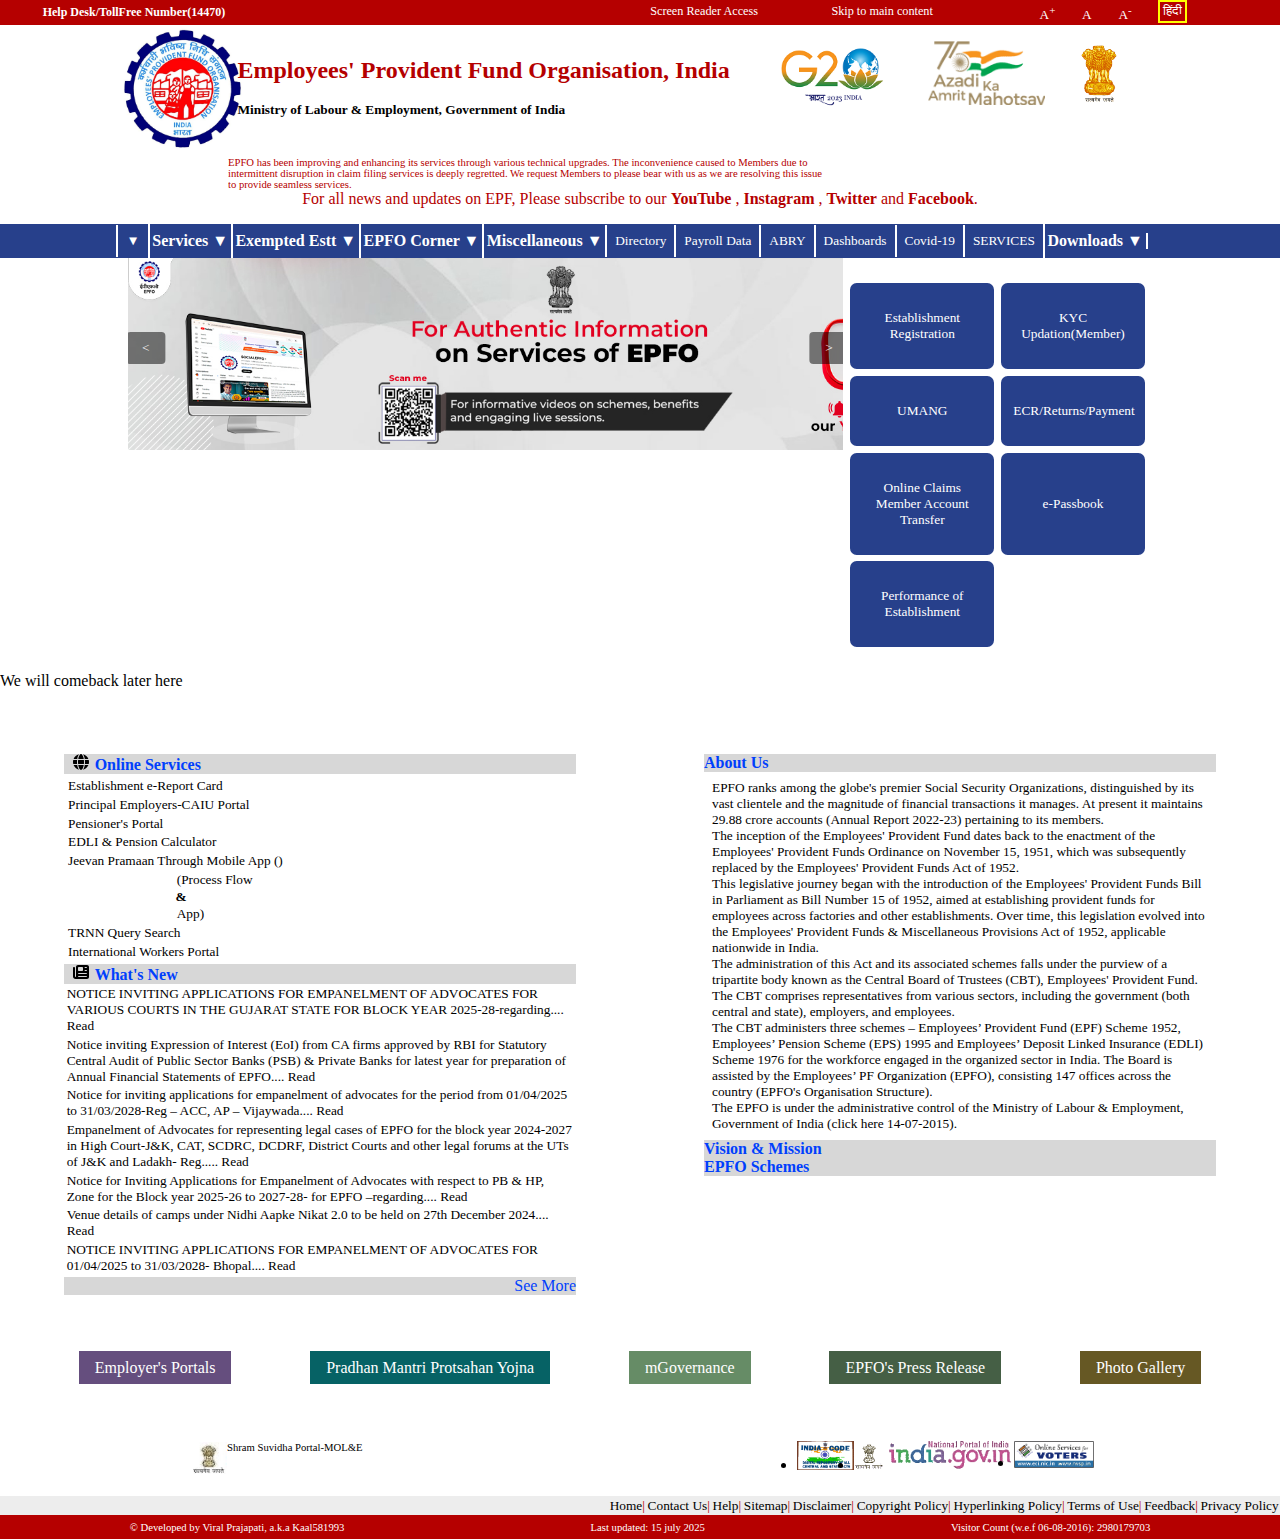
<file: EPFO Reponsive/index.html>
<!DOCTYPE html>
<html lang="en" dir="ltr">
  <head>
    <meta charset="utf-8">
    <title></title>
    <link rel="stylesheet" href="./css/index.css">
    <link rel="stylesheet" href="./css/media-query.css">
    <!-- <script src="/js/slider.js"> -->
    </script>
  </head>
  <body>
<!-- Topbar heading -->

<div class="top">
  <div class="top-bar">
    <header>
      <div class="top-bar-header">
        <div class="toll-free-heading">
          <h5>Help Desk/TollFree Number(14470)</h5>
        </div>
    <div class="topbar-object-container">
      <div class="topbar-font-container">
        <span class="top-bar-fonts">
          <small class="topbar-font-child"><a >Screen Reader Access</a></small>
          <small class="topbar-font-child"><a>Skip to main content</a></small>
        </span>
        <span class="top-bar-fonts-2">
          <small class="topbar-font-child"><a>A<sup>+</sup></a></small>
          <small class="topbar-font-child"><a>A</a></small>
          <small class="topbar-font-child"><a>A<sup>-</sup></a></small>
        </span>
      </div>
      <div class="top-bar-hindi-toggle">
        <span>
          <a href="#">हिंदी</a>
        </span>
      </div>
  </div>
      </div>
    </header>

  </div>
</div>
<!-- Header section starts here -->
<div class="head-nav">
  <div class="head-nav-container">
    <div class="head-section-top">

      <div class="logo-section">
        <span class="logo-container">
          <img src="./img/EPFO_Logo.png" alt="logo">
        </span>
      </div>
      <div class="head-text-section">
        <div class="header-text-container">
          <span class="header-text">
            <h1 id="epfo">Employees' Provident Fund Organisation, India</h1>
            <br/>
          </span>
          <span>
            <a href="index.php"><h2 id="goi">Ministry of Labour &amp; Employment, Government of India </h2></a>
          </span>
        </div>

      </div>
      <div class="amrit-kaal-images-section">
        <div class="amrit-kaal-images-conatiner">
          <span class="g20"><img src="./img/G20_0.png" alt=""></span>
          <span class="g20 c75yrs"><img src="./img/75years.png" alt=""></span>
          <span class="g20 satyamev"><img src="./img/satyamev-jayate.png" alt=""></span>
        </div>
      </div>
    </div>

    <div class="head-paragraph">
      <span>
        <p>EPFO has been improving and enhancing its services through various technical upgrades. The inconvenience caused to Members due to intermittent disruption in claim filing services is deeply regretted. We request Members to please bear with us as we are resolving this issue to provide seamless services.</p>
      </span>
      <span class="head-social-media">
            For all news and updates on EPF, Please subscribe to our
            <a href="https://www.youtube.com/socialepfo" target="_blank" rel="noopener noreferrer" style="color: #b50000;">
                <b>YouTube</b>
            </a>,
            <a href="https://instagram.com/social_epfo" target="_blank" rel="noopener noreferrer" style="color: #b50000;">
                <b>Instagram</b>
            </a>,
            <a href="https://twitter.com/socialepfo" target="_blank" rel="noopener noreferrer" style="color: #b50000;">
                <b>Twitter</b>
            </a>
            and
            <a href="https://facebook.com/socialepfo" target="_blank" rel="noopener noreferrer" style="color: #b50000;">
                <b>Facebook</b>.
            </a>
        </span>
    </div>
  </div>
</div>

<!-- responsive menu for better view -->

<div class="responsive-menu-top">
  <div class="menu-wrapper">
<!-- Menu Navigation -->
<input type="checkbox" id="nav-toggle" class="nav-toggle" hidden />
<label for="nav-toggle" class="nav-toggle-label">
  ☰
</label>
<div class="menu-nav">
    <div class="loader-overlay">
      <svg class="spinner" viewBox="0 0 50 50">
        <circle class="path" cx="25" cy="25" r="20" fill="none" stroke-width="4"/>
      </svg>
    </div>
      <nav class="menu-nav-bar">
        <ul class="menu-container">
          <li><a href="#">▼</a></li>
          <li class="dropdown">
            <input type="checkbox" id="pages-toggle" class="pages-toggle" hidden />
            <label for="pages-toggle" class="dropdown-label">
              Services ▼
            </label>
                  <ul class="drop-down-menu">
                  <li><a href="./features.html">FEATURES</a></li>
                  <li><a href="./services.html">SERVICES</a></li>
                  <li><a href="./team.html">TEAM</a></li>
                  <li><a href="./testimonial.html">TESTIMONIAL</a></li>
                  <li><a href="./appointment.html">APPOINTMENT</a></li>
                  <li><a href="./404.html">404</a></li>
            </ul>
          </li>
          <li class="dropdown">
            <input type="checkbox" id="pages-toggle" class="pages-toggle" hidden />
            <label for="pages-toggle" class="dropdown-label">
              Exempted Estt ▼
            </label>
                  <ul class="drop-down-menu">
                  <li><a href="./features.html">FEATURES</a></li>
                  <li><a href="./services.html">SERVICES</a></li>
                  <li><a href="./team.html">TEAM</a></li>
                  <li><a href="./testimonial.html">TESTIMONIAL</a></li>
                  <li><a href="./appointment.html">APPOINTMENT</a></li>
                  <li><a href="./404.html">404</a></li>
            </ul>
          </li>
          <li class="dropdown">
            <input type="checkbox" id="pages-toggle" class="pages-toggle" hidden />
            <label for="pages-toggle" class="dropdown-label">
              EPFO Corner ▼
            </label>
                  <ul class="drop-down-menu">
                  <li><a href="./features.html">FEATURES</a></li>
                  <li><a href="./services.html">SERVICES</a></li>
                  <li><a href="./team.html">TEAM</a></li>
                  <li><a href="./testimonial.html">TESTIMONIAL</a></li>
                  <li><a href="./appointment.html">APPOINTMENT</a></li>
                  <li><a href="./404.html">404</a></li>
            </ul>
          </li>
          <li class="dropdown">
            <input type="checkbox" id="pages-toggle" class="pages-toggle" hidden />
            <label for="pages-toggle" class="dropdown-label">
              Miscellaneous ▼
            </label>
                  <ul class="drop-down-menu">
                  <li><a href="./features.html">FEATURES</a></li>
                  <li><a href="./services.html">SERVICES</a></li>
                  <li><a href="./team.html">TEAM</a></li>
                  <li><a href="./testimonial.html">TESTIMONIAL</a></li>
                  <li><a href="./appointment.html">APPOINTMENT</a></li>
                  <li><a href="./404.html">404</a></li>
            </ul>
          </li>
          <li><a href="about-us.html">Directory</a></li>
          <li><a href="about-us.html">Payroll Data</a></li>
          <li><a href="about-us.html">ABRY</a></li>
          <li><a href="about-us.html">Dashboards</a></li>
          <li><a href="about-us.html">Covid-19</a></li>
          <li><a href="services.HTML">SERVICES</a></li>
          <li class="dropdown">
            <input type="checkbox" id="pages-toggle" class="pages-toggle" hidden />
            <label for="pages-toggle" class="dropdown-label">
              Downloads ▼
            </label>
                  <ul class="drop-down-menu">
                  <li><a href="./features.html">FEATURES</a></li>
                  <li><a href="./services.html">SERVICES</a></li>
                  <li><a href="./team.html">TEAM</a></li>
                  <li><a href="./testimonial.html">TESTIMONIAL</a></li>
                  <li><a href="./appointment.html">APPOINTMENT</a></li>
                  <li><a href="./404.html">404</a></li>
            </ul>
          </li>
          <li><a href="#"></a></li>
        </ul>
      </nav>
</div>
</div>
</div>
<div class="main">
  <div class="main-container">
    <div class="slide-banner">
      <div class="slide container">
        <div class="slider">
          <a href="https://www.youtube.com/channel/UClmVVcYuH0ZPm3qsPm1TQIg" target="_blank" rel="noopener noreferrer">
                <img src="./img/carousel-slider/Follow_u_tube_of_epfo.jpg" class="img-slider" title="YouTube Channel" alt="Our YouTube Channel" draggable="false"></a>
        </div>
        <div class="slider">
          <a target="_blank" rel="noopener noreferrer">
              <img src="./img/carousel-slider/ELI banner.png" class="img-slider" title="Nan Collage" alt="ELI banner " draggable="false"></a>
        </div>
        <div class="slider">
          <a target="_blank" rel="noopener noreferrer">
            <img src="./img/carousel-slider/banner_International Day Of Yoga.jpeg" class="img-slider" title="Nan Collage" Alt="banner International Day Of Yoga"/></a>
        </div>
        <div class="slider">
          <a target="_blank" rel="noopener noreferrer">
            <img src="./img/carousel-slider/banner_shebox_Picsart-AiImageEnhancer.jpg" class="img-slider" title="Nan Collage" alt="banner she box" draggable="false"></a>
        </div>
        <div class="slider">

  	       <a target="_blank" rel="noopener noreferrrer">
              <img src="./img/carousel-slider/ExtensionDate_UANActivation_BankSeeding.jpeg" class="img-slider" title="Nan Collage" Alt="Extension Date UAN"/></a>
        </div>
        <div class="slider">

	         <a target="_blank" rel="noopener noreferrer">
                <img src="./img/carousel-slider/NAN_Collage_27032025_banner.png" class="img-slider" title="Nan Collage" Alt="Nan Collage"/></a>
        </div>
        <div class="slider">
          <a target="_blank" rel="noopener noreferrer">
                <img src="./img/carousel-slider/Attention_Members_Banner.png" class="img-slider" title="Nan Collage" alt="Attention Members Banner" draggable="false"></a>
        </div>
        <div class="slider-nav">
          <button class="slider-nav" onClick="goPrevious()"><</button>
          <button class="slider-nav" onClick="goNext()"> > </button>
        </div>
      </div>
    </div>
    <div class="button-grids">
      <button type="button" name="button">Establishment Registration</button>
      <button type="button" name="button">KYC Updation(Member)</button>
      <button type="button" name="button">UMANG</button>
      <button type="button" name="button">ECR/Returns/Payment</button>
      <button type="button" name="button">Online Claims Member Account Transfer</button>
      <button type="button" name="button">e-Passbook</button>
      <button type="button" name="button">Performance of Establishment</button>

    </div>
  </div>
  <div class="marquee-section">
    <p>We will comeback later here</p>
  </div>
  <div class="EPFO-services-guide">
    <div class="section-left">
      <div class="section1">
        <div class="pane">
          <p>
            <b><svg xmlns="http://www.w3.org/2000/svg" viewBox="0 0 512 512">
              <path d="M352 256c0 22.2-1.2 43.6-3.3 64l-185.3 0c-2.2-20.4-3.3-41.8-3.3-64s1.2-43.6 3.3-64l185.3 0c2.2 20.4 3.3 41.8 3.3 64zm28.8-64l123.1 0c5.3 20.5 8.1 41.9 8.1 64s-2.8 43.5-8.1 64l-123.1 0c2.1-20.6 3.2-42 3.2-64s-1.1-43.4-3.2-64zm112.6-32l-116.7 0c-10-63.9-29.8-117.4-55.3-151.6c78.3 20.7 142 77.5 171.9 151.6zm-149.1 0l-176.6 0c6.1-36.4 15.5-68.6 27-94.7c10.5-23.6 22.2-40.7 33.5-51.5C239.4 3.2 248.7 0 256 0s16.6 3.2 27.8 13.8c11.3 10.8 23 27.9 33.5 51.5c11.6 26 20.9 58.2 27 94.7zm-209 0L18.6 160C48.6 85.9 112.2 29.1 190.6 8.4C165.1 42.6 145.3 96.1 135.3 160zM8.1 192l123.1 0c-2.1 20.6-3.2 42-3.2 64s1.1 43.4 3.2 64L8.1 320C2.8 299.5 0 278.1 0 256s2.8-43.5 8.1-64zM194.7 446.6c-11.6-26-20.9-58.2-27-94.6l176.6 0c-6.1 36.4-15.5 68.6-27 94.6c-10.5 23.6-22.2 40.7-33.5 51.5C272.6 508.8 263.3 512 256 512s-16.6-3.2-27.8-13.8c-11.3-10.8-23-27.9-33.5-51.5zM135.3 352c10 63.9 29.8 117.4 55.3 151.6C112.2 482.9 48.6 426.1 18.6 352l116.7 0zm358.1 0c-30 74.1-93.6 130.9-171.9 151.6c25.5-34.2 45.2-87.7 55.3-151.6l116.7 0z"/>
            </svg>Online Services</b>
          </p>
        </div>
        <div class="content-list">
          <div class="list-container">
            <div class="list">
              <ul>
                <li>
                  <a href="#">Establishment e-Report Card</a>
                </li>
                <li>
                  <a href="#">Principal Employers-CAIU Portal</a>
                </li>
                <li>
                  <a href="#">Pensioner's Portal</a>
                </li>
                <li>
                  <a href="#">EDLI & Pension Calculator</a>
                </li>
                <li>
                  <a href="#">Jeevan Pramaan Through Mobile App ()</a>
                  <b>
                    <a href="#">(Process Flow</a> &
                    <a href="#">App)</a>
                  </b>
                </li>
                <li>
                  <a href="#">TRNN Query Search</a>
                </li>
                <li>
                  <a href="#">International Workers Portal</a>
                </li>
              </ul>
            </div>
          </div>
        </div>
      </div>
      <div class="section2">
        <div class="pane">
          <p>
            <b>
              <svg xmlns="http://www.w3.org/2000/svg" viewBox="0 0 512 512"><!--!Font Awesome Free 6.7.2 by @fontawesome - https://fontawesome.com License - https://fontawesome.com/license/free Copyright 2025 Fonticons, Inc.--><path d="M96 96c0-35.3 28.7-64 64-64l288 0c35.3 0 64 28.7 64 64l0 320c0 35.3-28.7 64-64 64L80 480c-44.2 0-80-35.8-80-80L0 128c0-17.7 14.3-32 32-32s32 14.3 32 32l0 272c0 8.8 7.2 16 16 16s16-7.2 16-16L96 96zm64 24l0 80c0 13.3 10.7 24 24 24l112 0c13.3 0 24-10.7 24-24l0-80c0-13.3-10.7-24-24-24L184 96c-13.3 0-24 10.7-24 24zm208-8c0 8.8 7.2 16 16 16l48 0c8.8 0 16-7.2 16-16s-7.2-16-16-16l-48 0c-8.8 0-16 7.2-16 16zm0 96c0 8.8 7.2 16 16 16l48 0c8.8 0 16-7.2 16-16s-7.2-16-16-16l-48 0c-8.8 0-16 7.2-16 16zM160 304c0 8.8 7.2 16 16 16l256 0c8.8 0 16-7.2 16-16s-7.2-16-16-16l-256 0c-8.8 0-16 7.2-16 16zm0 96c0 8.8 7.2 16 16 16l256 0c8.8 0 16-7.2 16-16s-7.2-16-16-16l-256 0c-8.8 0-16 7.2-16 16z"/>
            </svg>What's New</b>
          </p>
        </div>
        <div class="content-list">
            <ul>
              <li><a href="#">NOTICE INVITING APPLICATIONS FOR EMPANELMENT OF ADVOCATES FOR VARIOUS COURTS IN THE GUJARAT STATE FOR BLOCK YEAR 2025-28-regarding.... Read</a></li>
                <li><a href="#">Notice inviting Expression of Interest (EoI) from CA firms approved by RBI for Statutory Central Audit of Public Sector Banks (PSB) & Private Banks for latest year for preparation of Annual Financial Statements of EPFO.... Read</a></li>
                <li><a href="#">Notice for inviting applications for empanelment of advocates for the period from 01/04/2025 to 31/03/2028-Reg – ACC, AP – Vijaywada.... Read</a></li>
                <li>
                  <a href="#">Empanelment of Advocates for representing legal cases of EPFO for the block year 2024-2027 in High Court-J&K, CAT, SCDRC, DCDRF, District Courts and other legal forums at the UTs of J&K and Ladakh- Reg..... Read</a>
                </li>
                <li>
                  <a href="#">Notice for Inviting Applications for Empanelment of Advocates with respect to PB & HP, Zone for the Block year 2025-26 to 2027-28- for EPFO –regarding.... Read</a>
                </li>
                <li><a href="#">Venue details of camps under Nidhi Aapke Nikat 2.0 to be held on 27th December 2024.... Read</a></li>
                <li><a>NOTICE INVITING APPLICATIONS FOR EMPANELMENT OF ADVOCATES FOR 01/04/2025 to 31/03/2028- Bhopal.... Read</a></li>
            </ul>
        </div>
        <div class="pane">
          <p style="text-align:right; font-weight:400">See More</p>
        </div>
      </div>
    </div>
    <div class="section-right">
      <div class="section2">
        <div class="pane">
          <p>
            <b>About Us</b>
          </p>
        </div>
        <div class="content-list">
          <div class="list-container">
            <div class="list2">
              <ul>
                <li><p>EPFO ranks among the globe's premier Social Security Organizations, distinguished by its vast clientele and the magnitude of financial transactions it manages. At present it maintains 29.88 crore accounts (Annual Report 2022-23) pertaining to its members.</p></li>
                <li><p>The inception of the Employees' Provident Fund dates back to the enactment of the Employees' Provident Funds Ordinance on November 15, 1951, which was subsequently replaced by the Employees' Provident Funds Act of 1952. </p></li>
                <li><p>This legislative journey began with the introduction of the Employees' Provident Funds Bill in Parliament as Bill Number 15 of 1952, aimed at establishing provident funds for employees across factories and other establishments. Over time, this legislation evolved into the Employees' Provident Funds & Miscellaneous Provisions Act of 1952, applicable nationwide in India.</p></li>
                <li><p>The administration of this Act and its associated schemes falls under the purview of a tripartite body known as the Central Board of Trustees (CBT), Employees' Provident Fund. The CBT comprises representatives from various sectors, including the government (both central and state), employers, and employees.</p>
                </li>
                <li><p>The CBT administers three schemes – Employees’ Provident Fund (EPF) Scheme 1952, Employees’ Pension Scheme (EPS) 1995 and Employees’ Deposit Linked Insurance (EDLI) Scheme 1976 for the workforce engaged in the organized sector in India. The Board is assisted by the Employees’ PF Organization (EPFO), consisting 147 offices across the country (EPFO's Organisation Structure).</p></li>
                <li>
                  <p>The EPFO is under the administrative control of the Ministry of Labour & Employment, Government of India (click here 14-07-2015).</p>
                </li>
              </ul>
            </div>
            </div>
            </div>
            <div class="pane">
              <p>
                <b>Vision & Mission</b>
              </p>
            </div>
            <div class="pane">
              <p>
                <b>EPFO Schemes</b>
              </p>
            </div>
            </div>
    </div>
  </div>
  <div class="employers-quick-nav-links">
    <div class="button-portal">
      <a href="#">Employer's Portals</a>
    </div>
    <div class="protsahan-yojna">
      <a href="#">Pradhan Mantri Protsahan Yojna</a>
    </div>
    <div class="mGovernance">
      <a href="#">mGovernance</a>
    </div>
    <div class="press-release">
      <a href="#">EPFO's Press Release</a>
    </div>
    <div class="gallery">
      <a href="#">Photo Gallery</a>
    </div>
  </div>
  <div class="bottom-logo">
      <div class="logo-auto-update">
        <ul>
          <li><a href="#">
            <img src="./img/ssr_logo.jpeg" alt="" class="sspr">
          <p>  Shram Suvidha Portal-MOL&E</p>
          </a>
          </li>
        </ul>
      </div>
      <div class="right-logo-container">
        <li><img src="./img/india-code.png" alt="" class="ic">
        </li>
        <li><img src="./img/npi.png" alt="" class="npi">
        </li>
        <li><img src="./img/voters.png" alt="" class="voters">
        </li>
      </div>
  </div>
  <div class="bottom-right-float-menu">
    <ul>
      <li>
        <a href="#"></a>
      </li>
      <li>
        <a href="#"></a>
      </li>
      <li>
        <a href="#"></a>
      </li>
      <li>
        <a href="#"></a>
      </li>
      <li>
        <a href="#"></a>
      </li>
      <li>
        <a href="#"></a>
      </li>
      <li>
        <a href="#"></a>
      </li>
    </ul>
  </div>
<div class="footer">
  <div class="footer-nav-links">
    <ul class="footer-ul">
      <li>
        <a href="#">Home
          <span>|</span></a>
      </li>
      <li>
        <a href="#">Contact Us
          <span>|</span></a>
      </li>
      <li>
        <a href="#">Help
          <span>|</span></a>
      </li>
      <li>
        <a href="#">Sitemap
          <span>|</span></a>
      </li>
      <li>
        <a href="#">Disclaimer
          <span>|</span></a>
      </li>
      <li>
        <a href="#">Copyright Policy
          <span>|</span></a>
      </li>
      <li>
        <a href="#">Hyperlinking Policy
          <span>|</span></a>
      </li>
      <li>
        <a href="#">Terms of Use
          <span>|</span></a>
      </li>
      <li>
        <a href="#">Feedback
          <span>|</span></a>
      </li>
      <li>
        <a href="#">Privacy Policy</a>
      </li>
    </ul>
  </div>
  <div class="epfo-design-copyright-details">
    <p>© Developed by Viral Prajapati, a.k.a Kaal581993</p>
    <p>Last updated: 15 july 2025</p>
    <p>Visitor Count (w.e.f 06-08-2016): 2980179703</p>
  </div>
</div>
    <script src="./js/slider.js"></script>

</div>

  </body>
</html>
</file>
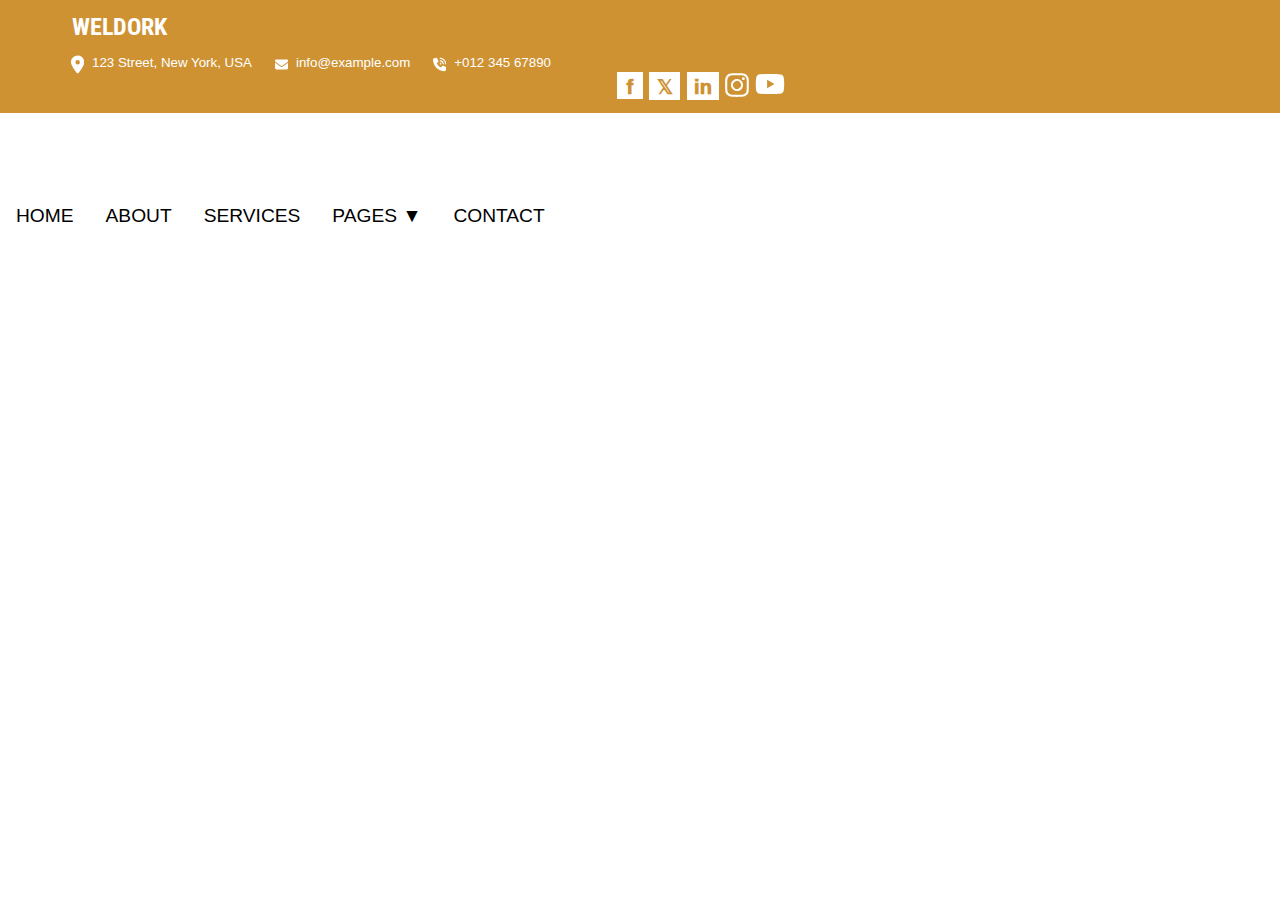
<file: WELDORK/menu.html>
<!DOCTYPE html>
<html lang="en" dir="ltr">
  <head>
    <meta charset="utf-8">
    <title>WELDORK</title>
       <!-- <link rel="stylesheet" href="./css/index.css"> -->
       <!-- <link rel="stylesheet" href="./css/media-query.css"> -->
       <link rel="preconnect" href="https://fonts.googleapis.com">
       <link rel="preconnect" href="https://fonts.gstatic.com" crossorigin>
       <link href="https://fonts.googleapis.com/css2?family=Roboto+Condensed:ital,wght@0,100..900;1,100..900&display=swap" rel="stylesheet">
       <meta name="viewport" content="width=device-width, initial-scale=1.0">
       <title>WELDORK</title>
       <style media="screen">

  * {
    box-sizing: border-box;
  }

  body {
    font-family: Arial, sans-serif;
    margin: 0;
    padding: 0;
  }

  /* === Topbar === */

  .topbar {
    background-color: #ce9233 !important;
    color: #fff;
    /* display: flex
; */
    padding-top: 10pt;
    padding-bottom: 10pt;
    flex-direction: row;
    flex-wrap: nowrap;
    align-content: center;
    justify-content: space-between;
    animation: fadeInSticky 0.5s ease forwards;
    transition: background 0.3s ease;
}
.text-logo a {
    color: #fff !important;
    font-size: 2rem;
    text-decoration: none;
    font-weight: 700 !important;
    margin-left: 3em;
    font-family: "Roboto Condensed", sans-serif;
    /* margin-top: 1em; */
}
  .topbar-container {
      margin-left: 3em;
      display: inline-flex  ;
      /* margin-top: -3%; */
      flex-direction: row;
      flex-wrap: wrap;
      align-content: center;
      justify-content: flex-end;
      align-items: baseline;
  }
  .topbar-fonts {
    margin-left: 2em;
    display: flex;
    flex-direction: row;
    justify-content: space-between;
  }

  svg.topbar-info-icons {
    width: 1em;
    margin-right: 6pt;
    }
    .inst, svg {
        margin-top: -5pt;
        margin-bottom: -8pt;
        margin-left: -3pt;
        margin-right: -3pt;
    }
    .topbar-social-media-container {
        display: inline-block;
        margin-left: 4em;
    }

    .topbar-icons {
      margin-left: 2px;
    }

    .social-media {
      background-color: #fff;
      color: #ce9233;
      display: inline-block;
      font-family: "Poppins", sans-serif;
      font-size: 1.5em !important;
      font-style: normal;
      font-weight: 999 !important;
      -webkit-font-smoothing: 1%;
    }
  .text-logo a {
    font-size: 1.5em;
    text-decoration: none;
    color: #222;
  }

  .nav-toggle-label {
    font-size: 2em;
    cursor: pointer;
  }


  .f {
      padding: 3.5px 9.5px 0.5px 9.5px;
  }
  .x{
  padding: 3px 7.5px 1px 7.5px;
}
.in{
  padding: 3.5px 7.5px 1.5px 7.5px;

}

  /* === Menu Styles === */
  .menu-nav {
    margin-top: 5em;
    width: 100%;
  }

  .menu-nav-bar {
    display: flex;
    flex-direction: column;
    width: 100%;
    background: #fff;
  }

  .menu-container {
    max-height: 0;
    overflow: hidden;
    flex-direction: column;
    background-color: #fff;
    padding: 0;
    margin: 0;
    transition: max-height 0.4s ease-in-out;
  }

  #nav-toggle:checked ~ .menu-nav .menu-container {
    max-height: 1000px;
    padding: 1em;
    display: flex;
    flex-direction: column;
  }

  .menu-container li {
    list-style: none;
    padding: 0.75em 1em;
    border-bottom: 1px solid #eee;
  }

  .menu-container li a {
    text-decoration: none;
    color: #000;
    font-size: 1.2em;
  }

  /* === Dropdown Toggle Checkbox === */
  .pages-toggle {
    display: none;
  }

  .dropdown-label {
    display: flex;
    justify-content: space-between;
    align-items: center;
    cursor: pointer;
    font-size: 1.2em;
  }

  .dropdown .drop-down-menu {
    max-height: 0;
    overflow: hidden;
    background: #f5f5f5;
    border: 1px solid #ce9233;
    margin-top: 0.5em;
    transition: max-height 0.4s ease-in-out;
    flex-direction: column;
    display: flex;
  }

  .pages-toggle:checked + .dropdown-label + .drop-down-menu {
    max-height: 1000px;
  }

  .drop-down-menu li {
    padding: 0.5em 1em;
    border-bottom: 1px solid #ddd;
  }

  .drop-down-menu li a {
    font-size: 1em;
    color: #333;
  }

  /* === Desktop Behavior === */
  @media (min-width: 1020px) {
    .nav-toggle-label {
      display: none;
    }

    .menu-container {
      max-height: none !important;
      flex-direction: row;
      display: flex !important;
      padding: 0;
    }

    .menu-container li {
      border: none;
    }

    .dropdown {
      position: relative;
    }

    .dropdown-label {
      pointer-events: none;
    }

    .dropdown .drop-down-menu {
      position: absolute;
      top: 100%;
      left: 0;
      max-height: none;
      display: none;
      width: 200px;
      z-index: 999;
    }

    .dropdown:hover .drop-down-menu {
      display: flex;
    }

    .pages-toggle {
      display: none;
    }
  }
       </style>
       <script>
          document.addEventListener("DOMContentLoaded", () => {
            const links = document.querySelectorAll(".drop-down-menu a");
            const loader = document.querySelector(".loader-overlay");

            links.forEach(link => {
              link.addEventListener("click", function(e) {
                e.preventDefault();  // stop immediate navigation

                loader.classList.add("active");  // show loader

                const href = this.getAttribute("href");
                setTimeout(() => {
                  window.location.href = href;
                }, 5000);  // delay 5s
              });
            });
          });
        </script>

  </head>
  <body>

    <!-- Topbar -->
    <div class="topbar">
      <div class="text-logo"><a href="#">WELDORK</a></div>
      <label for="nav-toggle" class="nav-toggle-label">☰</label>
      <span class="topbar-container">
      <small class="topbar-fonts"><svg xmlns="http://www.w3.org/2000/svg" viewBox="0 0 384 512" class="topbar-info-icons" >
        <path fill="#ffffff" d="M215.7 499.2C267 435 384 279.4 384 192C384 86 298 0 192 0S0 86 0 192c0 87.4 117 243 168.3 307.2c12.3 15.3 35.1 15.3 47.4 0zM192 128a64 64 0 1 1 0 128 64 64 0 1 1 0-128z"/></svg>
        <p>123 Street, New York, USA</p></small>
      <small class="topbar-fonts">
        <svg xmlns="http://www.w3.org/2000/svg" viewBox="0 0 512 512" class="topbar-info-icons" >
          <path fill="#ffffff" d="M48 64C21.5 64 0 85.5 0 112c0 15.1 7.1 29.3 19.2 38.4L236.8 313.6c11.4 8.5 27 8.5 38.4 0L492.8 150.4c12.1-9.1 19.2-23.3 19.2-38.4c0-26.5-21.5-48-48-48L48 64zM0 176L0 384c0 35.3 28.7 64 64 64l384 0c35.3 0 64-28.7 64-64l0-208L294.4 339.2c-22.8 17.1-54 17.1-76.8 0L0 176z"/>
        </svg><p>info@example.com</p></small>
      <small class="topbar-fonts"><svg xmlns="http://www.w3.org/2000/svg" viewBox="0 0 512 512" class="topbar-info-icons" >
        <path fill="#ffffff" d="M280 0C408.1 0 512 103.9 512 232c0 13.3-10.7 24-24 24s-24-10.7-24-24c0-101.6-82.4-184-184-184c-13.3 0-24-10.7-24-24s10.7-24 24-24zm8 192a32 32 0 1 1 0 64 32 32 0 1 1 0-64zm-32-72c0-13.3 10.7-24 24-24c75.1 0 136 60.9 136 136c0 13.3-10.7 24-24 24s-24-10.7-24-24c0-48.6-39.4-88-88-88c-13.3 0-24-10.7-24-24zM117.5 1.4c19.4-5.3 39.7 4.6 47.4 23.2l40 96c6.8 16.3 2.1 35.2-11.6 46.3L144 207.3c33.3 70.4 90.3 127.4 160.7 160.7L345 318.7c11.2-13.7 30-18.4 46.3-11.6l96 40c18.6 7.7 28.5 28 23.2 47.4l-24 88C481.8 499.9 466 512 448 512C200.6 512 0 311.4 0 64C0 46 12.1 30.2 29.5 25.4l88-24z"/></svg><p>+012 345 67890</p></small>
      <span class="topbar-social-media-container">
              <small class="topbar-icons"><span class="social-media f">f</span></small>
              <small class="topbar-icons"><span class="social-media x">𝕏</span></small>
              <small class="topbar-icons"><span class="social-media in">in</span></small>
              <small class="topbar-icons"><span class="social-media inst">
                <svg xmlns="http://www.w3.org/2000/svg" height="38" width="38" viewBox="0 0 448 512"><path fill="#ce9233" d="M194.4 211.7a53.3 53.3 0 1 0 59.3 88.7 53.3 53.3 0 1 0 -59.3-88.7zm142.3-68.4c-5.2-5.2-11.5-9.3-18.4-12c-18.1-7.1-57.6-6.8-83.1-6.5c-4.1 0-7.9 .1-11.2 .1c-3.3 0-7.2 0-11.4-.1c-25.5-.3-64.8-.7-82.9 6.5c-6.9 2.7-13.1 6.8-18.4 12s-9.3 11.5-12 18.4c-7.1 18.1-6.7 57.7-6.5 83.2c0 4.1 .1 7.9 .1 11.1s0 7-.1 11.1c-.2 25.5-.6 65.1 6.5 83.2c2.7 6.9 6.8 13.1 12 18.4s11.5 9.3 18.4 12c18.1 7.1 57.6 6.8 83.1 6.5c4.1 0 7.9-.1 11.2-.1c3.3 0 7.2 0 11.4 .1c25.5 .3 64.8 .7 82.9-6.5c6.9-2.7 13.1-6.8 18.4-12s9.3-11.5 12-18.4c7.2-18 6.8-57.4 6.5-83c0-4.2-.1-8.1-.1-11.4s0-7.1 .1-11.4c.3-25.5 .7-64.9-6.5-83l0 0c-2.7-6.9-6.8-13.1-12-18.4zm-67.1 44.5A82 82 0 1 1 178.4 324.2a82 82 0 1 1 91.1-136.4zm29.2-1.3c-3.1-2.1-5.6-5.1-7.1-8.6s-1.8-7.3-1.1-11.1s2.6-7.1 5.2-9.8s6.1-4.5 9.8-5.2s7.6-.4 11.1 1.1s6.5 3.9 8.6 7s3.2 6.8 3.2 10.6c0 2.5-.5 5-1.4 7.3s-2.4 4.4-4.1 6.2s-3.9 3.2-6.2 4.2s-4.8 1.5-7.3 1.5l0 0c-3.8 0-7.5-1.1-10.6-3.2zM448 96c0-35.3-28.7-64-64-64H64C28.7 32 0 60.7 0 96V416c0 35.3 28.7 64 64 64H384c35.3 0 64-28.7 64-64V96zM357 389c-18.7 18.7-41.4 24.6-67 25.9c-26.4 1.5-105.6 1.5-132 0c-25.6-1.3-48.3-7.2-67-25.9s-24.6-41.4-25.8-67c-1.5-26.4-1.5-105.6 0-132c1.3-25.6 7.1-48.3 25.8-67s41.5-24.6 67-25.8c26.4-1.5 105.6-1.5 132 0c25.6 1.3 48.3 7.1 67 25.8s24.6 41.4 25.8 67c1.5 26.3 1.5 105.4 0 131.9c-1.3 25.6-7.1 48.3-25.8 67z"/>
                </svg>
            </small>
            <small class="topbar-icons"><span class="social-media yt">
              <svg xmlns="http://www.w3.org/2000/svg" height="40" width="40" viewBox="0 0 448 512"><path fill="#ce9233" d="M282 256.2l-95.2-54.1V310.3L282 256.2zM384 32H64C28.7 32 0 60.7 0 96V416c0 35.3 28.7 64 64 64H384c35.3 0 64-28.7 64-64V96c0-35.3-28.7-64-64-64zm14.4 136.1c7.6 28.6 7.6 88.2 7.6 88.2s0 59.6-7.6 88.1c-4.2 15.8-16.5 27.7-32.2 31.9C337.9 384 224 384 224 384s-113.9 0-142.2-7.6c-15.7-4.2-28-16.1-32.2-31.9C42 315.9 42 256.3 42 256.3s0-59.7 7.6-88.2c4.2-15.8 16.5-28.2 32.2-32.4C110.1 128 224 128 224 128s113.9 0 142.2 7.7c15.7 4.2 28 16.6 32.2 32.4z"/></svg>
            </span>
          </small>
            </span>
          </span>
        </span>

    </div>

    <!-- Main Menu Toggle -->
    <input type="checkbox" id="nav-toggle" class="nav-toggle" hidden />

    <!-- Menu Navigation -->
    <div class="menu-nav">
      <nav class="menu-nav-bar">
        <ul class="menu-container">
          <li><a href="#">HOME</a></li>
          <li><a href="about-us.html">ABOUT</a></li>
          <li><a href="services.html">SERVICES</a></li>

          <!-- Dropdown with toggle -->
          <li class="dropdown">
            <input type="checkbox" id="pages-toggle" class="pages-toggle" hidden />
            <label for="pages-toggle" class="dropdown-label">
              PAGES ▼
            </label>
            <ul class="drop-down-menu">
              <li><a href="./features.html">FEATURES</a></li>
              <li><a href="./services.html">SERVICES</a></li>
              <li><a href="./team.html">TEAM</a></li>
              <li><a href="./testimonial.html">TESTIMONIAL</a></li>
              <li><a href="./appointment.html">APPOINTMENT</a></li>
              <li><a href="./404.html">404</a></li>
            </ul>
          </li>

          <li><a href="#">CONTACT</a></li>
        </ul>
      </nav>
    </div>

  </body>
</html>
</file>
<file: EPFO Reponsive/css/index.css>
* {
  box-sizing: border-box;
  margin: 0;
  padding: 0;
  /* outline: 1px solid rgba(255, 0, 0, 0.3); *//*Used for Debuggings*/
  font-family:sans serif;
}

:root{
  --topbar:#b50000;
  --menu-background:#27408B;
  --menu-background-2:#3E70CB;
}

/* topbar css do not touch */
span.top-bar-fonts {
    display: flex;
    flex-direction: row;
    justify-content: flex-end;
    gap: 5em;
    align-content: flex-end;
    align-items: center;
    font-size: 11pt;
}

span.top-bar-fonts-2 {
    display: flex;
    flex-direction: row;
    justify-content: flex-end;
    gap: 20pt;
    align-content: flex-end;
    align-items: flex-end;
    font-size: 12pt;
}


.top {
    width: 100%;
}

.top-bar {
    background: var(--topbar);
    color: #fff;
    padding-bottom:2pt;
}

.topbar-object-container {
    display: flex;
    flex-direction: row;
    justify-content: space-around;
    align-content: space-between;
    gap: 2em;
    margin-right: 5em;
}

.top-bar-header {
    display: flex;
    font-size: 10pt;
    margin-left: 3em;
    gap: 26em;
    flex-direction: row;
    justify-content: space-between;
    align-content: space-around;
    align-items: flex-end;
}



.top-bar-hindi-toggle {
    color: #fff;
    border: yellow 2px solid;
    padding: 0.1em 0.2em;
    margin-right: 2em;
}

.toll-free-heading, h5 {
    font-size: 9pt;
    padding: 1pt;
}

.top-bar-hindi-toggle,span a {
    text-decoration: none;
    color: #fff;
}


.topbar-font-container {
    display: flex;
    gap: 8em;
}

/* Header section starts here */


.head-nav {
    display: flex;
    flex-direction: row;
    justify-content: space-between;
    width: 100%;
}

.head-nav-container {
    padding: 0 3em;
    width: 100%;
    display: flex;
    flex-direction: column;
    justify-content: space-evenly;
}

.head-section-top {
    display: flex;
    flex-direction: row;
}

.logo-section {
    width: 16%;
    padding: 0 0 0 6%;
}

span.logo-container {
    width: 3em;
}

span.logo-conatainer,img {
    width: 8em !important;
}


.head-text-section {
    width: 100%;
    font-size: 12pt;
}

.header-text-container {
    width: 100%;
    padding-top: 2em;
}

span.header-text {
    width: 100%;
}

h1#epfo {
    font-size: 18pt;
    color: var(--topbar);
    font-family: Georgia, "Times New Roman", Times, serif;
    font-weight: bold;
}

h2#goi {
    color: #000;
    font-size: 10pt;
    font-family: Georgia, "Times New Roman", Times, serif;
}


/* Armit kaal failed govt. */

.amrit-kaal-images-section {
    width: 60%;
    /* padding: 0 0%; */
}

.amrit-kaal-images-conatiner {
    width: 10%;
    display: flex;
    flex-direction: row;
}

span.g20 {
    padding: 1em;
    width: 10em;
    height: auto;
}

span.g20,img {
    height: 5em;
}
span.c75yrs img{width: 88pt !important;}
span.satyamev img {
    width: 33pt !important;
}

span.logo-container,img {
    height: auto;
}


.head-paragraph {
    font-size: 8pt;
    color: var(--topbar);
}

.heading-paragraph, span p {
    /* padding: 0em 0em 0em 20em; */
    width: 50.5%;
    margin-left: 15.2%;
    overflow: hidden;
}


span.head-social-media {
    display: block;
    margin-left: auto;
    margin-right: auto;
    text-align: center;
    color: #b50000;
    font-size: 12pt;
}


/*menu logic*/
/**Menu Button Logic**/

/* === TOGGLE BUTTON STYLING === */
.nav-toggle-label {
  display: none;
  font-size: 12pt;
  padding: 0.5em 1em;
  color: #7e7878;
  border-style: solid;
  /* border: #242424; */
  border-radius: 2pt;
  cursor: pointer;
  position: absolute;
  top: 1em;
  right: 1.5em;
  z-index: 1001;
}

html, body {
  margin: 0;
  padding: 0;
  width: 100%;
  max-width: 100%;
  overflow-x: hidden;
  box-sizing: border-box;
}

.responsive-menu-top {
    width: 100%;
}

.menu-nav {
    text-decoration: none;
    display: inline-flex;
    flex-direction: row;
    justify-content: flex-end;
    width: 100%;
}


.menu-nav{
  text-decoration: none;
  display: inline-flex;
  flex-direction: row;
  justify-content: flex-end;
  width: 100%;
  padding-top: 12pt;
}



.menu-container ul{
  position: fixed;
}

.menu-container, ul li{
  text-decoration: none;
  margin-left: 0rem !important;
  padding-top: 0;
  outline: none;
  display: flex;
  list-style: none;
  flex-direction: row;
  flex-wrap: wrap;
  font-weight: 600;
  justify-content: center;
  align-items: center;
}

nav.menu-nav-bar {
    width: 100%;
    display: flex;
    background:var(--menu-background);
    padding-bottom: 0em;
    z-index:1001;
    align-content: space-between;
    justify-content: center;
}

ul.menu-container li a {
    color: #fff;
    display: inline-block;
    text-decoration: none;
    padding: 0.5rem 0.5rem;
    position: relative;
    border-left: 2pt solid #fff;
}

.dropdown {
    position: relative;
}

/* HIDE DROPDOWN INITIALLY */
.drop-down-menu {
  position: absolute;
  top: 100%;
  left: 0;
  display: block;
  opacity: 0;
  visibility: hidden;
  background: white;
  min-width: 200px;
  box-shadow: 0 4px 10px rgba(0, 0, 0, 0.15);
  border-radius: 8px;
  transition: opacity 0.3s ease, transform 0.3s ease;
  transform: translateY(10pt);
  z-index: 999;
}


.drop-down-menu li a {
    display: block;
    color: #fff !important;
    white-space: nowrap;
}

/* SHOW DROPDOWN ON HOVER OR FOCUS-WITHIN */
.dropdown:hover .drop-down-menu,
.dropdown:focus-within .drop-down-menu {
  opacity: 1;
  visibility: visible;
  transform: translateY(0);
}


.menu-nav-bar {
  position: sticky;
  top: 0;
  background: white;
  width: 100%;
  z-index: 999;
  animation: fadeInSticky 0.5s ease forwards;
  transition: background 0.3s ease;
}

label.dropdown-label {
    padding: 0.5em 2pt;
    color: #fff;
    border-left: 2pt solid #fff;
}

/*svg loader animation*/

/* Add more as needed */

.loader-overlay {
  position: fixed;
  top: 0; left: 0;
  width: 100vw;
  height: 100vh;
  background: rgba(255, 255, 255, 0.9);
  display: flex;
  align-items: center;
  justify-content: center;
  z-index: 9999;
  visibility: hidden;
  opacity: 0;
  transition: opacity 0.3s ease;
}

.loader-overlay.active {
  visibility: visible;
  opacity: 1;
}

.spinner {
  animation: rotate 2s linear infinite;
  width: 60px;
  height: 60px;
}

.path {
  stroke: #007bff;
  stroke-linecap: round;
  animation: dash 1.5s ease-in-out infinite;
}

@keyframes rotate {
  100% { transform: rotate(360deg); }
}

@keyframes dash {
  0% { stroke-dasharray: 1, 150; stroke-dashoffset: 0; }
  50% { stroke-dasharray: 90, 150; stroke-dashoffset: -35; }
  100% { stroke-dasharray: 90, 150; stroke-dashoffset: -124; }
}


.main {
    display: flex;
    width: 100%;
    flex-direction: column;
}

.main-container {
    display: flex;
    flex-direction: row;
    padding: 0% 10%;
}

.button-grids,button {
    background: var(--menu-background);
    color: #fff;
    padding: 18pt 7pt;
    border: solid var(--menu-background);
    border-radius: 5pt;
}

.button-grids {
    auto(
    align-content: normal);
    auto(
    align-content: normal);
    auto(
    align-content: normal);
    background: #fff;
    border: 1px #fff solid;
    display: grid;
    grid-template-columns: 50% 50%;
    gap: 5pt;
    justify-content: center;
}

.slide-banner {
    width: 80%;
}


.list ul li::marker {
    unicode-bidi: isolate;
    font-variant-numeric: tabular-nums;
    text-transform: none;
    text-indent: 0px !important;
    text-align: start !important;
    text-align-last: auto !important;
}


/* Left pane */

.EPFO-services-guide {
    display: flex;
    flex-direction: row;
}

.section-left {
    width: 50%;
    display: flex;
    flex-direction: column;
    align-items: flex-start;
    padding: 4em;
}

.section1 {
    width: 100%;
    display: flex;
    flex-direction: column;
    align-items: flex-start;
    align-content: flex-start;
    justify-content: flex-start;
}

.content-list {
    display: flex;
    flex-direction: column;
    align-items: flex-start;
    align-content: flex-start;
    justify-content: flex-start;
    text-align: left;
    width: 100%;
}

.list-container {
    display: flex;
    align-content: flex-start;
    justify-content: flex-start;
    align-items: flex-start;
    text-align: left;
}

.list {
    display: flex;
    flex-direction: column;
    align-content: flex-start;
    align-items: flex-start;
    justify-content: flex-end;
}


.section-right {
    width: 50%;
    /* width: 100%; */
    display: flex;
    flex-direction: column;
    align-items: flex-start;
    align-content: flex-start;
    justify-content: flex-start;
    padding: 4em;
}


.section3 {
    width: 50%;
    display: flex;
    flex-direction: column;
    align-items: flex-start;
    padding: 4em;
}


.section3 {
    width: 50%;
    display: flex;
    flex-direction: column;
    align-items: flex-start;
    padding: 4em;
}


.pane {
    width: 100%;
    background:#d7d7d7;
    color:#003ffd
}

div.list,ul li a {
    align-items: flex-start;
    text-align: left;
    text-decoration: none;
    width: 100%;
}

.list2 {
    font-size: 10pt;
    padding:5pt;
}


.list2,ul li {
    list-style: circle;
}

.content-list,ul li a {
    font-size: 10pt;
    padding: 1pt;
}

.list,ul li a {
    color: #000;
    font-size: 10pt;
    padding: 1pt;
    text-align: left;
    font-weight: 400;
}


svg {
    width: 1em;
    margin: 0 4pt 0 7pt;
}

.list, ul li p {
    font-size: 10pt;
    font-weight: 500;
}

.employers-quick-nav-links {
    display: flex;
    flex-direction: row;
    justify-content: space-evenly;
    align-content: center;
    align-items: center;
}

.button-portal a {
    padding: 0.5em 1em;
    background: #654E7E;
    color: #fff;
    text-decoration: none;
}

.protsahan-yojna a {
    padding: 0.5em 1em;
    background: #066265;
    color: white;
    text-decoration: none;
}

.mGovernance a {
    padding: 0.5em 1em;
    background: #668c66;
    color: white;
    text-decoration: none;
}

.press-release a {
    padding: 0.5em 1em;
    background: #455F45;
    color: white;
    text-decoration: none;
}

.gallery a {
    padding: 0.5em 1em;
    background: #665824;
    color: white;
    text-decoration: none;
}

.bottom-logo {
    display: flex;
    flex-direction: row;
    flex-wrap: wrap;
    align-content: space-between;
    justify-content: space-around;
    margin-top:4em;
}


.right-logo-container {
    display: flex;
    flex-direction: row;
    align-content: space-around;
    justify-content: space-evenly;
}

.logo-auto-update {display: flex;flex-direction: row;}

.logo-auto-update, ul li a img {
    width: 15em!important;
}


.logo-auto-update p {
    width: 100%;
    font-size: 8pt;
}

.logo-auto-update, ul li a {
    width: 100%;
    display: flex;
}


img.ic {
    width: 43pt !important;
}

img.npi {
    width: 10em !important;
}

img.voters {
    width: 5em !important;
}


img.sspr {
    width: 3em !important;
}

.footer-nav-links {
    display: inline-flex;
    flex-direction: row;
    width: 100%;
    justify-content: flex-end;
    /* align-content: flex-end; */
    background: #ededed;
}

.footer-nav-links, ul li{
    display: flex;
    flex-direction: row;
}

.footer-nav-links, ul {
    display: flex;
    flex-direction: row;
}


.footer-nav-links,ul li span {
    color: var(--topbar) !important;
}

.footer-nav-links,ul li a:hover{
  color: var(--topbar) !important;
}


.epfo-design-copyright-details {
    display: flex;
    flex-direction: row;
    align-content: space-between;
    justify-content: space-around;
    background: var(--topbar);
    color: #fff;
    font-size: 8pt;
    font-weight: 360;
    padding: 5pt;
}

.list, ul {
    flex-direction: column;
}


ul.footer-ul {
    flex-direction: row;
    display: flex;
}

.slide-banner {
    width: 100%;
    height: auto;
    display: flex;
    flex-direction: column;
}

.slide.container {
    width: 100%;
    height: auto;
    display: flex;
    flex-direction: row;
    overflow: hidden;
}

.slide-banner {
}

.slide1 img.img-slide1 {width: 74em;}



:root{
  --topbar:#b50000;
  --menu-background:#27408B;
  --menu-background-2:#3E70CB;
}

/* topbar css do not touch */
span.top-bar-fonts {
    display: flex;
    flex-direction: row;
    justify-content: flex-end;
    gap: 5em;
    align-content: flex-end;
    align-items: center;
    font-size: 11pt;
}

span.top-bar-fonts-2 {
    display: flex;
    flex-direction: row;
    justify-content: flex-end;
    gap: 20pt;
    align-content: flex-end;
    align-items: flex-end;
    font-size: 12pt;
}


.top {
    width: 100%;
}

.top-bar {
    background: var(--topbar);
    color: #fff;
    padding-bottom:2pt;
}

.topbar-object-container {
    display: flex;
    flex-direction: row;
    justify-content: space-around;
    align-content: space-between;
    gap: 2em;
    margin-right: 5em;
}

.top-bar-header {
    display: flex;
    font-size: 10pt;
    margin-left: 3em;
    gap: 26em;
    flex-direction: row;
    justify-content: space-between;
    align-content: space-around;
    align-items: flex-end;
}



.top-bar-hindi-toggle {
    color: #fff;
    border: yellow 2px solid;
    padding: 0.1em 0.2em;
    margin-right: 2em;
}

.toll-free-heading, h5 {
    font-size: 9pt;
    padding: 1pt;
}

.top-bar-hindi-toggle,span a {
    text-decoration: none;
    color: #fff;
}


.topbar-font-container {
    display: flex;
    gap: 8em;
}

/* Header section starts here */


.head-nav {
    display: flex;
    flex-direction: row;
    justify-content: space-between;
    width: 100%;
}

.head-nav-container {
    padding: 0 3em;
    width: 100%;
    display: flex;
    flex-direction: column;
    justify-content: space-evenly;
}

.head-section-top {
    display: flex;
    flex-direction: row;
}

.logo-section {
    width: 16%;
    padding: 0 0 0 6%;
}

span.logo-container {
    width: 3em;
}

span.logo-conatainer,img {
    width: 8em !important;
}


.head-text-section {
    width: 100%;
    font-size: 12pt;
}

.header-text-container {
    width: 100%;
    padding-top: 2em;
}

span.header-text {
    width: 100%;
}

h1#epfo {
    font-size: 18pt;
    color: var(--topbar);
    font-family: Georgia, "Times New Roman", Times, serif;
    font-weight: bold;
}

h2#goi {
    color: #000;
    font-size: 10pt;
    font-family: Georgia, "Times New Roman", Times, serif;
}


/* Armit kaal failed govt. */

.amrit-kaal-images-section {
    width: 60%;
    /* padding: 0 0%; */
}

.amrit-kaal-images-conatiner {
    width: 10%;
    display: flex;
    flex-direction: row;
}

span.g20 {
    padding: 1em;
    width: 10em;
    height: auto;
}

span.g20,img {
    height: 5em;
}
span.c75yrs img{width: 88pt !important;}
span.satyamev img {
    width: 33pt !important;
}

span.logo-container,img {
    height: auto;
}


.head-paragraph {
    font-size: 8pt;
    color: var(--topbar);
}

.heading-paragraph, span p {
    /* padding: 0em 0em 0em 20em; */
    width: 50.5%;
    margin-left: 15.2%;
    overflow: hidden;
}


span.head-social-media {
    display: block;
    margin-left: auto;
    margin-right: auto;
    text-align: center;
    color: #b50000;
    font-size: 12pt;
}


/*menu logic*/
/**Menu Button Logic**/

/* === TOGGLE BUTTON STYLING === */
.nav-toggle-label {
  display: none;
  font-size: 12pt;
  padding: 0.5em 1em;
  color: #7e7878;
  border-style: solid;
  /* border: #242424; */
  border-radius: 2pt;
  cursor: pointer;
  position: absolute;
  top: 1em;
  right: 1.5em;
  z-index: 1001;
}

html, body {
  margin: 0;
  padding: 0;
  width: 100%;
  max-width: 100%;
  overflow-x: hidden;
  box-sizing: border-box;
}

.responsive-menu-top {
    width: 100%;
}

.menu-nav {
    text-decoration: none;
    display: inline-flex;
    flex-direction: row;
    justify-content: flex-end;
    width: 100%;
}


.menu-nav{
  text-decoration: none;
  display: inline-flex;
  flex-direction: row;
  justify-content: flex-end;
  width: 100%;
  padding-top: 12pt;
}



.menu-container ul{
  position: fixed;
}

.menu-container, ul li{
  text-decoration: none;
  margin-left: 0rem !important;
  padding-top: 0;
  outline: none;
  display: flex;
  list-style: none;
  flex-direction: row;
  flex-wrap: wrap;
  font-weight: 600;
  justify-content: center;
  align-items: center;
}

nav.menu-nav-bar {
    width: 100%;
    display: flex;
    background:var(--menu-background);
    padding-bottom: 0em;
    z-index:1001;
    align-content: space-between;
    justify-content: center;
}

ul.menu-container li a {
    color: #fff;
    display: inline-block;
    text-decoration: none;
    padding: 0.5rem 0.5rem;
    position: relative;
    border-left: 2pt solid #fff;
}

.dropdown {
    position: relative;
}

/* HIDE DROPDOWN INITIALLY */
.drop-down-menu {
  position: absolute;
  top: 100%;
  left: 0;
  display: block;
  opacity: 0;
  visibility: hidden;
  background: white;
  min-width: 200px;
  box-shadow: 0 4px 10px rgba(0, 0, 0, 0.15);
  border-radius: 8px;
  transition: opacity 0.3s ease, transform 0.3s ease;
  transform: translateY(10pt);
  z-index: 999;
}


.drop-down-menu li a {
    display: block;
    color: #fff !important;
    white-space: nowrap;
}

/* SHOW DROPDOWN ON HOVER OR FOCUS-WITHIN */
.dropdown:hover .drop-down-menu,
.dropdown:focus-within .drop-down-menu {
  opacity: 1;
  visibility: visible;
  transform: translateY(0);
}


.menu-nav-bar {
  position: sticky;
  top: 0;
  background: white;
  width: 100%;
  z-index: 999;
  animation: fadeInSticky 0.5s ease forwards;
  transition: background 0.3s ease;
}

label.dropdown-label {
    padding: 0.5em 2pt;
    color: #fff;
    border-left: 2pt solid #fff;
}

/*svg loader animation*/

/* Add more as needed */

.loader-overlay {
  position: fixed;
  top: 0; left: 0;
  width: 100vw;
  height: 100vh;
  background: rgba(255, 255, 255, 0.9);
  display: flex;
  align-items: center;
  justify-content: center;
  z-index: 9999;
  visibility: hidden;
  opacity: 0;
  transition: opacity 0.3s ease;
}

.loader-overlay.active {
  visibility: visible;
  opacity: 1;
}

.spinner {
  animation: rotate 2s linear infinite;
  width: 60px;
  height: 60px;
}

.path {
  stroke: #007bff;
  stroke-linecap: round;
  animation: dash 1.5s ease-in-out infinite;
}

@keyframes rotate {
  100% { transform: rotate(360deg); }
}

@keyframes dash {
  0% { stroke-dasharray: 1, 150; stroke-dashoffset: 0; }
  50% { stroke-dasharray: 90, 150; stroke-dashoffset: -35; }
  100% { stroke-dasharray: 90, 150; stroke-dashoffset: -124; }
}


.main {
    display: flex;
    width: 100%;
    flex-direction: column;
}

.main-container {
    display: flex;
    flex-direction: row;
    padding: 0% 10%;
}

.button-grids,button {
    background: var(--menu-background);
    color: #fff;
    padding: 18pt 7pt;
    border: solid var(--menu-background);
    border-radius: 5pt;
}

.button-grids {
    auto(
    align-content: normal);
    auto(
    align-content: normal);
    auto(
    align-content: normal);
    background: #fff;
    border: 1px #fff solid;
    display: grid;
    grid-template-columns: 50% 50%;
    gap: 5pt;
    justify-content: center;
}

.slide-banner {
    width: 80%;
}


.list ul li::marker {
    unicode-bidi: isolate;
    font-variant-numeric: tabular-nums;
    text-transform: none;
    text-indent: 0px !important;
    text-align: start !important;
    text-align-last: auto !important;
}


/* Left pane */

.EPFO-services-guide {
    display: flex;
    flex-direction: row;
}

.section-left {
    width: 50%;
    display: flex;
    flex-direction: column;
    align-items: flex-start;
    padding: 4em;
}

.section1 {
    width: 100%;
    display: flex;
    flex-direction: column;
    align-items: flex-start;
    align-content: flex-start;
    justify-content: flex-start;
}

.content-list {
    display: flex;
    flex-direction: column;
    align-items: flex-start;
    align-content: flex-start;
    justify-content: flex-start;
    text-align: left;
    width: 100%;
}

.list-container {
    display: flex;
    align-content: flex-start;
    justify-content: flex-start;
    align-items: flex-start;
    text-align: left;
}

.list {
    display: flex;
    flex-direction: column;
    align-content: flex-start;
    align-items: flex-start;
    justify-content: flex-end;
}


.section-right {
    width: 50%;
    /* width: 100%; */
    display: flex;
    flex-direction: column;
    align-items: flex-start;
    align-content: flex-start;
    justify-content: flex-start;
    padding: 4em;
}


.section3 {
    width: 50%;
    display: flex;
    flex-direction: column;
    align-items: flex-start;
    padding: 4em;
}


.section3 {
    width: 50%;
    display: flex;
    flex-direction: column;
    align-items: flex-start;
    padding: 4em;
}


.pane {
    width: 100%;
    background:#d7d7d7;
    color:#003ffd
}

div.list,ul li a {
    align-items: flex-start;
    text-align: left;
    text-decoration: none;
    width: 100%;
}

.list2 {
    font-size: 10pt;
    padding:5pt;
}


.list2,ul li {
    list-style: circle;
}

.content-list,ul li a {
    font-size: 10pt;
    padding: 1pt;
}

.list,ul li a {
    color: #000;
    font-size: 10pt;
    padding: 1pt;
    text-align: left;
    font-weight: 400;
}


svg {
    width: 1em;
    margin: 0 4pt 0 7pt;
}

.list, ul li p {
    font-size: 10pt;
    font-weight: 500;
}

.employers-quick-nav-links {
    display: flex;
    flex-direction: row;
    justify-content: space-evenly;
    align-content: center;
    align-items: center;
}

.button-portal a {
    padding: 0.5em 1em;
    background: #654E7E;
    color: #fff;
    text-decoration: none;
}

.protsahan-yojna a {
    padding: 0.5em 1em;
    background: #066265;
    color: white;
    text-decoration: none;
}

.mGovernance a {
    padding: 0.5em 1em;
    background: #668c66;
    color: white;
    text-decoration: none;
}

.press-release a {
    padding: 0.5em 1em;
    background: #455F45;
    color: white;
    text-decoration: none;
}

.gallery a {
    padding: 0.5em 1em;
    background: #665824;
    color: white;
    text-decoration: none;
}

.bottom-logo {
    display: flex;
    flex-direction: row;
    flex-wrap: wrap;
    align-content: space-between;
    justify-content: space-around;
    margin-top:4em;
}


.right-logo-container {
    display: flex;
    flex-direction: row;
    align-content: space-around;
    justify-content: space-evenly;
}

.logo-auto-update {display: flex;flex-direction: row;}

.logo-auto-update, ul li a img {
    width: 15em!important;
}


.logo-auto-update p {
    width: 100%;
    font-size: 8pt;
}

.logo-auto-update, ul li a {
    width: 100%;
    display: flex;
}


img.ic {
    width: 43pt !important;
}

img.npi {
    width: 10em !important;
}

img.voters {
    width: 5em !important;
}


img.sspr {
    width: 3em !important;
}

.footer-nav-links {
    display: inline-flex;
    flex-direction: row;
    width: 100%;
    justify-content: flex-end;
    /* align-content: flex-end; */
    background: #ededed;
}

.footer-nav-links, ul li{
    display: flex;
    flex-direction: row;
}

.footer-nav-links, ul {
    display: flex;
    flex-direction: row;
}


.footer-nav-links,ul li span {
    color: var(--topbar) !important;
}

.footer-nav-links,ul li a:hover{
  color: var(--topbar) !important;
}


.epfo-design-copyright-details {
    display: flex;
    flex-direction: row;
    align-content: space-between;
    justify-content: space-around;
    background: var(--topbar);
    color: #fff;
    font-size: 8pt;
    font-weight: 360;
    padding: 5pt;
}

.list, ul {
    flex-direction: column;
}


ul.footer-ul {
    flex-direction: row;
    display: flex;
}
/* 
.slide-banner {
    width: 100%;
    height: auto;
    display: flex;
    flex-direction: row;
}

.slide.container {
    width: 100%;
    height: 25em;
    display: flex;
    flex-direction: column;
    overflow: hidden;
    position: relative;
}



.slider img.img-slider {width: 54em !important;position:absolute; transition: 1s;}

.slider img.img-slide2 {width: 54em !important;position:absolute;}


.slider img.img-slide3 {width: 54em !important;position:absolute;}

.slide4rimg.img-slide4 {width: 54em !important;position:absolute;}

.slider img.img-slide5 {width: 54em !important;position:absolute;}

.slider img.img-slide6 {width: 54em !important;position:absolute;}

.slider img.img-slide4 {width: 54em !important;position:absolute;} */

/* .slider {
    position: absolute;
    transition: 1s;
} */

/* .slide2 {
    position: absolute;
}

.slide3 {
    position: absolute;
}

.slide4 {
    position: absolute;
}

.slide5 {
    position: absolute;
}

.slide6 {
    position: absolute;
}

.slide7 {
    position: absolute;
} */
/* 
.slider-nav {
    z-index: 1;
    background: transparent;
    display: flex;
    justify-content: space-between;
    align-content: center;
    align-items: center;
    flex-direction: row;
    color: black;
    margin: 2em 0;
    font-weight: bold;
}  */

.slide-banner {
    width: 100%;
    height: auto;
    position: relative;
    display: flex;
}

.slide.container {
    width: 100%;
    height: 12em;
    overflow: hidden;
    position: relative;
    display: flex;
    flex-direction: row;
}
.slider img.img-slider {width: 54em !important;height: 12em;position:absolute;transition: 1s;}

.slider {
    position: absolute;
    top: 0;
    left: 0;
    width: 100%;
    height: 100%;
    transition: transform 0.5s ease-in-out;
    display: flex;
}

.slider img {
    width: 100%;
    height: 100%;
    object-fit: cover;
}

.slider-nav {
    position: absolute;
    bottom: 45%;
    left: 25%;
    width: 90%;
    transform: translateX(-50%);
    z-index: 10;
    display: flex;
    justify-content: space-between;
    align-items: stretch;
    gap: 100%;
    align-content: space-between;
}

.slider-nav button {
    background: rgba(0,0,0,0.5);
    color: white;
    border: none;
    padding: 8px 16px;
    cursor: pointer;
    border-radius: 4px;
    position: relative;
    z-index: 1;
}
</file>
<file: EPFO Reponsive/css/media-query.css>
:root{
  --topbar:#b50000;
  --menu-background:#27408B;
  --menu-background-2:#3E70CB;
}


@media screen and (max-width:1020px) {
.top{display: none;}
.head-nav {
    display: flex;
    flex-direction: row;
    justify-content: space-between;
    width: 100%;
    position: fixed;
    background: #fff;
}
.head-nav-container {
    padding: 0 2em;
    width: 100%;
    display: flex;
    flex-direction: column;
    justify-content: space-evenly;
}

.head-section-top {
    display: flex;
    flex-direction: row;
}
.head-paragraph {
    font-size: 10pt;
    color: var(--topbar);
}

h2#goi {
    color: #000;
    font-size: 15pt;
    font-family: Georgia, "Times New Roman", Times, serif;
}
h1#epfo {
    font-size: 25pt;
    color: var(--topbar);
    font-family: Georgia, "Times New Roman", Times, serif;
    font-weight: bold;
}

.logo-section {
    width: 16%;
    padding: 0 1% 0 1%;
}
  /* Show hamburger toggle */
  .nav-toggle-label {
    display: block;
    font-size: 1em;
    padding: 0.5em 1em;
    color: #ffffff;
    background:var(--menu-background);
    cursor: pointer;
    position: absolute;
    top: 260pt;
    right: 2em;
    z-index: 1001;
    background:var(--menu-background);
    border-radius: 3px;
    width: 3em;
    position: fixed;
  }

  .menu-wrapper{
    background:var(--menu-background);
    height: 5pt;
    padding-top: 4em;
    position: fixed;
    top: 250pt;
    z-index: 1;
    width: 100%;
  }
  .menu-button-object {
    display:none;
  }

  h2.text-logo {
    margin-top: 1em;
  }

  .top-nav-bar {
      display: flex !important;
      flex-wrap: wrap;
      flex-direction: row;
      justify-content: flex-start;
      padding-right: 4em;
      width: 100%;
      align-content: flex-start;
      position: fixed;
      z-index: 1003;
  }

/*****/

  #nav-toggle:checked ~ .menu-nav .menu-nav-bar .menu-container {
    max-height: 10000px;
    padding: 5em 2em 2em 2em;
    display: flex;
    flex-direction: column;
    align-content: flex-start;
    justify-content: flex-start;
    align-items: flex-start;
    color: #ffffff;
    background:var(--menu-background);
  }

  .menu-nav{
    text-decoration: none;
    display: inline-flex;
    flex-direction: row;
    justify-content: flex-end;
    width: 100%;
    padding-top: 0pt;
  }



  /* Sub-dropdown fix for PAGES ▼ */




  .drop-down-menu li a {
    padding: 0.5em 1em;
    display: block;
    color: #fff !important;
    background:var(--menu-background);
  }

  .dropdown-label {
    cursor: pointer;
    padding: 0.5em 1em;
    display: block;
    color: #ffffff;
    background:var(--menu-background);
    border-bottom: 1px solid #ddd;
  }


  /* === Topbar simplified === */
  .topbar {
    display: flex;
    background-color: #fff !important;
    color: #484343;
    padding: 0em 1.5em;
    position: relative;
    z-index: 1000;
    height: 5em;
    flex-direction: row;
    align-content: stretch;
    justify-content: space-between;
    align-items: stretch;
    width: 100%;
    position: fixed;
  }

  .topbar-container,
  .topbar-social-media-container {
    display: none;
  }

  .text-logo a {
    color: #2f2f2f !important;
    font-size: 4vh;
  }

  /* === Menu Bar Adjustments === */
  .menu-nav-bar {
    flex-direction: column;
    align-items: stretch;
    width: 100%;
    transition: all 0.3s ease-in-out;
    background: var(--menu-background) !important;
  }

  .menu-container {
    max-height: 0;
    overflow: hidden;
    flex-direction: column;
    background-color: #fff;
    width: 100%;
    padding: 0;
    margin: 0;
    transition: max-height 0.4s ease-in-out;
    /* box-shadow: 0px 2px 10px rgba(0, 0, 0, 0.1); */
  }

nav.menu-nav-bar {
    width: 100%;
    display: flex;
    background: #fff;
    padding-bottom: 0em;
    z-index: 900;
    align-content: space-between;
    justify-content: space-between;
}

  #nav-toggle:checked ~ .menu-nav .menu-container {
    max-height: 10000px; /* Adjust if needed */
    display: flex;
    padding: 5em 5em 0em 0em;
    flex-direction: column;
    align-content: flex-start;
    z-index: 999;
    position: relative;
    transition: max-height 0.4s ease-in-out;
    justify-content: flex-start;
  }

  .menu-container li {
    margin: 0;
    display: flex;
    padding: 1pt 1em;
    text-align: right;
    border-bottom: 1px solid #eee;
    color: #252525;
    justify-content: flex-start;
    align-items: flex-start;
    flex-wrap: wrap;
    flex-direction: column;
    align-content: flex-start;
  }

  .menu-container li a {
    color: #ffffff;
    background:var(--menu-background);  }

  .menu-container li:focus .drop-down-menu {
    display: flex;
  }

  .slide.container {
    width: 1000%;
    height: 25em;
    display: flex;
    flex-direction: column;
    position: relative;
  } 
  

  /* Default: hide the drop-down menu */
  .drop-down-menu {
    display: none;
    flex-direction: column;
    background-color: #e4e4e4;
    border: 1px solid #e6e6e6;
    width: 100%;
    padding: 0;
    margin: 0;
    transition: all 0.3s ease-in-out;
    position: relative !important;
    opacity:1 !important;
  }


  /* When #pages-toggle is checked, show the drop-down-menu */
  #pages-toggle:checked + .dropdown-label + .drop-down-menu {
    display: flex !important;
    flex-direction: column;
    top: 0%;
    opacity: 1;
  }

.menu-container li:focus .drop-down-menu {
  display: flex;
}

/* .menu-container > li {
  padding: 1em;
  border-bottom: 1px solid #eee;
} */

.drop-down-menu li a {
  padding: 0.5em 1em;
}




.dropdown:hover .drop-down-menu,
  .dropdown:focus-within .drop-down-menu {
    opacity: 0 !important;
    visibility: hidden !important;
    transform: translateY(10pt) !important;
  }

  /* Restore visibility when checkbox is checked */
  #pages-toggle:checked + .dropdown-label + .drop-down-menu {
    opacity: 1 !important;
    visibility: visible !important;
    transform: translateY(0) !important;
    display: flex !important;
    background: var(--menu-background)!important
    ;
  }

  .drop-down-menu {
    position: static !important;
    box-shadow: none !important;
    border-radius: 0 !important;
    background: #f6f6f6 !important;
    padding-left: 1em;
  }

  .drop-down-menu li a {
    display: block;
    color: #000;
    padding: 0.75em 0;
    text-align: left;
    font-weight: 600;
  }


  .main {
    display: flex;
    width: 100%;
    flex-direction: column;
    position: relative;
    margin-top: 50% !important;
    z-index: -1;
  }

}
</file>
<file: WELDORK/css/index.css>
/* ============================
   index.css (Partially Responsiveness)
   Author: Viral Prajapati
   Updated: 2025-06-26
   Description: Rewritten for dvh/lvh-based responsive behavior
   Change Log: 2025-06-21: Designing of menu and navbar
   Change Log: 2025-06-22: Designing menubar design complete
   Change Log: 2025-06-23: Designing of carousel banner
   Change Log: 2025-06-24: Designing of carousel banner Completed
   Change Log: 2025-06-25:
   Change Log: 2025-06-26: Designing of carousel banner Completed
=============================== */

* {
  box-sizing: border-box;
  margin: 0;
  padding: 0;
  /* outline: 1px solid rgba(255, 0, 0, 0.3); */
}

img {
  max-width: 100%;
  height: auto;
  display: block;
}

.grid-sub-container * {
  max-width: 100%;
  overflow-x: hidden;
  /* justify-content: flex-end !important; */
}

.container-fluid-img {
  width: 100%;
  max-width: 100%;
}

.container-fluid-img img {
  display: block;
  width: 100%;
  height: auto;
  max-width: 100%;
}


.roboto-condensed-<uniquifier> {
  font-family: "Roboto Condensed", sans-serif;
  font-optical-sizing: auto;
  font-weight: <weight>;
  font-style: normal;
}

body {
  margin: 0px;
  font-family: "Roboto Condensed", sans-serif;
  font-weight: 400;
  width: 100%
}

textarea {
    -webkit-box-sizing: border-box;
    -moz-box-sizing: border-box;
    box-sizing: border-box;

    width: 100%;
}


/**
* Topbar Classes
*/
.topbar{
  background-color: #ce9233 !important;
  color: #fff;
  /* display: flex; */
  padding-top: 0;
  padding-bottom: 0em;
  flex-direction: row;
  flex-wrap: nowrap;
  align-content: center;
  justify-content: space-between;
}
a{
  text-decoration: none;
  text-decoration: none;
  font-weight: 700 !important;
}

.top-nav-section {
    display: flex;
    flex-direction: row;
    justify-content: space-between;
    /* margin-right: 4em; */
}

.top-nav-bar{
  /* display: flex; */
  flex-wrap: wrap;
  flex-direction: row;
  justify-content: center;
  padding-right: 4em;
}
 .text-logo a{
  color: #fff;
  font-size: 2rem;
  text-decoration: none;
  font-weight: 700 !important;
  margin-left: 3em;
  font-family: "Roboto Condensed", sans-serif;
  /* margin-top: 1em; */
}
.topbar-fonts{
  margin-left: 2em;
}

.topbar-container{
  margin-left: 3em;
  display: inline-flex;
  /* margin-top: -3%; */
  flex-direction: row;
  flex-wrap: wrap;
  align-content: center;
  justify-content: flex-end;
  align-items: baseline;
}

.carousal-button button {
    background: #ce9233;
    font-size: 30pt;
    color: #fff;
    width: 100%;
    padding: 2pt 10pt 2pt 10pt;
}

.carousel-button {
    background: #ce9233;
    width: 7em;
    padding: 4pt 17pt 4pt 17pt;
    text-items: center;
}

.carousel-button,button {
    font-size: 14pt;
    background: #ce9233;
    color: #fff;
    text-align: center;
    text-transform: uppercase;
    font-weight: 900;
    border: #ce9233;
}

.carousal-caption,h1 {
    width: 20em;
}

.topbar-icons{
  margin-left: 2px;
}


.social-media{
  background-color: #fff;
  color: #ce9233;
  display:inline-block;
  font-family: "Poppins",sans-serif;
  font-size: 1.5em !important;
  font-style: normal;
  font-weight: 999 !important;
  -webkit-font-smoothing:1%;
}


.x{
  padding: 3px 7.5px 1px 7.5px;
}
.in{
  padding: 3.5px 7.5px 1.5px 7.5px;

}
.topbar-social-media-container{
  display: inline-block;
  margin-left: 4em;
}

/**
* Menu Bar Classes
*/
.menu-nav{
  text-decoration: none;
  display: inline-flex;
  flex-direction: row;
  justify-content: flex-end;
  width: 100%;
}



/* .menu-container ul{
  position: fixed;
} */

.menu-container, ul li{
  text-decoration: none;
  margin-left: 2rem;
  padding-top: 3px;
  outline: none;
  /* display: flex; */
  list-style: none;
  justify-content: start;
  flex-direction: row;
  flex-wrap: wrap;
  font-weight: 600;
}




.menu-button-container{
  /* width: 100%; *//* display: flex; *//* margin-left: 30em; */
  font-weight: 600;flex-direction: row;
  justify-content: space-between;
  align-content: space-around;
  align-items: center;
  margin-right: 5em;
  margin-top: 1em;
}

.menu-button-object{
  background-color: #ce9233;
  border-color: #ce9233;
  color: #fff;
  padding: 1em 1em 1em 1em;
  box-shadow: none;
  border: 1px white;
  font-weight: bold;
  width: 11em;
}

.menu-button-container .menu-button-object a:hover{
  color:#000;
}
nav.menu-nav-bar {
    width: 100%;
    display: flex;
}

/* GENERAL MENU STYLES */
.menu-container, ul li {
  text-decoration: none;
  margin-left: 2rem !important;
  padding-top: 10pt;
  outline: none;
  list-style: none;
  font-weight: 600;
}

.menu-container{
  margin-left: 4em;
  display: flex;
  width: 100%;
  flex-wrap: wrap;
  justify-content: start;

}

/* Fade Animation */
@keyframes fadeInSticky {
  0% {
    opacity: 0;
    transform: translateY(-20px);
  }
  100% {
    opacity: 1;
    transform: translateY(0);
  }
}

/* LINK STYLING */
ul.menu-container li a {
  color: #2e2c2c !important;
  display: inline-block;
  text-decoration: none;
  padding: 0.5rem 1rem;
  position: relative;
}

/* POSITION PARENT RELATIVE */
.dropdown {
  position: relative;
}

/* HIDE DROPDOWN INITIALLY */
.drop-down-menu {
  position: absolute;
  top: 100%;
  left: 0;
  display: block;
  opacity: 0;
  visibility: hidden;
  background: white;
  min-width: 200px;
  box-shadow: 0 4px 10px rgba(0, 0, 0, 0.15);
  border-radius: 8px;
  transition: opacity 0.3s ease, transform 0.3s ease;
  transform: translateY(10pt);
  z-index: 999;
}

/* DROPDOWN ITEM STYLING */
.drop-down-menu li a {
  display: block;
  color: #333;
  white-space: nowrap;
}

/* SHOW DROPDOWN ON HOVER OR FOCUS-WITHIN */
.dropdown:hover .drop-down-menu,
.dropdown:focus-within .drop-down-menu {
  opacity: 1;
  visibility: visible;
  transform: translateY(0);
}


.dropdown-toggle::after {
    border: none;
    content: "\f107";
    font-family: "Font Awesome 5 Free";
    font-weight: 900;
    vertical-align: middle;
    margin-left: 8px;
    color: inherit;
    display: inline-block;
    margin-left: .255em;
    vertical-align: .255em;
    content: "";
    border-top: .3em solid;
    border-right: .3em solid rgba(0, 0, 0, 0);
    border-bottom: 0;
    border-left: .3em solid rgba(0, 0, 0, 0);
}



/* Animate dropdown */
@keyframes fadeSlideDown {
  from {
    opacity: 0;
    transform: translateY(-10px);
  }
  to {
    opacity: 1;
    transform: translateY(0);
  }
}


/**
* Carousal classes
*/
.carousal{
  padding-top: 1em;
  filter: drop-shadow(0 0 10px #0003);
  perspective: 100px;
}

.carousal-container{width:100%;display:flex;background-color: #0000008f;}

.carousal-list-container{
  position: relative;
  width: 100%;
}


.carousal-images {
  display: flex;
  overflow: hidden;
  /* width: 300%; /* 3 slides */
}

ul.carousal-images {
  display: flex;
  overflow-x: hidden;
  scroll-snap-type: x mandatory;
  scroll-behavior: smooth;
  padding: 0;
  margin: 0;
}

ul.carousal-images li {
  flex: 0 0 100%;
  scroll-snap-align: start;
  list-style: none;
  animation: carousel-autoplay 12s infinite;
}

ul.carousal-images li:hover {
  animation-play-state: paused;
}


ul.carousal-images img {
  width: 100%;
  display: block;
}
.carousal-image-wrapper {
  width: 100%;
  overflow: hidden;
}

.carousal-image-wrapper ul li{
  text-decoration: none;
      margin-left: 0em;
      font-weight: 900;
          display:flex;
}


#carousal-sliding-image-1,
#carousal-sliding-image-2,
#carousal-sliding-image-3,
.carousal-image1,
.carousal-image2,
.carousal-image3,
.carousal-images img {
  flex: 1 0 100%;
  scroll-snap-align: start;
}


.carousal-image-button{
  width: 4em;
  height: 4em;
  display: flex;
  margin-top: 1em;
  border-color: #fff;
  border-style: solid;
}

.carousal-image-wrapper {
    width: 100%;
    position: relative;
    z-index: -1;
    background-color: black;
}

section.carousal-button-container {
    /* margin-top: 20%; */
    position: absolute;
    margin-left: 3em;
    display: flex;
    column-gap: 1rem;
    transform: translateX(50%);
    z-index: 1;
}

.carousal-slide a:hover{
  opacity: 100%;
}

a .carousal-list1-button :hover{
  opacity: 50%;
}

a .carousal-list2-button :hover{
  opacity: 50%;
}
a .carousal-list3-button :hover{
  opacity: 50%;
}

.carousal-images li {
  flex: 0 0 100%;
  list-style: none;
}


.carousal-img-1, .carousal-img-2, .carousal-img-3{
  width: 5em;
  height: 4em;
  display: block;
}

.carousal-image-container {
    margin-left: -11em;
    z-index: -1;
    display: flex;
}

#carousal-sliding-image-1,
#carousal-sliding-image-2,
#carousal-sliding-image-3 {
  width: 100%;
  /* REMOVE: position: absolute; */
}



@keyframes carousel-autoplay {
  0%, 5% {
    transform: translateX(0%);
  }

  33.33%, 38.33% {
    transform: translateX(-100%);
  }

  66.66%, 71.66% {
    transform: translateX(-200%);
  }

  100% {
    transform: translateX(-200%);
  }
}
/***/

.container-article {
    width: 100%;
    display: flex;
    margin-top: 2em;
}



.container-fluid {
    margin-left: 6em;
    margin-top: 4em;
}

.container-grid-1 {
    display: flex;
    align-content: center;
    /* justify-content: center; */
    /* justify-items: stretch; */
}

.parent-grid-container{
    display: flex;
    box-shadow: #0000000;
    width: 100%;
    align-content: center;
    justify-content: center;
    align-items: center;
    animation-name: fadeInUp;
  }
  .container-grid-2 {
      width: 100%;
      margin: 2em 0em 2em 6em;
  }

  .row-flex {
      width: 100%;
      margin-left: 0em;
      border-block-color: #ce9233;
      box-shadow: #ce9233 !important;
  }



  .col-article {
    display: flex;
    width: 100%;
  }
  span.article-icon {
    /* display: flex; */
    background: #ce9233;
    width: 50pt;
    height: 50pt;
    padding: 19pt;
    position: relative;
    margin-left: -11.2em;
    margin-top: -3em;
    transition: transform 0.4s ease-in-out; /* Smooth transition */
    /* left: 25pt; */
    align-items: flex-start;
    justify-content: flex-start;
    flex-direction: row;
}

/* Hover effect for .tools icon */
.article-icon.tools:hover {
  transform: translateX(22pt); /* Move right */
}


/* Hover effect for .tools icon */
.article-icon.dollar:hover {
  transform: translateX(22pt); /* Move right */
}

.article-icon.double-check:hover {
  transform: translateX(22pt); /* Move right */
}

.article-icon.hammer:hover {
  transform: translateX(22pt); /* Move right */
}
.article-icon path {
    fill: #fff;
}

.article-icon+path:hover {

}

.article-icon svg {
    /* width: 100%; */
    /* height: 100%; */
    margin: -0.5rem 0em 0em -0.5em;
    padding: 1pt;
    color: #fff;
}
/***/
body {
  margin: 0px;
  font-family: "Poppins",sans-serif;
  font-weight: 400;
  width: 100%;
  font-stretch: semi-condensed;
}


/**
* Topbar Classes
*/
.topbar{
  background-color: #ce9233 !important;
  color: #fff;
  /* display: flex; */
  padding-top: 10pt;
  padding-bottom: 10pt;
  flex-direction: row;
  flex-wrap: nowrap;
  align-content: center;
  justify-content: space-between;
  animation: fadeInSticky 0.5s ease forwards;
  transition: background 0.3s ease;
}
a{
  text-decoration: none;
  text-decoration: none;
  font-weight: 700 !important;
}

.top-nav-section {
    display: flex;
    flex-direction: row;
    justify-content: space-between;
    /* margin-right: 4em; */
}

.top-nav-bar{
  /* display: flex; */
  flex-wrap: wrap;
  flex-direction: row;
  justify-content: center;
  padding-right: 4em;
}
 .text-logo a{
  color: #fff !important;
  font-size: 2rem;
  text-decoration: none;
  font-weight: 700 !important;
  margin-left: 3em;
  font-family: "Roboto Condensed", sans-serif;
  /* margin-top: 1em; */
}
.topbar-fonts{
  margin-left: 2em;
  display: flex;
  flex-direction: row;
  justify-content: space-between;
}

svg.topbar-info-icons {
    width: 1em;
    margin-right: 6pt;
}
.topbar-container{
  margin-left: 3em;
  display: inline-flex;
  /* margin-top: -3%; */
  flex-direction: row;
  flex-wrap: wrap;
  align-content: center;
  justify-content: flex-end;
  align-items: baseline;
}

.topbar-icons{
  margin-left: 2px;
}


.social-media{
  background-color: #fff;
  color: #ce9233;
  display:inline-block;
  font-family: "Poppins",sans-serif;
  font-size: 1.5em !important;
  font-style: normal;
  font-weight: 999 !important;
  -webkit-font-smoothing:1%;
}

.f{
  padding: 3.5px 9.5px 0.5px 9.5px;
}
.x{
  padding: 3px 7.5px 1px 7.5px;
}
.in{
  padding: 3.5px 7.5px 1.5px 7.5px;

}
.topbar-social-media-container{
  display: inline-block;
  margin-left: 4em;
}

/**
* Menu Bar Classes
*/
.menu-nav{
  text-decoration: none;
  display: inline-flex;
  flex-direction: row;
  justify-content: flex-end;
  width: 100%;
}



.menu-container ul{
  position: fixed;
}

.menu-container, ul li{
  text-decoration: none;
  margin-left: 1rem !important;
  padding-top: 8pt;
  outline: none;
  /* display: flex; */
  list-style: none;
  justify-content: start;
  flex-direction: row;
  flex-wrap: wrap;
  font-weight: 600;
}





.menu-button-container{/* width: 100%; *//* display: flex; *//* margin-left: 30em; */font-weight: 600;flex-direction: row;justify-content: space-between;align-content: space-around;align-items: center;margin-right: 5em;margin-top: 1em;}

.menu-button-object{
  background-color: #ce9233;
  border-color: #ce9233;
  color: #fff;
  padding: 10pt 1pt 10pt 1pt;
  box-shadow: none;
  border: 1px white;
  font-weight: bold;
  width: 10em;
  font-family: 'Roboto',sans-serif;
  font-size: 11pt;
}

.menu-button-container .menu-button-object a:hover{
  color:#000;
}
nav.menu-nav-bar {
    width: 100%;
    display: flex;
    background:#fff;
    padding-bottom: 0em;
    z-index:1001;
    align-content: space-between;
    justify-content: space-between;
}
.drop-down-menu{display: flex;flex-direction: column;align-content: center;}

.menu-nav-bar {
  position: sticky;
  top: 0;
  background: white;
  width: 100%;
  z-index: 999;
  animation: fadeInSticky 0.5s ease forwards;
  transition: background 0.3s ease;
}


.has-dropdown {
  position: relative;
}

.drop-down-menu {
  /* display: none; */
  position: absolute !important;
  top: 100%;
  left: 0;
  background: #fff;
  padding: 0.5em 1em;
  box-shadow: 0 4px 10px rgba(0, 0, 0, 0.1);
  z-index: 999;
  transition: opacity 0.3s ease, transform 0.3s ease;
}

.has-dropdown:hover .drop-down-menu {
  display: block;
  opacity: 1;
  transform: translateY(0);
}

.drop-down-menu {
  opacity: 0;
  transform: translateY(-10px);
}



/**
* Carousal classes
*/
.carousal{
  padding-top: 1em;
  filter: drop-shadow(0 0 10px #0003);
  perspective: 100px;
}

.carousal-container{width:100%;display:flex;background-color: #0000008f;animation-name: fadeInUp;}

.carousal-list-container{
  position: relative;
  width: 100%;
}


.carousal-images {
  display: flex;
  overflow: hidden;
  /* width: 300%; /* 3 slides */
}

.inst, svg {margin-top: -5pt;margin-bottom: -8pt;margin-left: -3pt;margin-right: -3pt;}

svg.location-info-icons {
    width: 30pt;
    height: 30pt;
    background: #fff;
    margin-right: 1em;
}

ul.carousal-images {
  display: flex;
  overflow-x: hidden;
  scroll-snap-type: x mandatory;
  scroll-behavior: smooth;
  padding: 0;
  margin: 0;
}

ul.carousal-images li {
  flex: 0 0 100%;
  scroll-snap-align: start;
  list-style: none;
  animation: carousel-autoplay 12s infinite;
}

ul.carousal-images li:hover {
  animation-play-state: paused;
}


ul.carousal-images img {
  width: 100%;
  display: block;
}
.carousal-image-wrapper {
  width: 100%;
  overflow: hidden;
}

.carousal-image-wrapper ul li{
  text-decoration: none;
      margin-left: 0em;
      font-weight: 900;
          display:flex;
}


#carousal-sliding-image-1,
#carousal-sliding-image-2,
#carousal-sliding-image-3,
.carousal-image1,
.carousal-image2,
.carousal-image3,
.carousal-images img {
  flex: 1 0 100%;
  scroll-snap-align: start;
}


.carousal-image-button{
  width: 4em;
  height: 4em;
  display: flex;
  margin-top: 1em;
  border-color: #fff;
  border-style: solid;
  border-radius: inherit;
}

.carousal-image-wrapper {
    width: 100%;
    position: relative;
    z-index: -1;
    background-color: black;
}

section.carousal-button-container {
    margin-top: 20%;
    position: absolute;
    margin-left: 0em;
    display: flex;
    column-gap: 1rem;
    transform: translateX(50%);
    z-index: 1;
}

.carousal-slide a:hover{
  opacity: 100%;
}

a .carousal-list1-button :hover{
  opacity: 50%;
}

a .carousal-list2-button :hover{
  opacity: 50%;
}
a .carousal-list3-button :hover{
  opacity: 50%;
}

.carousal-images li {
  flex: 0 0 100%;
  list-style: none;
}


.carousal-img-1, .carousal-img-2, .carousal-img-3{
  width: 5em;
  height: 4em;
  display: block;
}

.carousal-image-container {
    margin-left: -11em;
    z-index: -1;
    display: flex;
}

#carousal-sliding-image-1,
#carousal-sliding-image-2,
#carousal-sliding-image-3 {
  width: 100%;
  /* REMOVE: position: absolute; */
  border-radius: inherit;
  height: auto;
}

.carousel-caption {
    color: #FFF;
    font-size: xxx-large;
    font-weight: bolder;
    width: 2em;
}

.carousal-slide {
    display: flex;
    flex-direction: column;
    margin-top: 20%;
}

.carousel-caption {
    color: #FFF;
    font-size: xxx-large;
    font-weight: bolder;
    width: 2em;
    margin-top: 1em;
}


@keyframes carousel-autoplay {
  0%, 5% {
    transform: translateX(0%);
  }

  33.33%, 38.33% {
    transform: translateX(-100%);
  }

  66.66%, 71.66% {
    transform: translateX(-200%);
  }

  100% {
    transform: translateX(-200%);
  }
}
/***/

.container-article {
    width: 100%;
    display: flex;
    margin-top: 2em;
    animation-name: fadeInUp;
}

.article {
    display: flex;
    width: 50%;
    margin-top: 10em;
    margin-left: 5em;
    justify-content: flex-end;
    animation-name: fadeInUp;
}

small.arrow {
    font-size: 20pt;
    /* padding: 1pt; */
    /* margin-top: 40pt; */
}

.container-fluid {
    margin-left: 4em;
    margin-top: 9em;
    animation-name: fadeInUp;
}

.container-grid-1 {
    display: flex;
    align-content: center;
    color: #2b2c2e;
    /* justify-content: center; */
    /* justify-items: stretch; */
}

.slider-container {
    display: block;
    box-shadow: #0000000;
    width: 100%;
  }
  .container-grid-2 {
      width: 100%;
      margin: 4em 0em 2em 0em;
      display: flex;
      flex-direction: row;
      flex-wrap: wrap;
      align-content: center;
      justify-content: center;
      align-items: center;
  }



  .col-article .row-flex {
    box-shadow: 0px 0px 20px 20px rgb(243 243 243 / 53%);
    margin: 0em;
    padding: 16pt;
    height: 20em;
  }

  .row-flex {
      width: 90%;
      display: flex;
      /* margin-left: 0em; */
      border-block-color: #ce9233;
      box-shadow: #ce9233 !important;
      flex-direction: column;
      align-items: center;
      box-sizing: border-box;
      /* box-shadow: 0px 0px 20px 6px rgb(221 219 219 / 41%); */
      align-content: stretch;
      justify-content: space-evenly;
      animation-name: fadeInUp;
  }

  .col-flex {
      width: 90%;
      align-items: center;
      /* margin-left: 0em; */
      border: #fff;
      /* box-shadow: 0px 0px 20px 20px rgb(221 219 219 / 41%); */
      padding: 5em 0em;
  }

  .col-article {
    display: flex;
    width: 100%;
    justify-content: space-evenly;
    box-shadow: 0px 0px 20px 20px rgb(255 255 255 / 22%);
    align-content: center;
    align-items: center;
    /* flex-wrap: wrap; */
    flex-direction: row;
    align-content: space-around;
    gap: 2pt;
  }
  .row-text{
    padding: 1em;
    margin-top: 1em;
    width: 90%;
    text-align: center;
    margin-left: 2em;
    font-size: x-large;
    border: 7px solid #ce9233 !important;
    display: block;
    animation-name: fadeInUp;
  }
.article-container {
    width: 100%;
}

.row-flex h2 {font-size: 15pt !important;margin-top: 30pt;margin-bottom: 15pt;}

.progress-col {
    border-bottom: none;
    padding: 1em;
    margin-top: 1em;
    width: 94%;
    text-align: center;
    margin-left: 2em;
    font-size: x-large;
    border-top: 7px solid #ce9233 !important;
    border-right: 7px solid #ce9233 !important;
    display: block;
    border-left: 7px solid #ce9233 !important;
}
  .row-flex h2 {
      text-transform: uppercase;
      width: 100%;
      font-size: 1.2em;
  }

  .article-font {
    color: #797672;
    font-family: "Poppins", sans-serif;
    margin-top: 10pt;
    margin-bottom: 30pt;
}

article.welding-article.article-font {
    width: 40em;
}


@keyframes animateUpDown {
  0% {
    transform: translateY(0);
  }
  50% {
    transform: translateY(20pt); /* Adjust for how far you want it to move down */
  }
  100% {
    transform: translateY(0);
  }
}



.container-fluid-img {
    width: 100%;
    height: 25em;
    position: relative; /* So pseudo-element is positioned relative to this */
    display: inline-block; /* Keeps container size tight around the image */
    margin: 0em 0em 0em 4em;
    content: "";
    top: 0;
    left: 0;
    /* border: 5px solid var(--bs-primary); */
    z-index: -1;
}

a.read-more {
    color: grey;
    font-weight: 900;
    font-size: small;
}

a.read-more:hover {
    color: #ce9233;
}

.container-fluid-img img {
    width: 29em;
    height: auto;
    border-radius: inherit;
}
/***/

.grid-sub-container{
  background: linear-gradient(to right, rgba(0, 0, 0, .1), rgba(0, 0, 0, 1) 50%), url(../img/carousal/carousel-1.jpg) left center no-repeat;
  background-size: cover;
  color: #fff;
  display: flex;
  flex-wrap: wrap;
}

.grid-fluid-flex{
  display: flex;
  flex-direction: row;
  align-content: flex-end;
  justify-content: flex-end;
  margin-right: 3em;
  align-items: flex-end;
  flex-wrap: wrap;
  margin-left: 40em;
}

h1.grid-column-h1 {
    width: 85%;
    font-size: 33pt;
    margin: 0em 0em 1em;
    font-family: Roboto condensed, sans-serif;
}

.services-success-rate {
    display: flex;
    width: 100%;
    flex-direction: row;
    justify-content: flex-end;
    align-content: flex-end;
}

.row-text.numbers {
    margin-left: 2em;
}

.numbers p {
    font-size: 12pt;
}

.grid-row img {
    width: 100%;
    border-radius: inherit;
}
.grid-row-container:hover {
    background: #ce9233;
    color: #fff;
    transform: scaleY(1.5);
}


.grid-justify {
    display: block;
}

.parent-heading {
    width: 45em;
    margin-left: 4em;
    margin-top: 8em;
    animation-name: fadeInUp;
}

h1.grid-column-h1 {
    width: 85%;
    font-size: 33pt;
    margin: 1em;
    font-family: Roboto condensed, sans-serif;
}

.row-text .progress-col .progress-row {
  margin-left: 2em;
  margin-top: 1em;
  display: flex;
  justify-content: space-between;
}

.progress-row {
    display: flex;
    justify-content: space-between;
}

/* Row with text: "Experience" and "90%" */
.progress-row {
  display: flex;
  justify-content: space-between;
  margin-bottom: 5px;
}

span.progress-text {
    font-size: 12pt;
    text-transform: uppercase;
}

/* Background bar that holds the progress */
.progress-track {
  width: 100%;
  background-color: #ce9233;
  border-radius: 1pt;
  height: 4px;
  margin-bottom: 1rem;
  overflow: hidden;
}
/* Progress bar fill*/
.progress-bar {
    display: flex;
    flex-direction: column;
    overflow: hidden;
    color: #fff;
    text-align: center;
    white-space: nowrap;
    background-color: #ce9233;
    line-height: 20px;
    transition: width .6s ease;
}
/* Grid -content */

.grid-parent-container {
    margin-top: 10em;
}


.grid-gallery {
    display: grid;
    margin-top: 7em;
    grid-template-columns: auto auto auto;
    width: 100%;
    background-color: #fff;
    box-shadow: #2c2a2a !important;
    padding: 10px;
}

span.grid-header {
    position: absolute;
    width: 100%;
    display: flex;
    justify-content: center;
    flex-direction: row;
    align-content: flex-start;
    flex-wrap: wrap;
}

.grid-gallery {
    display: flex;
    flex-direction: column;
    align-items: center;
    margin-top: 7em;
    width: 98%;
    background-color: rgb(255, 255, 255);
    padding: 10px;
    font-family: inherit;
}

.grid-col {
    display: grid;
    grid-template-columns: repeat(auto-fit, minmax(250px, 1fr)); /* fixed min width */
    gap: 2rem;
    max-width: 1200px;
    width: 100%;
    align-content: center;
    justify-content: center;
    align-items: baseline;
    justify-items: stretch;
    font-family: inherit;
}

.grid-row {
    position: relative; /* Required for absolute children to align */
    background-color: #f9f9f9;
    border-radius: 2px;
    overflow: hidden;
    box-shadow: 0px 0px 20px 20px rgb(221 219 219 / 26%);
    display: grid;
    grid-template-rows: repeat(auto-fit, minmax(160px, 2fr));
    margin-top: 2em;
    flex-direction: row;
    align-items: center;
    padding: 0rem 0rem 1rem 1rem;
    font-family: inherit;
    justify-content: flex-end;
    flex-wrap: nowrap;
    transition: transform 0.4s linear; /* Smooth transition */
    overflow: hidden;
    gap: 2em;
}

    /* .grid-row:hover{
      color:#fff;
    } */
.grid-row {
  position: relative; /* Required for the absolutely positioned ::before */
  z-index: 1; /* Make sure actual content stays above the ::before */
  animation-name: fadeInUp;
}

.grid-row::before {
  content: ""; /* Required to display ::before */
  position: absolute;
  top: 10%;
  left: 0;
  width: 100%;
  height: 90%;
  background: #ce9233;
  z-index: 0; /* Behind the content */
  transition: transform 0.5s cubic-bezier(0.42, 0, 0.69, 0.98);
  transform: translateY(-200%); /* Start offscreen */
}

/* ✅ This is the correct selector */
.grid-row:hover::before {
  transform: translateY(0); /* Drop in */
}


span.grid-text {
    z-index: 100;
    gap: 2pt;
    display: flex;
    flex-direction: column;
    align-content: flex-start;
    justify-content: flex-start;
    align-items: flex-start;
    gap: 13pt;
}
span.grid-text p
 {
    color: #3f3f3f;
}
.grid-row:hover h5,
.grid-row:hover p,
.grid-text:hover h5,
.grid-text:hover p {
  color: #fff !important;
}


/* Slide it down on parent hover */
.grid-row:hover .grid-animated-background {
  transform: translateY(0); /* Drop in */
}

/* Make sure image is above the background */
.grid-row img {
  position: relative;
  z-index: 2;
}
.grid-row span img {
    width: 100%;
}

.contact-us-container {
    background: linear-gradient(to right, rgba(0, 0, 0, .1), rgba(0, 0, 0, 1) 50%), url(../img/carousal/carousel-3.jpg) left center no-repeat;
    background-size: cover;
    color: #fff;
    font-family: inherit;
}

.contact-address-row {
    display: flex;
    flex-direction: row;
    padding: 1em;
}



.contact-form-col {
    display: flex;
    margin-top:6em;
    justify-content: center;
    width: 100%;
    font-family: inherit;
    align-content: center;
    align-items: center;
    flex-direction: row;
    flex-wrap: nowrap;
}

.contact-form-banner {
    display: flex;
    flex-direction: column;
    margin-left: 20%;
    margin-top: 5em;
    margin-bottom: 5em;
    font-family: inherit;
    margin-right: 5%;
}

.contact-address {
    width: 105%;
    display: flex;
    flex-direction: column;
}
.heading {
    text-transform: uppercase;
    /* font-family: "Roboto", sans-serif; */
    width: 34em;
    align-items: center;
    font-family: inherit;
}

h1.contact-heading {
    font-weight: bold;
    font-size: 2rem;
    font-family: inherit;
}

p.caption {
    text-transform: lowercase;
    font-family: inherit;
}


.contact-form {
    display: flex;
    flex-direction: column;
    justify-content: space-evenly;
    margin-top: 6rem;
    width: 100%;
    font-family: inherit;
    margin-left: 2%;
}


span.form-heading {
    color: #000;
    text-transform: uppercase;
    width: 30em;
    font-family: inherit;
}
.form-heading {
    color: #000;
    text-transform: uppercase;
    font-weight: 900;
    margin: 2rem 6rem 1rem 6rem;
    width: 69%;
    align-items: center;
    font-family: inherit;
}

form.contact-form-controls {
    display: grid;
    grid-template-columns: repeat(auto-fit, minmax(40%, 2fr)); /* Responsive columns */
    margin: 0rem;
    gap: 10pt;
    font-family: inherit;
    width: 100%;
}

input.input-controls {
    /* padding: 2svh; */
    /* margin: 1svh; */
    border-style: solid;
    border-color: #ebebeb;
    background-color: #ebebeb;
    color:rgb(121, 118, 114);
    font-weight: 400;
    font-size: 1rem;
    font-family: inherit;
    width: 100%;
    gap: 1em;
    height: calc(27pt + 2px);
    padding: 4pt 0.75rem;
}

select.input-controls-select {
    margin: 0pt;
    border-style: solid;
    border-color: #ebebeb;
    background-color: #ebebeb;
    color:rgb(121, 118, 114);
    font-weight: 400;
    font-size: 12pt;
    font-family: inherit;
    width: 100%;
}

textarea.input-controls-textarea {
    -webkit-box-sizing: border-box;
    -moz-box-sizing: border-box;
    box-sizing: border-box;
    padding: 1em;
    margin: 0em;
    border-style: solid;
    border-color: #ebebeb;
    background-color: #ebebeb;
    width: 205%;
    height: 8em;
    color:rgb(121, 118, 114);
    font-weight: 400;
    font-size: 1rem;
    font-family: inherit;
}

button.control-submit-button {
    background: #ce9233;
    color: #fff;
    border-style: hidden;
    padding: 1rem 92.5% 1rem 92.5%;
    text-transform: uppercase;
    margin-left: -105%;
    margin-top: 9rem;
    margin-bottom: 2em;
    font-family: inherit;
}

.contact-form-container{
  background-color: #FFF;
  width: 46%;
  padding: 25pt;
}

.footer {
    background-color: rgb(43, 44, 46);
    color: #fff;
}

.footer-nav {
    display: grid;
    grid-template-columns: repeat(auto-fit, minmax(300px, 2fr)); /* Responsive columns */
    padding: 11svh;
}

.footer-row {display: grid;grid-template-columns: repeat(auto-fit, minmax(300px, 2fr));}

.footer-col {
    margin: 0rem 2rem 5rem 2rem;
}

..grid-gallery-footer {
    display: grid;
    grid-template-columns: repeat(auto-fit, minmax(20pt, 1fr));
}




     /* fixed min width */



     .grid-header h1{
       text-transform: uppercase;
       width: 18em;
       font-weight: 900;
       font-family: "Roboto Condensed", sans-serif;
       align-text: center;
       text-align: center;
       }

     .article-container h2 {
         align-items: center;
         text-transform: uppercase;
         width: 19em;
         font-size: 30pt !important;
         color: #3a3a3a;
         font-weight: 900;
         font-size: 20em;
         font-family: "Roboto" sans-serif;
     }

     span.check-box svg {
         width: 10pt;
     }

.grid-gallery-footer {
    display: grid;
    /* grid-template-columns: repeat(auto-fit, minmax(66%, 1fr)); */ /* fixed min width */
    width: 50%;
    /* justify-content: space-evenly; */
}

.grid-image-container {
    display: grid;
    /* display: flex; */
    grid-template-columns: 35px 35px 35px;
    gap: 2pt;
    justify-content: space-evenly;
    align-content: space-evenly;
    align-items: center;
    justify-items: center;
    width: 61%;
}

.grid-image {
    /* display: grid; */
    /* grid-template-columns: repeat(auto-fit, minmax(2%, 1fr)); */
    /* gap: 2rem; */
    max-width: 25pt;
}


.grid-image img {
    width: 56pt;
}

.site-bottom-bar {
    background: rgb(34, 34, 34);
    padding: 1svh;
    display: flex;
    justify-content: space-between;
    color: grey;
}

button.bottom-fixed-button {
    background-color: #ce9233;
    color: #fff;
    padding: 4pt 12pt 6pt 12pt;
    border: #ce9233;
    font-weight: bolder;
    font-size: 2em;
    font-family: "Poppins", sans-serif;
    position: fixed;
    bottom: 18px;
    right: 34px;
    /* position:sticky; */
    z-index: 1000;
}

.bottom-fixed-button p {
    margin: 10svh;
}

p.site-bottom-bars {
    margin-left: 10svh;
    margin-right: 15svh;
}

span.footer-col-header {
    font-size: 8.75pt;
}
span.footer-article {
    color: #797672;
}

.footer-links a{
    text-decoration: none;
    color: #797672;
    /* font-style: italic; */
    font-size: 10pt;
    font-weight: lighter !important;
}

.footer-article {
    display: flex;
    flex-direction: column;
    align-content: space-between;
}

span.footer-links {
    padding: 3pt;
}

.section-team-card-grid {
    display: flex;
    flex-direction: column;
    align-content: space-around;
    align-items: center;
    width: 100%;
}

.team-card-individual {
    width: 20%;
    margin: 1em 0em 1em 1em;
    display: flex;
    flex-direction: column;
    align-items: center;
    gap: 1em;
    justify-content: space-evenly;
    flex-wrap: wrap;
    align-content: center;
    animation-name: fadeInUp;
}


.team-individual-card img {
    width: 100%;
    border-radius: inherit;
}

.team-member-name {
    text-align: center;
}

.team-details-container {
    display: flex;
    flex-direction: row;
    width: 100%;
    flex-wrap: wrap;
    align-content: center;
    justify-content: center;
}

.testimonials-container-main {
    display: flex;
    flex-direction: column;
    align-items: center;
    align-content: flex-end;
    justify-content: center;
    margin-bottom: 10em;
}

.testimonials-container {
    display: flex;
    flex-direction: row;
    align-items: center;
    justify-content: center;
}

.icon-background {
  background: #4432159e;
}

.team-individual-card {
  position: relative;
  width: 100%;
}

.team-social {
  position: absolute;
  top: 0;
  left: 0;
  height: 100%;
  /* width: 0.001pt; */
  background: #ce9233;
  overflow: hidden;
  padding-left: 10px;
  z-index: 5;
  transition: width 0.5s ease-in-out, opacity 0.4s ease-in-out;
  opacity: 0;
  width: 20%;
}

.team-individual-card:hover .team-social {
  width: 100%;
  opacity: 1;
  display: flex;
  flex-direction: row;
  align-content: space-between;
  justify-content: center;
  align-items: center;
  gap: 1em;
}

/* KEY ANIMATION LOGIC */
.team-social-media {
  animation: slide-out 0.4s forwards;
  color: white;
  font-weight: bold;
  font-size: 1.2rem;
  display: flex;
  align-items: center;
  opacity: 0;
}

/* When parent is hovered â€” slide in */
.team-individual-card:hover .team-social-media {
  animation: slide-in 0.4s forwards;
  color: #ce9233;
  background: #443215;
  border-radius: 2pt;
}

/* Slide In Animation: X0 â†’ Xn (0 â†’ 50px) */
@keyframes slide-in {
  0% {
    transform: translateX(-30px);
    opacity: 0;
  }
  100% {
    transform: translateX(0px);
    opacity: 1;
  }
}

/* Slide Out Animation: Xn â†’ X(n+a) (0 â†’ 70px) */
@keyframes slide-out {
  0% {
    transform: translateX(0px);
    opacity: 1;
  }
  100% {
    transform: translateX(70px);
    opacity: 0;
  }
}

span.team-social-media.icon-svg {
  background: #443215;
  height: 25pt;
  width: 25pt;
}

.team-social svg {
  height: 33pt;
  width: 34pt;
  fill: #443215;
}

a.social-icon-animation {
  color: #ffffff;
}

.team-social-media {
  animation-delay: 0.1s;
}


.clients-image {
    display: flex;
    /* overflow:hidden; */
    /* align-content: space-between; */
    justify-content: center;
    /* justify-items: end; */
    width: 100%;
    /* margin: 1em 1em 1em 8em; */
    /* grid-auto-columns: unset; */
    /* grid-template-columns: repeat(auto-fit, minmax(90px, 2fr)); */ /* Responsive columns */
    flex-direction: row;
    /* flex-wrap: wrap; */
    /* align-items: center; */
    position: relative;
    animation-name: fadeInUp;
}


span.team-heading {
    margin: 8em 0em 8em 0em;
}


/**/

.footer-col-header h1 {
    text-transform: uppercase;
    font-stretch: extra-condensed;
}


.testimonial-message-card {
    width: 100%;
    display: flex;
    position: relative;
    /* padding-top: 75%; */
    /* filter: drop-shadow(0 0 10px #0003); */
    perspective: 100px;
    /* background-color: #ffffff8f; */
    animation-name: fadeInUp;
}

.testimonial-message-card::before,
.testimonial-message-card::after {
  content: '';
  z-index: 1;
  background-color: #333;
  background-size: 1.5rem 1.5rem;
  background-repeat: no-repeat;
  background-position: center center;
  color: #fff;
  font-size: 2.5rem;
  line-height: 4rem;
  text-align: center;
  pointer-events: none;
}

.testimonial-message-card::before, .prev {
    left: -1rem;
}
.message-card-container {
    width: 75%;
    position: relative;
    z-index: -1;
    overflow: hidden;
    /* background-color: #ffffff; */
}

.individual-message-card {
    margin-top: 0em;
    /* position: absolute; */
    margin-left: 3em;
    display: flex;
    column-gap: 1rem;
    /* transform: translateX(50%); */
    /* z-index: 1; */
}

.image-fluid {
    display: flex;
    overflow-x: hidden;
    scroll-snap-type: x mandatory;
    scroll-behavior: smooth;
    padding: 0;
    margin: 0;
}


.message-slider-button {}

.message-slider-button {
    width: 7em;
    height: 5em;
    display: flex;
    margin-top: 1em;
    border-color: rgb(255, 255, 255);
    border-style: solid;
}

.message-slider-button a {
    color: #ce9233;
    font-size: 4em;
}

.slides {
    display: flex;
    width: 400%; /* 4 slides * 100% */
    transition: transform 0.5s ease;
}


.slides {
    scroll-snap-type: x mandatory;
}
.individual-message-card {
    scroll-snap-align: start;
}
.message p {
    width: 100%;
}


.image-fluid-row-1 {
    position: relative;
    top: 0;
    left: 0;
}

.image-fluid-row-2 {
    position: relative;
    top: 100pt;
}

@keyframes flipIn {
  0% {
    transform: rotateY(0deg);
  }
  100% {
    transform: rotateY(180deg);
  }
  200% {
    transform: rotateY(360deg);
  }
}

.image-fluid-row-1,
.image-fluid-row-2 {
  animation: flipIn 3s ease-in-out infinite alternate;
}


.testimonial-slider {
    width: 100%;
    overflow: hidden;
    position: relative;
}

.slider-wrapper {
    width: 100%;
    overflow: hidden;
    position: relative;
}

.slides {
    display: flex;
    width: 400%; /* 4 slides, each 100% */
    transition: transform 0.5s ease;
}

.slide {
    width: 100%;
    flex-shrink: 0;
    padding: 1rem;
    box-sizing: border-box;
    text-align: center;
}

.image-fluid img {
    width: 200px;
    height: auto;
    border-radius: 50%;
}

.ratings h5, .ratings h6 {
    margin: 0.5em 0;
}

.message p {
    max-width: 500px;
    margin: 1em auto;
    font-size: 1em;
    color: #333;
}

.slider-nav {
    display: flex;
    justify-content: space-between;
    width: 100px;
    margin: 1em auto;
}

.slider-nav a {
    font-size: 2em;
    color: #ce9233;
    text-decoration: none;
    transition: color 0.3s;
}

.slider-nav a:hover {
    color: #a56e25;
}

/* Slide control using :target */
#slide1:target ~ .slides {
    transform: translateX(0%);
}

#slide2:target ~ .slides {
    transform: translateX(-25%);
}

#slide3:target ~ .slides {
    transform: translateX(-50%);
}

#slide4:target ~ .slides {
    transform: translateX(-75%);
}


.newsletter-form {
    width: 100%;
    background: linear-gradient(to right, rgba(0, 0, 0, .1), rgba(0, 0, 0, 1) 50%), url(../img/carousal/carousel-3.jpg) left center no-repeat;
    animation-name: fadeInUp;
}

.newsletter-form {}

.newsletter-fluid-container {
    width: 100%;
    /* background: #fff; */
    display: flex;
    /* flex-direction: row; */
    /* align-content: center; */
    justify-content: center;
}

.newsletter-container {
    display: flex;
    /* flex-direction: row; */
    align-content: center;
    flex-wrap: nowrap;
    background: #fff;
    width: 85%;
    margin-bottom: 6em;
}

.newsletter-container-row {
    display: flex;
    align-content: center;
    justify-content: center;
    flex-direction: row;
    margin-left: 1%;
    width: 100%;
}


.news-letter-background {
    background: #fff;
    width: 100%;
}

.newsletter-row-flex {
    display: flex;
    align-content: center;
    flex-direction: column;
    justify-content: center;
    align-items: stretch;
    animation-name: fadeInUp;
    width: 40%;
}

h1.text-uppercase-header {
    text-transform: uppercase;
    font-size: 2.3rem;
}


input#mail {
    width: 100% !important;
    margin-top: 6em;
    display: flex;
    flex-direction: column;
    border-style: solid;
    border-color: #ebebeb;
    background-color: #ebebeb;
    color: rgb(121, 118, 114);
    font-weight: 400;
    font-size: 1rem;
    font-family: inherit;
    /* width: 100%; */
    height: calc(2.5rem + 2px);
    padding: 3pt 0.75rem;
}

#main, label {
    margin-left: 2em;
}

button.newsletter-submit-button {
    background: #ce9233;
    color: #fff;
    border-style: hidden;
    padding: 1rem 10% 1rem 10%;
    text-transform: uppercase;
    margin-left: 0.1rem;
    margin-top: 2rem;
    margin-bottom: 5em;
    font-family: inherit;
    width: 100%;
}

.form {
    display: flex;
    flex-direction: row;
    align-content: center;
    justify-content: center;
    flex-wrap: wrap;
    align-items: center;
    animation-name: fadeInUp;
}


.news-letter-icon svg {
    margin-right: 1em;
    width: 3em;
    margin-top: 1rem;
}

.letter-message {
    display: flex;
}

p.letter-message-des {
    width: 30em;
    font-size: 16pt;
    color: #514f4f;
}

/* .grid-row a {
    background: #f4f4f4;
    color: #494141;
    padding: 5pt 0pt 5pt 20pt;
    margin-left: -3em;
    transition: transform 0.2s ease-in-out;
      transform-origin: left;
      transition: transform 0.3s ease;
      position: relative;
      z-index: 2;

}

.grid-row a:hover {
  transform: scaleX(2.5);
}

.grid-row a::before {
  content: "";
  position: absolute;
  top: 0;
  left: -3em;
  width: calc(100% + 6em);
  height: 100%;
  z-index: 1;
}
 */
.grid-row a {
    background: #f4f4f4;
    color: #494141;
    display: inline-block;
    transform-origin: left;
    transition: transform 0.3s ease;
    padding: 5pt 0pt 5pt 20pt;
    text-decoration: none;
    position: relative;
    z-index: 2;
    margin-left: -2em;
}


.grid-row a::before {
  content: "";
  position: absolute;
  top: 0;
  left: -1em;
  width: calc(100% + 1em); /* -1em left to +5em right */
  height: 100%;
  transition: transform 0.3s ease;
  transform-origin: left;
  transform: scaleX(0);  /* Hidden initially */
  z-index: -1;
  display:flex;
  justify-content:flex-end;
  align-content:flex-end;
  align-items:flex-end;
  text-align:justify;
}
/* On hover, reveal background */

/* .grid-row a:hover::before {
  transform: scaleX(5); /* Expand full width
} */


/* Make the link grow in width on hover */
.grid-row a:hover {
  width: calc(52.5% + 1em);
  transform: translateX(0.5em); /* Subtle motion to the right */
  color:black;
}




@keyframes dropDown {
  0% {
    transform: translateY(-100%);
    opacity: 0;
  }
  100% {
    transform: translateY(0%);
    opacity: 1;
  }
}

.row-flex svg {
    margin: -10pt 13pt 0pt -10pt;
}

.row-flex h2 {
    font-size: 15pt !important;
    /* top: 4em !important; */
}


/**Menu Button Logic**/

/* === TOGGLE BUTTON STYLING === */
.nav-toggle-label {
  display: none;
  font-size: 12pt;
  padding: 0.5em 1em;
  color: #7e7878;
  border-style: solid;
  /* border: #242424; */
  border-radius: 2pt;
  cursor: pointer;
  position: absolute;
  top: 1em;
  right: 1.5em;
  z-index: 1001;
}

html, body {
  margin: 0;
  padding: 0;
  width: 100%;
  max-width: 100%;
  overflow-x: hidden;
  box-sizing: border-box;
}


.testimonials-Heading,h1 {
    margin: 5pt;
}


.image-fluid-row-1, img .image-fluid-row-2, img
 {
    border-radius: 50%;
}


/* Layout */
.slides {
  display: flex;
  width: 100%;
  transition: transform 0.5s ease-in-out;
}
.individual-message-card {
  flex: 0 0 100%;
  width: 100%;
  display: flex;
  column-gap: 1rem;
  scroll-snap-align: start;
  padding: 1em;
  box-sizing: border-box;
}
.image-fluid {
  display: flex;
  align-items: center;
  justify-content: center;
}
.image-fluid img {
  width: 200px;
  height: auto;
  border-radius: 50%;
}
.ratings h5,
.ratings h6 {
  margin: 0.5em 0;
}


/* Buttons */
.message-slider-button {
  display: flex;
  gap: 1em;
  margin-top: 1em;
}
.message-slider-button label {
  color: #ce9233;
  font-size: 2.5em;
  cursor: pointer;
  transition: color 0.3s;
}
.message-slider-button label:hover {
  color: #a16a1d;
}

/* Autoplay */
@keyframes autoSlide {
  0% {
    transform: translateX(0%);
  }
  30% {
    transform: translateX(-110%);
  }
  60% {
    transform: translateX(-215%);
  }
  80% {
    transform: translateX(-320%);
  }
  120% {
    transform: translateX(0%);
  }
}
.slides {
  animation: autoSlide 10s infinite;
}

/* Manual override */
#slide1:checked ~ .testimonial-message-card .slides {
  /* animation: none; */
  transform: translateX(0%);
}
#slide2:checked ~ .testimonial-message-card .slides {
  animation: none;
  transform: translateX(-100%);
}
#slide3:checked ~ .testimonial-message-card .slides {
  animation: none;
  transform: translateX(-200%);
}
#slide4:checked ~ .testimonial-message-card .slides {
  animation: none;
  transform: translateX(-300%);
}

input[type="radio"] {
  display: none;
}
.testimonial-message-card:hover .slides {
  animation-play-state: paused;
}


.bread-crumbs-main {
    background: linear-gradient(rgba(0, 0, 0, .7), rgba(0, 0, 0, .7)), url(../img/carousal/carousel-1.jpg) center center no-repeat;
    background-size: cover;
    margin-top: 1em;
}

.bread-crumbs-container {
    display: flex;
    flex-direction: row;
    align-content: center;
    justify-content: center;
    align-items: center;
}

.bread-crumbs-flex {
    background: #fff;
    margin-top: 5em;
    width: 65%;
    display: flex;
    flex-direction: column;
    align-content: center;
    justify-content: center;
    align-items: center;
    text-align: center;
}

span.bread-crumbs-heading {
    text-align: center;
    margin-bottom: 5em;
}

.bread-crumbs-heading, ul li {
    display: inline-block;
    /* color: #ce9233; */
    /* margin: 2pt; */
}



bread-crumbs-heading, ul,li,a {
    color: #ce9233;
}

bread-crumbs-heading,h1 {
    margin-top: 1em;
    margin-bottom: 4pt;
}

/* .container-fluid-img::before {
    width: 80em;
    height: 190em;
    margin: 0em 0em 0em 4em;
    border: 5px solid #ce9233 !important;
    position: absolute;

    z-index: -1;

} */

.container-fluid-img::before {
  content: '';
  position: absolute;
  top: -3em;
  left: -2em;
  width: 20%;
  height: 70%;
  border: 5px solid #ce9233 !important;
  z-index: -1;
  animation-delay: 2s; /* delay before each loop starts */
  animation-name: animateUpDown;
  animation-duration: 3s;
  animation-timing-function: ease-in-out;
  animation-iteration-count: infinite;
  animation-fill-mode: both;
  /* background-color: rgba(255, 0, 0, 0.1); /* translucent bg to see it */ */
}


.links a{
    color: #797672 !important;
}


.bread-crumbs-text,ul li a {
    color: #ce9233;
}


a.active {
    color: #373737;
}

.fade-in {
  opacity: 0;
  animation-name: fadeInUp;
  animation-duration: 1s;
  animation-fill-mode: forwards;
  animation-timing-function: ease;
}


@keyframes fadeInUp {
  from {
    opacity: 0;
    transform: translateY(20pt);
  }
  to {
    opacity: 1;
    transform: translateY(0);
  }
}


.fade-in:nth-child(1) {
  animation-delay: 0s;
}
.fade-in:nth-child(2) {
  animation-delay: 2s;
}
.fade-in:nth-child(3) {
  animation-delay: 4s;
}
.fade-in:nth-child(4) {
  animation-delay: 6s;
}
.fade-in:nth-child(5) {
  animation-delay: 6s;
}
.fade-in:nth-child(6) {
  animation-delay: 6s;
}
.fade-in:nth-child(7) {
  animation-delay: 6s;
}
.fade-in:nth-child(8) {
  animation-delay: 6s;
}
.fade-in:nth-child(9) {
  animation-delay: 6s;
}
.fade-in:nth-child(10) {
  animation-delay: 6s;
}
.fade-in:nth-child(11) {
  animation-delay: 6s;
}
.fade-in:nth-child(12) {
  animation-delay: 6s;
}
.fade-in:nth-child(13) {
  animation-delay: 6s;
}
.fade-in:nth-child(18) {
  animation-delay: 6s;
}
.fade-in:nth-child(19) {
  animation-delay: 6s;
}
.fade-in:nth-child(20) {
  animation-delay: 6s;
}
.fade-in:nth-child(21) {
  animation-delay: 6s;
}
.fade-in:nth-child(22) {
  animation-delay: 6s;
}
.fade-in:nth-child(23) {
  animation-delay: 6s;
}
.fade-in:nth-child(24) {
  animation-delay: 6s;
}
.fade-in:nth-child(25) {
  animation-delay: 6s;
}
.fade-in:nth-child(26) {
  animation-delay: 6s;
}

/* Add more as needed */

.loader-overlay {
  position: fixed;
  top: 0; left: 0;
  width: 100vw;
  height: 100vh;
  background: rgba(255, 255, 255, 0.9);
  display: flex;
  align-items: center;
  justify-content: center;
  z-index: 9999;
  visibility: hidden;
  opacity: 0;
  transition: opacity 0.3s ease;
}

.loader-overlay.active {
  visibility: visible;
  opacity: 1;
}

.spinner {
  animation: rotate 2s linear infinite;
  width: 60px;
  height: 60px;
}

.path {
  stroke: #007bff;
  stroke-linecap: round;
  animation: dash 1.5s ease-in-out infinite;
}

@keyframes rotate {
  100% { transform: rotate(360deg); }
}

@keyframes dash {
  0% { stroke-dasharray: 1, 150; stroke-dashoffset: 0; }
  50% { stroke-dasharray: 90, 150; stroke-dashoffset: -35; }
  100% { stroke-dasharray: 90, 150; stroke-dashoffset: -124; }
}
</file>
<file: WELDORK/css/media-query.css>
@media screen and  (min-width: 1936px) and (max-width: 2200px) {

  .contact-form-banner {
      display: flex;
      flex-direction: column;
      margin-left: 15% !important;
      margin-top: 5em;
      margin-bottom: 5em;
      font-family: inherit;
      margin-right: 5%;
  }

  .contact-us-container {
        background: linear-gradient(to right, rgba(0, 0, 0, .1), rgba(0, 0, 0, 1) 50%), url(../img/carousal/carousel-3.jpg) left center no-repeat;
        background-size: cover;
        color: #fff;
        font-family: inherit;
    }


    .contact-form-col {
        display: flex;
        margin-top: 6em;
        justify-content: center;
        width: 100%;
        font-family: inherit;
        align-content: center;
        align-items: center;
        flex-direction: row;
        flex-wrap: nowrap;
    }

    .grid-sub-container {
    background: linear-gradient(to right, rgba(0, 0, 0, .1), rgba(0, 0, 0, 1) 50%), url(../img/carousal/carousel-1.jpg) left center no-repeat;
    background-size: cover;
    color: #fff;
    display: flex;
    flex-wrap: wrap;
}

.grid-fluid-flex {
    display: flex;
    flex-direction: row;
    align-content: flex-end;
    justify-content: flex-end;
    margin-right: 3em;
    align-items: flex-end;
    flex-wrap: wrap;
    margin-left: 40em;
}

.grid-sub-container * {
    max-width: 100%;
    overflow-x: hidden;
    /* justify-content: flex-end !important; */
}

.parent-heading {
    width: 45em;
    margin-left: 4em;
    margin-top: 8em;
}

    .services-success-rate {
        display: flex;
        width: 100%;
        flex-direction: row;
        justify-content: flex-end;
        align-content: flex-end;
    }

    .row-text.numbers {
        margin-left: 2em;
    }

    .numbers p {
        font-size: 12pt;
    }

    .progress-col {
        border-bottom: none;
        padding: 1em;
        margin-top: 1em;
        width: 94%;
        text-align: center;
        margin-left: 2em;
        font-size: x-large;
        border-top: 7px solid #ce9233 !important;
        border-right: 7px solid #ce9233 !important;
        display: block;
        border-left: 7px solid #ce9233 !important;
    }

    .progress-row {
        display: flex;
        justify-content: space-between;
        margin-bottom: 5px;
    }

    span.progress-text {
        font-size: 12pt;
        text-transform: uppercase;
    }

    .progress-track {
        width: 100%;
        background-color: #ce9233;
        border-radius: 1pt;
        height: 4px;
        margin-bottom: 1rem;
        overflow: hidden;
    }

    .progress-bar {
        display: flex;
        flex-direction: column;
        overflow: hidden;
        color: #fff;
        text-align: center;
        white-space: nowrap;
        background-color: #ce9233;
        line-height: 20px;
        transition: width .6s ease;
    }

    .grid-sub-container * {
            max-width: 96%;
            overflow-x: hidden;
            /* justify-content: flex-end !important; */
        }
}


@media screen and  (min-width: 1500px) and (max-width: 1936px) {

  .contact-form-banner {
      display: flex;
      flex-direction: column;
      margin-left: 10% !important;
      margin-top: 5em;
      margin-bottom: 5em;
      font-family: inherit;
      margin-right: 5%;
  }

  .contact-form-col {
      display: flex;
      margin-top: 6em;
      justify-content: center;
      width: 100%;
      font-family: inherit;
      align-content: center;
      align-items: center;
      flex-direction: row;
      flex-wrap: nowrap;
  }

    .contact-form {
      display: flex;
      flex-direction: column;
      justify-content: space-evenly;
      margin-top: 6rem;
      width: 100%;
      font-family: inherit;
      margin-left: 2%;
  }

  .contact-form-container {
      background-color: #FFF;
      width: 60%;
      padding: 25pt;
  }

  .grid-sub-container {
        background: linear-gradient(to right, rgba(0, 0, 0, .1), rgba(0, 0, 0, 1) 50%), url(../img/carousal/carousel-1.jpg) left center no-repeat;
        background-size: cover;
        color: #fff;
        display: flex;
        flex-wrap: wrap;
    }

    .grid-fluid-flex {
        display: flex;
        flex-direction: row;
        align-content: flex-end;
        justify-content: flex-end;
        margin-right: 3em;
        align-items: flex-end;
        flex-wrap: wrap;
        margin-left: 40em;
    }

    .grid-sub-container * {
        max-width: 100%;
        overflow-x: hidden;
        /* justify-content: flex-end !important; */
    }

    .parent-heading {
        width: 45em;
        margin-left: 4em;
        margin-top: 8em;
    }

    .services-success-rate {
        display: flex;
        width: 100%;
        flex-direction: row;
        justify-content: flex-end;
        align-content: flex-end;
    }

    .row-text.numbers {
        margin-left: 2em;
    }

    .numbers p {
        font-size: 12pt;
    }

    .progress-col {
        border-bottom: none;
        padding: 1em;
        margin-top: 1em;
        width: 94%;
        text-align: center;
        margin-left: 2em;
        font-size: x-large;
        border-top: 7px solid #ce9233 !important;
        border-right: 7px solid #ce9233 !important;
        display: block;
        border-left: 7px solid #ce9233 !important;
    }

    .progress-row {
        display: flex;
        justify-content: space-between;
        margin-bottom: 5px;
    }

    span.progress-text {
        font-size: 12pt;
        text-transform: uppercase;
    }

    .progress-track {
        width: 100%;
        background-color: #ce9233;
        border-radius: 1pt;
        height: 4px;
        margin-bottom: 1rem;
        overflow: hidden;
    }

    .progress-bar {
        display: flex;
        flex-direction: column;
        overflow: hidden;
        color: #fff;
        text-align: center;
        white-space: nowrap;
        background-color: #ce9233;
        line-height: 20px;
        transition: width .6s ease;
    }

}


/* Extra-extra large devices (very large desktops, 1400px and up) */
@media screen and (min-width: 1400px) {
  /* Your styles here */
  .contact-form-banner {
      display: flex;
      flex-direction: column;
      margin-left: 10% !important;
      margin-top: 5em;
      margin-bottom: 5em;
      font-family: inherit;
      margin-right: 5%;
  }

  .contact-form-col {
      display: flex;
      margin-top: 6em;
      justify-content: center;
      width: 100%;
      font-family: inherit;
      align-content: center;
      align-items: center;
      flex-direction: row;
      flex-wrap: nowrap;
  }

    .contact-form {
      display: flex;
      flex-direction: column;
      justify-content: space-evenly;
      margin-top: 6rem;
      width: 100%;
      font-family: inherit;
      margin-left: 2%;
  }

  .contact-form-container {
      background-color: #FFF;
      width: 80%;
      padding: 25pt;
  }

  .grid-sub-container {
        background: linear-gradient(to right, rgba(0, 0, 0, .1), rgba(0, 0, 0, 1) 50%), url(../img/carousal/carousel-1.jpg) left center no-repeat;
        background-size: cover;
        color: #fff;
        display: flex;
        flex-wrap: wrap;
      }

      .grid-fluid-flex {
        display: flex;
        flex-direction: row;
        align-content: flex-end;
        justify-content: flex-end;
        margin-right: 3em;
        align-items: flex-end;
        flex-wrap: wrap;
        margin-left: 40em;
      }

      .grid-sub-container * {
        max-width: 100%;
        overflow-x: hidden;
        /* justify-content: flex-end !important; */
      }

      .parent-heading {
        width: 45em;
        margin-left: 4em;
        margin-top: 8em;
      }

      .services-success-rate {
        display: flex;
        width: 100%;
        flex-direction: row;
        justify-content: flex-end;
        align-content: flex-end;
      }

      .row-text.numbers {
        margin-left: 2em;
      }

      .numbers p {
        font-size: 12pt;
      }

      .progress-col {
        border-bottom: none;
        padding: 1em;
        margin-top: 1em;
        width: 94%;
        text-align: center;
        margin-left: 2em;
        font-size: x-large;
        border-top: 7px solid #ce9233 !important;
        border-right: 7px solid #ce9233 !important;
        display: block;
        border-left: 7px solid #ce9233 !important;
      }

      .progress-row {
        display: flex;
        justify-content: space-between;
        margin-bottom: 5px;
      }

      span.progress-text {
        font-size: 12pt;
        text-transform: uppercase;
      }

      .progress-track {
        width: 100%;
        background-color: #ce9233;
        border-radius: 1pt;
        height: 4px;
        margin-bottom: 1rem;
        overflow: hidden;
      }

      .progress-bar {
        display: flex;
        flex-direction: column;
        overflow: hidden;
        color: #fff;
        text-align: center;
        white-space: nowrap;
        background-color: #ce9233;
        line-height: 20px;
        transition: width .6s ease;
      }
}


/* Extra large devices (large desktops, 1200px - 1399px) */
@media screen and  (min-width: 1200px) and (max-width: 1399.98px) {

  body{
    width:100%;
    height:auto;
  }

  /* Your styles here */
  .container-fluid-img img {
      width: 20em;
      height: auto;
    }

    .container-fluid-img-border {
      width: 10em;
      height: 15em;
      margin: 0em 0em 0em 4em;
      border: 5px solid #ce9233 !important;
      position: absolute;
      top: 66em;
      left: 4em;
      z-index: -1;
      animation-name: animateUpDown;
      animation-duration: 3s;
      animation-timing-function: ease-in-out;
      animation-iteration-count: infinite;
      animation-delay: 2s; /* delay before each loop starts */
      animation-fill-mode: both;
    }

    .row-flex h2 {
        text-transform: uppercase;
        width: 100%;
        font-size: 12.2pt !important;
    }


    small.arrow {
      font-size: 10pt;
    }
    .row-flex svg {
        margin: -11pt 12pt -3pt -13pt;
    }

    .article-container h2 {
        align-items: center;
        text-transform: uppercase;
        width: 100%;
        font-size: 30pt !important;
        color: #3a3a3a;
        font-weight: 900;
        font-size: 20em;
        font-family: "Roboto" sans-serif;
    }

    .row-flex h2 {
        font-size: 15pt !important;
        /* top: 4em !important; */
    }

    article.welding-article.article-font {
        width: 86%;
        margin-top: 2em;
      }

      .row-flex {
          width: 90%;
          display: flex;
          /* margin-left: 0em; */
          border-block-color: #ce9233;
          box-shadow: #ce9233 !important;
          flex-direction: column;
          align-items: center;
          box-sizing: border-box;
          /* box-shadow: 0px 0px 20px 6px rgb(221 219 219 / 41%); */
          align-content: stretch;
          justify-content: space-evenly;
      }

      .container-grid-1 {
          display: flex;
          align-content: center;
          color: #2b2c2e;
          width: 90%;
          font-size: 12pt;
          flex-direction: column;
        }

        .contact-form-banner {
            display: flex;
            flex-direction: column;
            margin-left: 5% !important;
            margin-top: 5em;
            margin-bottom: 5em;
            font-family: inherit;
            margin-right: 0%;
        }

        .contact-form-col {
            display: flex;
            margin-top: 6em;
            justify-content: center;
            width: 100%;
            font-family: inherit;
            align-content: center;
            align-items: center;
            flex-direction: row;
            flex-wrap: nowrap;
        }

          .contact-form {
            display: flex;
            flex-direction: column;
            justify-content: space-evenly;
            margin-top: 6rem;
            width: 100%;
            font-family: inherit;
            margin-left: 0%;
        }

        .contact-form-container {
            background-color: #FFF;
            width: 90%;
            padding: 25pt;
        }

        .grid-sub-container {
            background: linear-gradient(to right, rgba(0, 0, 0, .1), rgba(0, 0, 0, 1) 50%), url(../img/carousal/carousel-1.jpg) left center no-repeat;
            background-size: cover;
            color: #fff;
            display: flex;
            flex-wrap: wrap;
        }

        .grid-fluid-flex {
            display: flex;
            flex-direction: row;
            align-content: flex-end;
            justify-content: flex-end;
            margin-right: 3em;
            align-items: flex-end;
            flex-wrap: wrap;
            margin-left: 40em;
        }

        .grid-sub-container * {
            max-width: 100%;
            overflow-x: hidden;
            /* justify-content: flex-end !important; */
        }

        .parent-heading {
            width: 45em;
            margin-left: 4em;
            margin-top: 8em;
        }

        .services-success-rate {
            display: flex;
            width: 100%;
            flex-direction: row;
            justify-content: flex-end;
            align-content: flex-end;
        }

        .row-text.numbers {
            margin-left: 2em;
        }

        .numbers p {
            font-size: 12pt;
        }

        .progress-col {
            border-bottom: none;
            padding: 1em;
            margin-top: 1em;
            width: 94%;
            text-align: center;
            margin-left: 2em;
            font-size: x-large;
            border-top: 7px solid #ce9233 !important;
            border-right: 7px solid #ce9233 !important;
            display: block;
            border-left: 7px solid #ce9233 !important;
        }

        .progress-row {
            display: flex;
            justify-content: space-between;
            margin-bottom: 5px;
        }

        span.progress-text {
            font-size: 12pt;
            text-transform: uppercase;
        }

        .progress-track {
            width: 100%;
            background-color: #ce9233;
            border-radius: 1pt;
            height: 4px;
            margin-bottom: 1rem;
            overflow: hidden;
        }

        .progress-bar {
            display: flex;
            flex-direction: column;
            overflow: hidden;
            color: #fff;
            text-align: center;
            white-space: nowrap;
            background-color: #ce9233;
            line-height: 20px;
            transition: width .6s ease;
        }
}

/* Large devices (desktops, 992px - 1199px) */




@media screen and  (min-width: 992px) and (max-width: 1199.98px) {
  /* Your styles here */
  .topbar-container,
  .menu-container,
  .col-article,
  .contact-form-col {
    flex-wrap: wrap;
    justify-content: center;
  }

.container-article, .container-fluid-img, .container-fluid,
.article, .article-container, .col-article{
    display: flex;
    flex-direction: column;
    align-content: center;
    justify-content: center;
    align-items: center;
  }
.social-media {
    display: inline-block;
    /* width:20pt; */
    }
.topbar-icons {
    /* margin-left: 2px; */
    /* font-size: 8pt; */
    /* margin-left: 2px; */
}
.inst, svg {
    /* margin-top: -5pt; */
    /* margin-bottom: -8pt; */
    /* margin-left: -3pt; */
    /* margin-right: -3pt; */
    /* width: 20pt; */
}

.yt, svg {
    /* margin-top: -5pt; */
    /* margin-bottom: -8pt; */
    /* margin-left: -3pt; */
    /* margin-right: -3pt; */
    /* width: 23pt; */
}
.topbar-fonts {
        font-size:8pt;
    }
    .container-fluid-img::before {
      content: '';
      position: absolute;
      top: -6em;
      left: -1em;
      width: 15%;
      height: 70%;
      border: 5px solid #ce9233 !important;
      z-index: -1;
      animation-delay: 2s; /* delay before each loop starts */
      animation-name: animateUpDown;
      animation-duration: 3s;
      animation-timing-function: ease-in-out;
      animation-iteration-count: infinite;
      animation-fill-mode: both;
      /* background-color: rgba(255, 0, 0, 0.1); /* translucent bg to see it */ */
    }

  .menu-container {
    gap: 0em;
    margin-left: 2em;
  }

  .contact-form-col {
    display: flex;
    flex-direction: column;
    align-items: flex-end;
    flex-wrap: wrap;
    align-content: center;
    justify-content: center;
  }

  .form-heading,
  .contact-form-banner {
    width: 90%;
    margin: auto;
    text-align: center;
  }

  .carousel-caption {
    font-size: 2em;
  }

  .grid-col {
    grid-template-columns: repeat(2, 1fr);
  }

  .team-individual-card img {
    width: 100%;
  }

  .team-heading h1 {
    width: 18em;
  }


  form.contact-form-controls {
    display: grid;
    grid-template-columns: repeat(auto-fit, minmax(40%, 2fr));
    margin: 0rem;
    gap: 10pt;
    font-family: inherit;
    width: 100%;
}

  input.input-controls {
      /* padding: 2svh; */
      /* margin: 1svh; */
      border-style: solid;
      border-color: #ebebeb;
      background-color: #ebebeb;
      color: rgb(121, 118, 114);
      font-weight: 400;
      font-size: 1rem;
      font-family: inherit;
      width: 100%;
      height: calc(2.5rem + 2px);
      padding: 3pt 0.75rem;
  }

  select.input-controls-select {
      margin: 2pt;
      border-style: solid;
      border-color: #ebebeb;
      background-color: #ebebeb;
      color: rgb(121, 118, 114);
      font-weight: 400;
      font-size: 1rem;
      font-family: inherit;
      width: 100%;
      padding: 7pt 0 7pt 0;
  }



  .container-fluid-img-border {
    width: 10em;
    height: 20em;
    margin: 0em 0em 0em 23em;
    border: 5px solid #ce9233 !important;
    position: absolute;
    top: 56em;
    left: 0;
    z-index: -1;
    animation-name: animateUpDown;
    animation-duration: 3s;
    animation-timing-function: ease-in-out;
    animation-iteration-count: infinite;
    animation-delay: 2s; /* delay before each loop starts */
    animation-fill-mode: both;
  }


  textarea.input-controls-textarea {
      -webkit-box-sizing: border-box;
      -moz-box-sizing: border-box;
      box-sizing: border-box;
      /* padding: 1svh; */
      /* margin: 1svh; */
      border-style: solid;
      border-color: #ebebeb;
      background-color: #ebebeb;
      width: 204%;
      height: 8em;
      color: rgb(121, 118, 114);
      font-weight: 400;
      font-size: 1rem;
      font-family: inherit;
  }



  button.control-submit-button {
      background: #ce9233;
      color: #fff;
      border-style: hidden;
      padding: 1rem 96.7% 1rem 95.7%;
      text-transform: uppercase;
      margin-left: -104.5%;
      margin-top: 10rem;
      margin-bottom: 2em;
      font-family: inherit;
  }

  .news-letter-background {
        background: #fff;
        width: 90%;
    }

  .newsletter-container-row {
      display: flex;
      align-content: center;
      justify-content: flex-start;
      flex-direction: column;
      margin-left: 4em;
      width: 78%;
  }

  .newsletter-row-flex {
      display: flex;
      align-content: center;
      flex-direction: column;
      justify-content: center;
      align-items: stretch;
      width: 23em;
  }

  .newsletter-fluid-container {
      width: 100%;
      display: flex;
      justify-content: center;
  }

  button.newsletter-submit-button {
      background: #ce9233;
      color: #fff;
      border-style: hidden;
      padding: 1rem 9rem 1rem 8.5rem;
      text-transform: uppercase;
      margin-left: 0.1rem;
      margin-top: 2rem;
      margin-bottom: 5em;
      font-size: 10pt;
      font-family: inherit;
      width: 100%;
  }

  .grid-row {
      background-color: #f9f9f9;
      border-radius: 2px;
      overflow: hidden;
      box-shadow: 0px 0px 20px 20px rgb(221 219 219 / 41%);
      display: grid;
      grid-template-rows: repeat(auto-fit, minmax(160px, 2fr));
      margin-top: 2em;
      flex-direction: row;
      align-items: center;
      padding: 0rem 0rem 4rem 0rem;
      font-family: inherit;
      justify-content: flex-end;
      flex-wrap: nowrap;
  }
  .contact-form {
        background: #fff;
        display: flex;
        flex-direction: column;
        justify-content: center;
        margin-top: 1rem;
        width: 90%;
        font-family: inherit;
        align-content: center;
        align-items: center;
    }
    .grid-image-container {
        display: grid;
        grid-template-columns: 35px 35px 35px;
        gap: 2pt;
        justify-content: normal;
        align-content: stretch;
        align-items: baseline;
        justify-items: start;
        width: 80%;
    }

    .grid-fluid-flex {
        display: flex;
        flex-direction: row;
        align-content: flex-end;
        justify-content: flex-end;
        margin-right: 3em;
        align-items: flex-end;
        flex-wrap: wrap;
        margin-left: 30%;
    }


}



/* HIDE MENU BY DEFAULT ON SMALL SCREENS */
@media screen and (max-width: 1020px) {
  /* Show hamburger toggle */
  .nav-toggle-label {
    display: block;
    font-size: 1em;
    padding: 0.5em 1em;
    color: #6c6666;
    cursor: pointer;
    position: absolute;
    top: 1em;
    right: 2em;
    z-index: 1001;
    background: #fff;
    border-radius: 3px;
    width: 3em;
    position: fixed;
  }

  .menu-button-object {
    display:none;
  }

  h2.text-logo {
    margin-top: 1em;
  }

  .top-nav-bar {
      display: flex !important;
      flex-wrap: wrap;
      flex-direction: row;
      justify-content: flex-start;
      padding-right: 4em;
      width: 100%;
      align-content: flex-start;
      position: fixed;
      z-index: 1003;
  }

/*****/

  #nav-toggle:checked ~ .menu-nav .menu-nav-bar .menu-container {
    max-height: 10000px;
    padding: 5em 2em 2em 2em;
    display: flex;
    flex-direction: column;
    align-content: flex-start;
    justify-content: flex-start;
    align-items: flex-start;
  }



  /* Sub-dropdown fix for PAGES ▼ */




  .drop-down-menu li a {
    padding: 0.5em 1em;
    display: block;
    color: #222 !important;
  }

  .dropdown-label {
    cursor: pointer;
    padding: 0.5em 1em;
    display: block;
    color: #000;
    background-color: #fff;
    border-bottom: 1px solid #ddd;
  }


  /* === Topbar simplified === */
  .topbar {
    display: flex;
    background-color: #fff !important;
    color: #484343;
    padding: 0em 1.5em;
    position: relative;
    z-index: 1000;
    height: 5em;
    flex-direction: row;
    align-content: stretch;
    justify-content: space-between;
    align-items: stretch;
    width: 100%;
    position: fixed;
  }

  .topbar-container,
  .topbar-social-media-container {
    display: none;
  }

  .text-logo a {
    color: #2f2f2f !important;
    font-size: 4vh;
  }

  /* === Menu Bar Adjustments === */
  .menu-nav-bar {
    flex-direction: column;
    align-items: stretch;
    width: 100%;
    transition: all 0.3s ease-in-out;
  }

  .menu-container {
    max-height: 0;
    overflow: hidden;
    flex-direction: column;
    background-color: #fff;
    width: 100%;
    padding: 0;
    margin: 0;
    transition: max-height 0.4s ease-in-out;
    /* box-shadow: 0px 2px 10px rgba(0, 0, 0, 0.1); */
  }

nav.menu-nav-bar {
    width: 100%;
    display: flex;
    background: #fff;
    padding-bottom: 0em;
    z-index: 900;
    align-content: space-between;
    justify-content: space-between;
}

  #nav-toggle:checked ~ .menu-nav .menu-container {
    max-height: 10000px; /* Adjust if needed */
    display: flex;
    padding: 5em 5em 0em 0em;
    flex-direction: column;
    align-content: flex-start;
    z-index: 999;
    position: relative;
    transition: max-height 0.4s ease-in-out;
    justify-content: flex-start;
  }

  .menu-container li {
    margin: 0;
    display: flex;
    padding: 1pt 1em;
    text-align: right;
    border-bottom: 1px solid #eee;
    color: #252525;
    justify-content: flex-start;
    align-items: flex-start;
    flex-wrap: wrap;
    flex-direction: column;
    align-content: flex-start;
  }

  .menu-container li a {
    color: #000 !important;
  }

.menu-container li:focus .drop-down-menu {
  display: flex;
}


  .menu-button-container {
    justify-content: center;
    margin: 0em auto 0 auto;
  }

  /* Default: hide the drop-down menu */
  .drop-down-menu {
    display: none;
    flex-direction: column;
    background-color: #e4e4e4;
    border: 1px solid #e6e6e6;
    width: 100%;
    padding: 0;
    margin: 0;
    transition: all 0.3s ease-in-out;
    position: relative !important;
    opacity:1 !important;
  }


  /* When #pages-toggle is checked, show the drop-down-menu */
  #pages-toggle:checked + .dropdown-label + .drop-down-menu {
    display: flex !important;
    flex-direction: column;
    top: 0%;
    opacity: 1;
  }

.menu-container li:focus .drop-down-menu {
  display: flex;
}

/* .menu-container > li {
  padding: 1em;
  border-bottom: 1px solid #eee;
} */

.drop-down-menu li a {
  padding: 0.5em 1em;
}

  .body-container {
    margin-top: -2em;
  }

  .grid-sub-container {
    background: linear-gradient(to right, rgba(0, 0, 0, .1), rgba(0, 0, 0, 1) 50%), url(../img/carousal/carousel-1.jpg) left center no-repeat;
    background-size: cover;
    color: #fff;
    display: flex;
    flex-wrap: wrap;
  }

.grid-fluid-flex {
    display: flex;
    flex-direction: row;
    align-content: flex-end;
    justify-content: flex-end;
    margin-right: 3em;
    align-items: flex-end;
    flex-wrap: wrap;
    margin-left: 20em;
}

.grid-sub-container * {
    max-width: 100%;
    overflow-x: hidden;
    /* justify-content: flex-end !important; */
}

.parent-heading {
    width: 45em;
    margin-left: 4em;
    margin-top: 8em;
}

.services-success-rate {
    display: flex;
    width: 100%;
    flex-direction: row;
    justify-content: flex-end;
    align-content: flex-end;
}

.row-text.numbers {
    margin-left: 2em;
}

.numbers p {
    font-size: 12pt;
}

.progress-col {
    border-bottom: none;
    padding: 1em;
    margin-top: 1em;
    width: 94%;
    text-align: center;
    margin-left: 2em;
    font-size: x-large;
    border-top: 7px solid #ce9233 !important;
    border-right: 7px solid #ce9233 !important;
    display: block;
    border-left: 7px solid #ce9233 !important;
}

.progress-row {
    display: flex;
    justify-content: space-between;
    margin-bottom: 5px;
}

span.progress-text {
    font-size: 12pt;
    text-transform: uppercase;
}

.progress-track {
    width: 100%;
    background-color: #ce9233;
    border-radius: 1pt;
    height: 4px;
    margin-bottom: 1rem;
    overflow: hidden;
}

.progress-bar {
    display: flex;
    flex-direction: column;
    overflow: hidden;
    color: #fff;
    text-align: center;
    white-space: nowrap;
    background-color: #ce9233;
    line-height: 20px;
    transition: width .6s ease;
}

.dropdown:hover .drop-down-menu,
  .dropdown:focus-within .drop-down-menu {
    opacity: 0 !important;
    visibility: hidden !important;
    transform: translateY(10pt) !important;
  }

  /* Restore visibility when checkbox is checked */
  #pages-toggle:checked + .dropdown-label + .drop-down-menu {
    opacity: 1 !important;
    visibility: visible !important;
    transform: translateY(0) !important;
    display: flex !important;
  }

  .drop-down-menu {
    position: static !important;
    box-shadow: none !important;
    border-radius: 0 !important;
    background: #f6f6f6 !important;
    padding-left: 1em;
  }

  .drop-down-menu li a {
    display: block;
    color: #000;
    padding: 0.75em 0;
    text-align: left;
    font-weight: 600;
  }

}


  /* Small tablets (768px - 991px) */

/* Medium devices (tablets, 768px - 991px) */

@media screen and (min-width: 769px) and (max-width: 991px) {
  .topbar-container,
  .menu-container,
  .col-article,
  .contact-form-col {
    flex-wrap: wrap;
    justify-content: center;
  }

.container-article, .container-fluid-img, .container-fluid,
.article, .article-container, .col-article{
    display: flex;
    flex-direction: row;
    align-content: center;
    justify-content: center;
    align-items: center;
  }


  .menu-container {
    gap: 1em;
    margin-left: 2em;
  }

  .contact-form-col {
    display: flex;
    flex-direction: column;
    align-items: flex-end;
    flex-wrap: wrap;
    align-content: center;
    justify-content: center;
  }

  .form-heading,
  .contact-form-banner {
    width: 90%;
    margin: auto;
  }

  .carousel-caption {
    font-size: 2em;
  }

  .grid-col {
    grid-template-columns: repeat(2, 1fr);
  }

  .team-individual-card img {
    width: 100%;
  }

  .team-heading h1 {
    width: 18em;
  }


  form.contact-form-controls {
    display: flex;
    /* grid-template-columns: repeat(auto-fit, minmax(250px, 2fr)); */
    flex-direction: column;
    margin: 1rem;
    gap: 6pt;
    font-family: inherit;
  }

  input.input-controls {
      padding: 2svh;
      margin: 1svh;
      border-style: solid;
      border-color: #ebebeb;
      background-color: #ebebeb;
      color: rgb(121, 118, 114);
      font-weight: 400;
      font-size: 1rem;
      font-family: inherit;
      width: 34.5em;
      height: calc(2.5rem + 2px);
      padding: 3pt 0.75rem;
  }

  select.input-controls-select {
      margin: 2pt;
      border-style: solid;
      border-color: #ebebeb;
      background-color: #ebebeb;
      color: rgb(121, 118, 114);
      font-weight: 400;
      font-size: 1rem;
      font-family: inherit;
      width: 34.9em;
      padding: 10pt 0 10pt 0;
  }

  .container-fluid-img-border {
    width: 15em;
    height: 25em;
    margin: 0em 0em 0em 23em;
    border: 5px solid #ce9233 !important;
    position: absolute;
    top: 58em;
    left: 0;
    z-index: -1;
    animation-name: animateUpDown;
    animation-duration: 3s;
    animation-timing-function: ease-in-out;
    animation-iteration-count: infinite;
    animation-delay: 2s; /* delay before each loop starts */
    animation-fill-mode: both;
  }


  textarea.input-controls-textarea {
      -webkit-box-sizing: border-box;
      -moz-box-sizing: border-box;
      box-sizing: border-box;
      padding: 1svh;
      margin: 1svh;
      border-style: solid;
      border-color: #ebebeb;
      background-color: #ebebeb;
      width: 34.9em;
      height: 8em;
      color: rgb(121, 118, 114);
      font-weight: 400;
      font-size: 1rem;
      font-family: inherit;
  }

  button.control-submit-button {
      background: #ce9233;
      color: #fff;
      border-style: hidden;
      padding: 1rem 15.99rem 1rem 15.99rem;
      text-transform: uppercase;
      margin-left: 0rem;
      margin-top: 1rem;
      margin-bottom: 2em;
      font-family: inherit;
  }

  .news-letter-background {
        background: #fff;
        width: 90%;
    }

  .newsletter-container-row {
      display: flex;
      align-content: center;
      justify-content: flex-start;
      flex-direction: column;
      margin-left: 4em;
      width: 78%;
  }

  .newsletter-row-flex {
      display: flex;
      align-content: center;
      flex-direction: column;
      justify-content: center;
      align-items: stretch;
      width: 23em;
  }

  .newsletter-fluid-container {
      width: 100%;
      display: flex;
      justify-content: center;
  }

  button.newsletter-submit-button {
      background: #ce9233;
      color: #fff;
      border-style: hidden;
      padding: 1rem 9rem 1rem 8.5rem;
      text-transform: uppercase;
      margin-left: 0.1rem;
      margin-top: 2rem;
      margin-bottom: 5em;
      font-size: 10pt;
      font-family: inherit;
      width: 100%;
  }

  .grid-row {
      background-color: #f9f9f9;
      border-radius: 2px;
      overflow: hidden;
      box-shadow: 0px 0px 20px 20px rgb(221 219 219 / 41%);
      display: grid;
      grid-template-rows: repeat(auto-fit, minmax(160px, 2fr));
      margin-top: 2em;
      flex-direction: row;
      align-items: center;
      padding: 0rem 0rem 4rem 0rem;
      font-family: inherit;
      justify-content: flex-end;
      flex-wrap: nowrap;
  }
  .contact-form {
        background: #fff;
        display: flex;
        flex-direction: column;
        justify-content: center;
        margin-top: 1rem;
        width: 65%;
        font-family: inherit;
        align-content: center;
        align-items: center;
        margin-right: 12%;
    }
    .grid-image-container {
        display: grid;
        grid-template-columns: 35px 35px 35px;
        gap: 2pt;
        justify-content: normal;
        align-content: stretch;
        align-items: baseline;
        justify-items: start;
        width: 80%;
    }
  .testimonials-container {
      display: flex;
      flex-direction: column;
      align-items: center;
      justify-content: center;
  }

  .testimonial-message-card {
      width: 80%;
      display: flex;
      /* background-color: #ffffff8f; */
      flex-direction: column;
      margin-top: 30%;
  }

  .clients-image {
      display: flex;
      /* overflow: hidden; */
      /* align-content: space-between; */
      justify-content: center;
      /* justify-items: end; */
      width: 100%;
      /* margin: 1em 1em 1em 8em; */
      /* grid-auto-columns: unset; */
      /* grid-template-columns: repeat(auto-fit, minmax(90px, 2fr)); */
      flex-direction: row;
      /* flex-wrap: wrap; */
      /* align-items: center; */
      position: relative;
      margin-top: 10%;
    }

    .grid-sub-container {
        background: linear-gradient(to right, rgba(0, 0, 0, .1), rgba(0, 0, 0, 1) 50%), url(../img/carousal/carousel-1.jpg) left center no-repeat;
        background-size: cover;
        color: #fff;
        display: flex;
        flex-wrap: wrap;
    }

.grid-fluid-flex {
    display: flex;
    flex-direction: row;
    align-content: flex-end;
    justify-content: flex-end;
    margin-right: 3em;
    align-items: flex-end;
    flex-wrap: wrap;
    margin-left: 40em;
}

.grid-sub-container * {
    max-width: 100%;
    overflow-x: hidden;
    /* justify-content: flex-end !important; */
}

.parent-heading {
    width: 45em;
    margin-left: 4em;
    margin-top: 8em;
}

.services-success-rate {
    display: flex;
    width: 100%;
    flex-direction: row;
    justify-content: flex-end;
    align-content: flex-end;
}

.row-text.numbers {
    margin-left: 2em;
}

.numbers p {
    font-size: 12pt;
}

.progress-col {
    border-bottom: none;
    padding: 1em;
    margin-top: 1em;
    width: 94%;
    text-align: center;
    margin-left: 2em;
    font-size: x-large;
    border-top: 7px solid #ce9233 !important;
    border-right: 7px solid #ce9233 !important;
    display: block;
    border-left: 7px solid #ce9233 !important;
}

.progress-row {
    display: flex;
    justify-content: space-between;
    margin-bottom: 5px;
}

span.progress-text {
    font-size: 12pt;
    text-transform: uppercase;
}

.progress-track {
    width: 100%;
    background-color: #ce9233;
    border-radius: 1pt;
    height: 4px;
    margin-bottom: 1rem;
    overflow: hidden;
}

.progress-bar {
    display: flex;
    flex-direction: column;
    overflow: hidden;
    color: #fff;
    text-align: center;
    white-space: nowrap;
    background-color: #ce9233;
    line-height: 20px;
    transition: width .6s ease;
}
}
/* media-query.css */
/* Mobile-first approach for screens ≤ 768px */



@media (min-width: 768px) and (max-width: 991.98px) {
  /* Your styles here */
  .top-nav-section,
  .topbar-container,
  .menu-container,
  .contact-form-col {
    flex-direction: column !important;
    justify-content: center;
  }

  .text-logo a {
    font-size: 1.5rem;
    margin-left: 1em;
  }

  .body-container {
    margin-top: -2em;
  }

  .topbar-container {
    margin-left: 0em;
    gap: 0.5em;
  }

  .menu-container {
    flex-direction: column;
    align-items: center;
    gap: 0em;
    margin-left: 0;
  }

  .menu-button-container {
    margin-right: 1em;
    margin-left: 1em;
    justify-content: center;
  }

  .carousal-slide {
    flex-direction: column;
    align-items: flex-start;
    gap: 1pt;
    margin-top: 0;
  }

  section.carousal-button-container {
    position: absolute;
    transform: none;
    align-items: center;
    margin-left: 0;
    margin-top: 3em;
    /* height: 15em; */
  }

  .carousel-caption {
    font-size: 1.5em;
    width: 90%;
    text-align: center;
  }

.carousal-button button {
    background: #ce9233;
    font-size: 30pt;
    color: #fff;
    width: 100%;
    padding: 2% 40% 2% 40%;
}

.carousel-button {
    background: #ce9233;
    width: 6em;
    padding: 1% 0% 1% 0%;
    text-items: center;
}

.carousel-button,button {
    font-size: 12pt;
    background: #ce9233;
    color: #fff;
    text-align: center;
    text-transform: uppercase;
    font-weight: 900;
    border: #ce9233;
}

  .carousal {
    padding-top: 1em;
    filter: drop-shadow(0 0 10px #0003);
    perspective: 100px;
    margin-bottom:18em
}

.carousal-caption,h1 {
    width: 20em;
}

.container-article {
  flex-direction: column !important;
  align-items: center;
  margin-top: 10em;
}


.container-fluid {
  margin: 1em auto;
  width: 90%;
}


.container-fluid-img img {
  max-width: 100%;
  width: 75%;
  height: auto;
  display: block;
  margin-top: 10em;
}

.article-container h2 {
    align-items: center;
    text-transform: uppercase;
    width: 12em !important;
    font-size: 2em !important;
    font-weight: 900;
    font-size: xx-large;
    font-family: ;
  }

.container-fluid-img-border {
  width: 19vh;
  height: 32vh;
  margin: 0em 0em 0em 8vh;
  border: 5px solid #ce9233 !important;
  position: relative;
  top: 0vh;
  left: 2pt;
  z-index: -1;
  animation-name: animateUpDown;
  animation-duration: 3s;
  animation-timing-function: ease-in-out;
  animation-iteration-count: infinite;
  animation-delay: 2s; /* delay before each loop starts */
  animation-fill-mode: both;
}

  article.welding-article.article-font {
      width: 21em;
  }

  .article-container {
      display: flex;
      flex-direction: column;
      align-content: center;
      justify-content: center;
      align-items: center;
      margin: 5em;
  }
    .article {
      width: 90%;
      margin-left: 0;
    }

  .container-fluid-img {
    width: 100% !important;
    max-width: 100%;
    margin-left: 0 !important;
    /* margin-top: 8em; */
  }


  .container-fluid-img::before {
        content: '';
        position: absolute;
        top: -7em;
        left: 4em;
        width: 10%;
        height: 70%;
        border: 5px solid #ce9233 !important;
        z-index: -1;
        animation-delay: 2s; /* delay before each loop starts */
        animation-name: animateUpDown;
        animation-duration: 3s;
        animation-timing-function: ease-in-out;
        animation-iteration-count: infinite;
        animation-fill-mode: both;
        /* background-color: rgba(255, 0, 0, 0.1); /* translucent bg to see it */ */
  }
    .col-flex {
        width: 100%;
        align-items: center;
        /* margin-left: 0em; */
        border: #fff;
        /* box-shadow: 0px 0px 20px 20px rgb(221 219 219 / 41%); */
        padding: 5em 0em;
    }


  .grid-row img {
      width: 70%;
  }

  .grid-header h1{
    text-transform: uppercase;
    width: 18em;
    font-weight: 900;
    font-family: "Roboto", sans-serif;
    align-text: center;
    text-align: center;
    }

  .container-grid-1,
  .col-article {
    display: flex;
    flex-direction: row;
    align-items: center;
    align-content: flex-end;
    justify-content: center;
  }

    .container-grid-2{
        display: flex;
        flex-direction: row;
        align-items: center;
        align-content: center;
        justify-content: center;
        margin-left: 6em;
    }

  .progress-col {
    border-bottom: none;
    padding: 1em;
    margin-top: 1em;
    width: 80%;
    text-align: center;
    margin-left: 4em;
    font-size: x-large;
    border-top: 7px solid #ce9233 !important;
    border-right: 7px solid #ce9233 !important;
    display: block;
    border-left: 7px solid #ce9233 !important;
}

  .row-flex {
    width: 72%;
    display: flex;
    margin-left: 0em;
    border-block-color: #ce9233;
    box-shadow: #ce9233 !important;
    align-items: flex-start;
    box-sizing: border-box;
    /* box-shadow: 0px 0px 20px 6px rgb(221 219 219 / 41%); */
    align-content: flex-start;
    justify-content: flex-start;
    flex-direction: column;
    padding: 1em;
}

.row-flex h2 {
    font-size: 22pt !important;
    margin-top: 30pt;
    margin-bottom: 15pt;
}

  span.article-icon {
    /* display: flex
; */
    background: #ce9233;
    width: 50pt;
    height: 50pt;
    padding: 19pt;
    position: relative;
    margin-left: -1.2em;
    margin-top: -3em;
    transition: transform 0.4s ease-in-out;
    /* left: 25pt; */
    align-items: flex-start;
    justify-content: flex-start;
    flex-direction: row;
}



  .row-flex-grid {
    width: 45%;
    display: flex;
    /* margin-left: 0em; */
    border-block-color: #ce9233;
    box-shadow: #ce9233 !important;
    flex-direction: row;
    align-items: center;
    box-sizing: border-box;
    /* box-shadow: 0px 0px 20px 6px rgb(221 219 219 / 41%); */
    align-content: flex-start;
    justify-content: flex-start;
  }

  .carousal-container {
        width: 100%;
        display: flex;
        background-color: #0000008f;

  }
  .row-text {
    width: 80% !important;
  }

  .row-text.numbers {
    margin-left: 3pt;
  }

    .row-text.progress-col {
    margin-left: 20pt;
  }

  .grid-sub-container .grid-fluid-flex {
    flex-direction: row;
    align-items: center;
    margin-right: 2em;
  }

  .parent-heading {
    width: 90%;
    margin-left: 0;
    text-align: center;
  }

  .services-success-rate {
    flex-direction: column;
    width: 100%;
    align-items: center;
  }

  .contact-form-col {
    width: 100%;
    margin: 0;
  }

  .contact-form-banner {
    margin: 1em;
    text-align: center;
    width: 90%;
  }

  .form-heading {
    width: 90%;
    margin: 1em auto;
  }
.contact-form-container {
    background-color: #FFF;
    width: 100%;
    padding: 5em;
}
  .grid-parent-container {
    margin-top: 5em;
  }

  .grid-gallery {
    margin-top: 3em;
  }

  .grid-col {
    grid-template-columns: 1fr;
    gap: 1rem;
    width: 30em;
    margin-bottom: 5em;
  }

  .grid-row span {
      margin-left: 2em;
  }
  .team-heading h1 {
    width: 18em;
  }

  .team-individual-card img {
    width: 100%;
  }

  form.contact-form-controls {
    display: flex;
    /* grid-template-columns: repeat(auto-fit, minmax(250px, 2fr)); */
    flex-direction: column;
    margin: 0rem;
    gap: 0pt;
    font-family: inherit;
    align-content: center;
    justify-content: center;
    align-items: center;
    }

  input.input-controls {
      /* padding: 2svh; */
      /* margin: 1svh; */
      border-style: solid;
      border-color: #ebebeb;
      background-color: #ebebeb;
      color: rgb(121, 118, 114);
      font-weight: 400;
      font-size: 1rem;
      font-family: inherit;
      width: 99%;
      height: calc(2.5rem + 2px);
      padding: 3pt 0.75rem;
  }

  select.input-controls-select {
      /* margin: 2pt; */
      border-style: solid;
      border-color: #ebebeb;
      background-color: #ebebeb;
      color: rgb(121, 118, 114);
      font-weight: 400;
      font-size: 1rem;
      font-family: inherit;
      width: 99%;
      padding: 10pt 0 10pt 0;
  }


  textarea.input-controls-textarea {
      -webkit-box-sizing: border-box;
      -moz-box-sizing: border-box;
      box-sizing: border-box;
      padding: 1svh;
      margin: 1svh;
      border-style: solid;
      border-color: #ebebeb;
      background-color: #ebebeb;
      width: 99%;
      height: 8em;
      color: rgb(121, 118, 114);
      font-weight: 400;
      font-size: 1rem;
      font-family: inherit;
  }

  button.control-submit-button {
      background: #ce9233;
      color: #fff;
      border-style: hidden;
      padding: 1rem 180% 1rem 140%;
      text-transform: uppercase;
      margin-left: -110%;
      margin-top: 1rem;
      margin-bottom: 2em;
      width: 10em;
      font-family: inherit;
  }

  .news-letter-background {
        background: #fff;
        width: 90%;
    }

  .newsletter-container-row {
      display: flex;
      align-content: center;
      justify-content: flex-start;
      flex-direction: column;
      margin-left: 4em;
      width: 78%;
  }

  .newsletter-row-flex {
      display: flex;
      align-content: center;
      flex-direction: column;
      justify-content: center;
      align-items: stretch;
      width: 23em;
  }

  button.newsletter-submit-button {
      background: #ce9233;
      color: #fff;
      border-style: hidden;
      padding: 1rem 9rem 1rem 8.5rem;
      text-transform: uppercase;
      margin-left: 0.1rem;
      margin-top: 2rem;
      margin-bottom: 5em;
      font-size: 10pt;
      font-family: inherit;
      width: 100%;
  }

  .grid-row {
      background-color: #f9f9f9;
      border-radius: 2px;
      overflow: hidden;
      box-shadow: 0px 0px 20px 20px rgb(221 219 219 / 41%);
      display: grid;
      grid-template-rows: repeat(auto-fit, minmax(160px, 2fr));
      margin-top: 2em;
      flex-direction: row;
      align-items: center;
      padding: 0rem 0rem 4rem 0rem;
      font-family: inherit;
      justify-content: flex-end;
      flex-wrap: nowrap;
  }

  .newsletter-form {
        width: 100%;
        background: linear-gradient(to right, rgb(48 48 48 / 70%), rgb(12 12 12 / 64%) 50%), url(../img/carousal/carousel-3.jpg)center no-repeat;
    }

    .grid-sub-container {
    background: linear-gradient(to right, rgba(0, 0, 0, .1), rgba(0, 0, 0, 1) 50%), url(../img/carousal/carousel-1.jpg) left center no-repeat;
    background-size: cover;
    color: #fff;
    display: flex;
    flex-wrap: wrap;
    flex-direction: column;
}

.grid-fluid-flex {
    display: flex;
    flex-direction: row;
    align-content: flex-end;
    justify-content: flex-end;
    margin-right: 3em;
    align-items: flex-end;
    flex-wrap: wrap;
    margin-left: 40em;
}

.grid-sub-container * {
    max-width: 95%;
    overflow-x: hidden;
    margin-left: 0em;
    /* justify-content: flex-end !important; */
}

.parent-heading {
    width: 45em;
    margin-left: 4em;
    margin-top: 8em;
}

.services-success-rate {
    display: flex;
    width: 100%;
    flex-direction: row;
    justify-content: flex-end;
    align-content: flex-end;
}

.row-text.numbers {
    margin-left: 2em;
}

.numbers p {
    font-size: 12pt;
}

.progress-col {
    border-bottom: none;
    padding: 1em;
    margin-top: 1em;
    width: 89%;
    text-align: center;
    margin-left: 2em;
    font-size: x-large;
    border-top: 7px solid #ce9233 !important;
    border-right: 7px solid #ce9233 !important;
    display: block;
    border-left: 7px solid #ce9233 !important;
}

.progress-row {
    display: flex;
    justify-content: space-between;
    margin-bottom: 5px;
}

span.progress-text {
    font-size: 12pt;
    text-transform: uppercase;
}

.progress-track {
    width: 100%;
    background-color: #ce9233;
    border-radius: 1pt;
    height: 4px;
    margin-bottom: 1rem;
    overflow: hidden;
}

.progress-bar {
    display: flex;
    flex-direction: column;
    overflow: hidden;
    color: #fff;
    text-align: center;
    white-space: nowrap;
    background-color: #ce9233;
    line-height: 20px;
    transition: width .6s ease;
}
}





/* media-query.css */
/* Mobile-first approach for screens ≤ 768px */

@media screen and (max-width: 768px) {
    .top-nav-section,
    .topbar-container,
    .menu-container,
    .col-article,
    .contact-form-col {
      flex-direction: column !important;
      justify-content: center;
    }

    .text-logo a {
      font-size: 1.5rem;
      margin-left: 1em;
    }


  .container-article {
      width: 100%;
      display: flex;
      /* margin-top: 2em; */
  }

    .body-container {
      margin-top: -2em;
    }

    .topbar-container {
      margin-left: 0em;
      gap: 0.5em;
    }

    .menu-container {
      flex-direction: column;
      align-items: center;
      gap: 0em;
      margin-left: 0;
    }

    .menu-button-container {
      margin-right: 1em;
      margin-left: 1em;
      justify-content: center;
    }

    .carousal-slide {
      flex-direction: column;
      align-items: flex-start;
      gap: 1pt;
      margin-top: 0;
    }

    section.carousal-button-container {
      position: absolute;
      transform: none;
      align-items: center;
      margin-left: 0;
      margin-top: 3em;
      /* height: 15em; */
    }

    .carousel-caption {
      font-size: 1.5em;
      width: 12%;
      text-align: center;
    }

  .carousel-button {
      background: #ce9233;
      width: 7em;
      padding: 0.2% 2% 0.2% 2%;
      text-items: center;
  }

  .carousel-button, button {
    font-size: 8pt;
    background: #ce9233;
    color: #fff;
    text-align: center;
    text-transform: uppercase;
    font-weight: 900;
    border: #ce9233;
    padding-right: 3pt;
    padding-left: 3pt;
  }

  .container-article {
    flex-direction: column !important;
    align-items: center;
  }

  .carousal-caption, h1 {
    width: 25%;
  }
  .container-fluid {
    margin: 20em auto;
    width: 60%;
  }


  .container-fluid-img img {
    max-width: 100%;
    width: 100%;
    height: auto;
    display: block;
  }

  .article-container h2 {
      align-items: center;
      text-transform: uppercase;
      width: 12em !important;
      font-size: 2em !important;
      font-weight: 900;
      font-size: xx-large;
      font-family: ;
    }

  .container-fluid-img-border {
    width: 15vh;
    height: 34vh;
    margin: 0em 0em 0em 8vh;
    border: 5px solid #ce9233 !important;
    position: absolute;
    top: 75vh;
    left: 0;
    z-index: -1;
    animation-name: animateUpDown;
    animation-duration: 3s;
    animation-timing-function: ease-in-out;
    animation-iteration-count: infinite;
    animation-delay: 2s; /* delay before each loop starts */
    animation-fill-mode: both;
  }

    article.welding-article.article-font {
        width: 21em;
    }

    .article-container {
        display: flex;
        flex-direction: column;
        align-content: center;
        justify-content: center;
        align-items: center;
    }
      .article {
        width: 90%;
        margin-left: 20em;
      }

    .container-fluid-img {
      width: 100% !important;
      max-width: 100%;
      margin-left: 0 !important;
    }

      .col-flex {
          width: 75%;
          align-items: center;
          /* margin-left: 0em; */
          border: #fff;
          /* box-shadow: 0px 0px 20px 20px rgb(221 219 219 / 41%); */
          padding: 5em 0em;
      }


    .grid-row img {
        width: 70%;
    }

    .grid-header h1{
      text-transform: uppercase;
      width: 18em;
      font-weight: 900;
      font-family: "Roboto", sans-serif;
      align-text: center;
      text-align: center;
      }

    .container-grid-1,
    .container-grid-2,
    .col-article {
      display: flex;
      flex-direction: column;
      align-items: center;
      align-content: flex-end;
      justify-content: center;
    }

    .carousal-container {
        width: 42em;
        display: flex;
        background-color: #0000008f;
    }
    .row-text {
      width: 80% !important;
    }

    .row-text.numbers {
      margin-left: 3pt;
    }

      .row-text.progress-col {
      margin-left: 20pt;
    }

    .grid-sub-container .grid-fluid-flex {
      flex-direction: column;
      align-items: center;
      margin-right: 3em;
      margin-left: 0em;
      width: 90%;
    }

    .parent-heading {
      width: 90%;
      margin-left: 0;
      text-align: center;
    }

    .services-success-rate {
      flex-direction: column;
      width: 100%;
      align-items: center;
    }

    .contact-form-col {
      width: 100%;
      margin: 0;
    }

    .contact-form-banner {
      margin: 1em;
      text-align: center;
      width: 90%;
    }

    .heading {
      text-transform: uppercase;
      /* font-family: "Roboto", sans-serif; */
      width: 100%;
      align-items: center;
      font-family: inherit;
      }

    .form-heading {
      width: 90%;
      margin: 1em auto;
    }

    .grid-parent-container {
      margin-top: 5em;
    }

    .grid-gallery {
      margin-top: 3em;
    }

    .grid-col {
      grid-template-columns: 1fr;
      gap: 1rem;
      width: 30em;
      margin-bottom: 5em;
      width: 80%;
      margin-left: 3em;
    }

    .grid-row span {
        margin-left: 2em;
    }
    .team-heading h1 {
      width: 18em;
    }

    .team-individual-card img {
      width: 10em;
    }

    form.contact-form-controls {
      display: flex;
      /* grid-template-columns: repeat(auto-fit, minmax(250px, 2fr)); */
      flex-direction: column;
      margin: 1rem;
      gap: 6pt;
      font-family: inherit;
      }

    input.input-controls {
        padding: 2svh;
        margin: 1svh;
        border-style: solid;
        border-color: #ebebeb;
        background-color: #ebebeb;
        color: rgb(121, 118, 114);
        font-weight: 400;
        font-size: 1rem;
        font-family: inherit;
        width: 90%;
        height: calc(2.5rem + 2px);
        padding: 3pt 0.75rem;
    }

    select.input-controls-select {
        margin: 2pt;
        border-style: solid;
        border-color: #ebebeb;
        background-color: #ebebeb;
        color: rgb(121, 118, 114);
        font-weight: 400;
        font-size: 1rem;
        font-family: inherit;
        width: 90%;
        padding: 10pt 0 10pt 0;
    }


    textarea.input-controls-textarea {
        -webkit-box-sizing: border-box;
        -moz-box-sizing: border-box;
        box-sizing: border-box;
        padding: 1svh;
        margin: 1svh;
        border-style: solid;
        border-color: #ebebeb;
        background-color: #ebebeb;
        width: 90%;
        height: 8em;
        color: rgb(121, 118, 114);
        font-weight: 400;
        font-size: 1rem;
        font-family: inherit;
    }

    button.control-submit-button {
        background: #ce9233;
        color: #fff;
        border-style: hidden;
        padding: 1rem 15.99rem 1rem 15.99rem;
        text-transform: uppercase;
        margin-left: 0rem;
        margin-top: 1rem;
        margin-bottom: 2em;
        font-family: inherit;
    }

    .news-letter-background {
          background: #fff;
          width: 90%;
      }

    .newsletter-container-row {
        display: flex;
        align-content: center;
        justify-content: flex-start;
        flex-direction: column;
        margin-left: 4em;
        width: 78%;
    }

    .newsletter-row-flex {
        display: flex;
        align-content: center;
        flex-direction: column;
        justify-content: center;
        align-items: stretch;
        width: 23em;
    }

    button.newsletter-submit-button {
        background: #ce9233;
        color: #fff;
        border-style: hidden;
        padding: 1rem 9rem 1rem 8.5rem;
        text-transform: uppercase;
        margin-left: 0.1rem;
        margin-top: 2rem;
        margin-bottom: 5em;
        font-size: 10pt;
        font-family: inherit;
        width: 100%;
    }

    .grid-row {
        background-color: #f9f9f9;
        border-radius: 2px;
        overflow: hidden;
        box-shadow: 0px 0px 20px 20px rgb(221 219 219 / 41%);
        display: grid;
        grid-template-rows: repeat(auto-fit, minmax(160px, 2fr));
        margin-top: 2em;
        flex-direction: row;
        align-items: center;
        padding: 0rem 0rem 4rem 0rem;
        font-family: inherit;
        justify-content: flex-end;
        flex-wrap: nowrap;
    }

    .newsletter-form {
          width: 100%;
          background: linear-gradient(to right, rgb(48 48 48 / 70%), rgb(12 12 12 / 64%) 50%), url(../img/carousal/carousel-3.jpg)center no-repeat;
      }

      .testimonials-container {
            display: flex;
            flex-direction: column;
            align-items: center;
            justify-content: center;
        }

      .testimonial-message-card {
          width: 80%;
          display: flex;
          /* background-color: #ffffff8f; */
          flex-direction: column;
          margin-top: 30%;
      }

      .clients-image {
          display: flex;
          /* overflow: hidden; */
          /* align-content: space-between; */
          justify-content: center;
          /* justify-items: end; */
          width: 100%;
          /* margin: 1em 1em 1em 8em; */
          /* grid-auto-columns: unset; */
          /* grid-template-columns: repeat(auto-fit, minmax(90px, 2fr)); */
          flex-direction: row;
          /* flex-wrap: wrap; */
          /* align-items: center; */
          position: relative;
          margin-top: 10%;
      }

      .grid-sub-container {
    background: linear-gradient(to right, rgba(0, 0, 0, .1), rgba(0, 0, 0, 1) 50%), url(../img/carousal/carousel-1.jpg) left center no-repeat;
    background-size: cover;
    color: #fff;
    display: flex;
    flex-wrap: wrap;
}

.grid-fluid-flex {
    display: flex;
    flex-direction: row;
    align-content: flex-end;
    justify-content: flex-end;
    margin-right: 3em;
    align-items: flex-end;
    flex-wrap: wrap;
    margin-left: 40em;
}

.grid-sub-container * {
    max-width: 100%;
    overflow-x: hidden;
    /* justify-content: flex-end !important; */
}

.parent-heading {
    width: 45em;
    margin-left: 4em;
    margin-top: 8em;
}

.services-success-rate {
    display: flex;
    width: 100%;
    flex-direction: row;
    justify-content: flex-end;
    align-content: flex-end;
}

.row-text.numbers {
    margin-left: 2em;
}

.numbers p {
    font-size: 12pt;
}

.progress-col {
    border-bottom: none;
    padding: 1em;
    margin-top: 1em;
    width: 94%;
    text-align: center;
    margin-left: 2em;
    font-size: x-large;
    border-top: 7px solid #ce9233 !important;
    border-right: 7px solid #ce9233 !important;
    display: block;
    border-left: 7px solid #ce9233 !important;
}

.progress-row {
    display: flex;
    justify-content: space-between;
    margin-bottom: 5px;
}

span.progress-text {
    font-size: 12pt;
    text-transform: uppercase;
}

.progress-track {
    width: 100%;
    background-color: #ce9233;
    border-radius: 1pt;
    height: 4px;
    margin-bottom: 1rem;
    overflow: hidden;
}

.progress-bar {
    display: flex;
    flex-direction: column;
    overflow: hidden;
    color: #fff;
    text-align: center;
    white-space: nowrap;
    background-color: #ce9233;
    line-height: 20px;
    transition: width .6s ease;
}
}


/* Small devices (landscape phones, 576px - 767px)*/
@media screen and  (min-width: 576px) and (max-width: 767.98px) {
  /* Your styles here */
  .top-nav-section,
  .topbar-container,
  .menu-container,
  .col-article,
  .contact-form-col {
    flex-direction: column !important;
    justify-content: center;
  }


.container-article {
    width: 100%;
    display: flex;
    /* margin-top: 2em; */
}
  .progress-col {
      border-bottom: none;
      padding: 1em;
      margin-top: 1em;
      width: 80%;
      text-align: center;
      margin-left: 3em;
      font-size: x-large;
      border-top: 7px solid #ce9233 !important;
      border-right: 7px solid #ce9233 !important;
      display: block;
      border-left: 7px solid #ce9233 !important;
    }

  .text-logo a {
    font-size: 1.5rem;
    margin-left: 1em;
  }

  .body-container {
    margin-top: -2em;
  }

  .topbar-container {
    margin-left: 0em;
    gap: 0.5em;
  }

  .menu-container {
    flex-direction: column;
    align-items: center;
    gap: 0em;
    margin-left: 0;
  }

  .menu-button-container {
    margin-right: 1em;
    margin-left: 1em;
    justify-content: center;
  }

  .carousal-slide {
    flex-direction: column;
    align-items: flex-start;
    gap: 1pt;
    margin-top: 0;
  }

  section.carousal-button-container {
    position: absolute;
    transform: none;
    align-items: center;
    margin-left: 0;
    margin-top: 3em;
    /* height: 15em; */
    width: 100em;
  }

  .carousel-caption {
    font-size: 1.5em;
    width: 90%;
    text-align: center;
  }

    .container-article {
      flex-direction: column !important;
      align-items: center;
    }


    .container-fluid {
      margin: 8em auto;
      width: 60%;
    }


    .container-fluid-img img {
      max-width: 100%;
      width: 100%;
      height: auto;
      display: block;
    }

    .article-container h2 {
        align-items: center;
        text-transform: uppercase;
        width: 12em !important;
        font-size: 2em !important;
        font-weight: 900;
        font-size: xx-large;
        font-family: ;
      }

    .container-fluid-img-border {
      width: 15vh;
      height: 34vh;
      margin: 0em 0em 0em 8vh;
      border: 5px solid #ce9233 !important;
      position: absolute;
      top: 75vh;
      left: 0;
      z-index: -1;
      animation-name: animateUpDown;
      animation-duration: 3s;
      animation-timing-function: ease-in-out;
      animation-iteration-count: infinite;
      animation-delay: 2s; /* delay before each loop starts */
      animation-fill-mode: both;
    }

  article.welding-article.article-font {
      width: 21em;
  }

  .article-container {
      display: flex;
      flex-direction: column;
      align-content: center;
      justify-content: center;
      align-items: center;
  }
    .article {
      width: 90%;
      margin-left: 0;
    }

  .container-fluid-img {
    width: 100% !important;
    max-width: 100%;
    margin-left: 0 !important;
  }

    .col-flex {
        width: 75%;
        align-items: center;
        /* margin-left: 0em; */
        border: #fff;
        /* box-shadow: 0px 0px 20px 20px rgb(221 219 219 / 41%); */
        padding: 5em 0em;
    }


  .grid-row img {
      width: 70%;
  }

  .grid-header h1{
    text-transform: uppercase;
    width: 18em;
    font-weight: 900;
    font-family: "Roboto", sans-serif;
    align-text: center;
    text-align: center;
    }

  .container-grid-1,
  .container-grid-2,
  .col-article {
    display: flex;
    flex-direction: column;
    align-items: center;
    align-content: flex-end;
    justify-content: center;
  }

  .carousal-container {
      width: 100%;
      display: flex;
      background-color: #0000008f;
  }
  .row-text {
    width: 80% !important;
  }

  .row-text.numbers {
    margin-left: 3pt;
  }

    .row-text.progress-col {
    margin-left: 20pt;
  }

  .grid-sub-container .grid-fluid-flex {
    margin-left: 2em;
    flex-direction: column;
    align-items: center;
    margin-right: 2em;
    width: 90%;
  }

  .parent-heading {
    width: 90%;
    margin-left: 0;
    text-align: center;
  }

  .services-success-rate {
    flex-direction: column;
    width: 100%;
    align-items: center;
  }

  .contact-form-col {
    width: 100%;
    margin: 0;
  }

  .contact-form-banner {
    margin: 1em;
    text-align: center;
    width: 90%;
  }

  .form-heading {
    width: 90%;
    margin: 1em auto;
    /* align-items: center; */
  }

  .grid-parent-container {
    margin-top: 5em;
  }

  .grid-gallery {
    margin-top: 3em;
  }

  .grid-col {
    grid-template-columns: 1fr;
    gap: 1rem;
    width: 30em;
    margin-bottom: 5em;
  }

  .grid-row span {
      margin-left: 2em;
  }
  .team-heading h1 {
    width: 18em;
  }

  .team-individual-card img {
    width: 10em;
  }


  .contact-form-container {
      background-color: #FFF;
      width: 80%;
      padding: 2em;
      margin-left: 4em;
    }

  form.contact-form-controls {
    display: flex;
    /* grid-template-columns: repeat(auto-fit, minmax(250px, 2fr)); */
    flex-direction: column;
    margin: 1rem;
    gap: 6pt;
    font-family: inherit;
    }

  input.input-controls {
      padding: 2svh;
      /* margin: 1svh; */
      border-style: solid;
      border-color: #ebebeb;
      background-color: #ebebeb;
      color: rgb(121, 118, 114);
      font-weight: 400;
      font-size: 1rem;
      font-family: inherit;
      width: 97%;
      height: calc(2.5rem + 2px);
      padding: 3pt 0.75rem;
  }

  select.input-controls-select {
      margin: 3pt;
      margin-left: 12pt;
      border-style: solid;
      border-color: #ebebeb;
      background-color: #ebebeb;
      color: rgb(121, 118, 114);
      font-weight: 400;
      font-size: 1rem;
      font-family: inherit;
      width: 97%;
      padding: 9pt 0 10pt 0;
  }


  textarea.input-controls-textarea {
      -webkit-box-sizing: border-box;
      -moz-box-sizing: border-box;
      box-sizing: border-box;
      padding: 1svh;
      margin: 1svh;
      border-style: solid;
      border-color: #ebebeb;
      background-color: #ebebeb;
      width: 97%;
      height: 8em;
      color: rgb(121, 118, 114);
      font-weight: 400;
      font-size: 1rem;
      font-family: inherit;
  }

  button.control-submit-button {
      background: #ce9233;
      color: #fff;
      border-style: hidden;
      padding: 1rem 12% 1rem 11%;
      text-transform: uppercase;
      margin-left: 1rem;
      margin-top: 1rem;
      margin-bottom: 2em;
      font-family: inherit;
      width: 98%;
  }

  .news-letter-background {
        background: #fff;
        width: 90%;
    }

  .newsletter-container-row {
      display: flex;
      align-content: center;
      justify-content: flex-start;
      flex-direction: column;
      margin-left: 4em;
      width: 78%;
  }

  .newsletter-row-flex {
      display: flex;
      align-content: center;
      flex-direction: column;
      justify-content: center;
      align-items: stretch;
      width: 100%;
  }
  .news-letter-form {
    display: flex;
    flex-direction: column;
    align-content: center;
    justify-content: center;
    align-items: center;
    width: 100%;
  }

  .form {
    display: flex;
    flex-direction: row;
    align-content: center;
    justify-content: center;
    flex-wrap: wrap;
    align-items: center;
    width: 100%;
}
  button.newsletter-submit-button {
      background: #ce9233;
      color: #fff;
      border-style: hidden;
      padding: 1rem 10% 1rem 10%;
      text-transform: uppercase;
      margin-left: 0.1rem;
      margin-top: 2rem;
      margin-bottom: 5em;
      font-size: 10pt;
      font-family: inherit;
      width: 100%;
  }

  .grid-row {
      background-color: #f9f9f9;
      border-radius: 2px;
      overflow: hidden;
      box-shadow: 0px 0px 20px 20px rgb(221 219 219 / 41%);
      display: grid;
      grid-template-rows: repeat(auto-fit, minmax(160px, 2fr));
      margin-top: 2em;
      flex-direction: row;
      align-items: center;
      padding: 0rem 0rem 4rem 0rem;
      font-family: inherit;
      justify-content: flex-end;
      flex-wrap: nowrap;
  }

  .newsletter-form {
        width: 100%;
        background: linear-gradient(to right, rgb(48 48 48 / 70%), rgb(12 12 12 / 64%) 50%), url(../img/carousal/carousel-3.jpg)center no-repeat;
    }
    .testimonials-container {
          display: flex;
          flex-direction: column;
          align-items: center;
          justify-content: center;
      }

    .testimonial-message-card {
        width: 80%;
        display: flex;
        /* background-color: #ffffff8f; */
        flex-direction: column;
        margin-top: 30%;
    }

    .clients-image {
        display: flex;
        /* overflow: hidden; */
        /* align-content: space-between; */
        justify-content: center;
        /* justify-items: end; */
        width: 100%;
        /* margin: 1em 1em 1em 8em; */
        /* grid-auto-columns: unset; */
        /* grid-template-columns: repeat(auto-fit, minmax(90px, 2fr)); */
        flex-direction: row;
        /* flex-wrap: wrap; */
        /* align-items: center; */
        position: relative;
        margin-top: 10%;
    }

    .grid-sub-container {
      background: linear-gradient(to right, rgba(0, 0, 0, .1), rgba(0, 0, 0, 1) 50%), url(../img/carousal/carousel-1.jpg) left center no-repeat;
      background-size: cover;
      color: #fff;
      display: flex;
      flex-wrap: wrap;
  }

  .grid-fluid-flex {
      display: flex;
      flex-direction: row;
      align-content: flex-end;
      justify-content: flex-end;
      margin-right: 3em;
      align-items: flex-end;
      flex-wrap: wrap;
      margin-left: 40em;
  }

  .grid-sub-container * {
      max-width: 100%;
      overflow-x: hidden;
      /* justify-content: flex-end !important; */
  }

  .parent-heading {
      width: 45em;
      margin-left: 4em;
      margin-top: 8em;
  }

  .services-success-rate {
      display: flex;
      width: 100%;
      flex-direction: column;
      justify-content: center;
      align-content: center;
      align-items: center;
      width: 95%;
  }

  .row-text.numbers {
      margin-left: 2em;
      display: flex;
      flex-direction: column;
      align-content: center;
      justify-content: center;
      align-items: center;
  }

  .numbers p {
      font-size: 12pt;
  }

  .progress-col {
      border-bottom: none;
      padding: 1em;
      margin-top: 1em;
      width: 78%;
      text-align: center;
      margin-left: 3em;
      font-size: x-large;
      border-top: 7px solid #ce9233 !important;
      border-right: 7px solid #ce9233 !important;
      display: block;
      border-left: 7px solid #ce9233 !important;
  }

  .progress-row {
      display: flex;
      justify-content: space-between;
      margin-bottom: 5px;
  }

  span.progress-text {
      font-size: 12pt;
      text-transform: uppercase;
  }

  .progress-track {
      width: 100%;
      background-color: #ce9233;
      border-radius: 1pt;
      height: 4px;
      margin-bottom: 1rem;
      overflow: hidden;
  }

  .progress-bar {
      display: flex;
      flex-direction: column;
      overflow: hidden;
      color: #fff;
      text-align: center;
      white-space: nowrap;
      background-color: #ce9233;
      line-height: 20px;
      transition: width .6s ease;
  }
}

/* Extra small devices (phones, 0px - 575px) */
@media screen and (min-width: 320px) and (max-width: 575.98px) {
  /* Your styles here */
  .top-nav-section,
  .topbar-container,
  .menu-container,
  .col-article,
  .contact-form-col {
    flex-direction: column !important;
    justify-content: flex-start;
  }


.container-article {
    width: 100%;
    display: flex;
    /* margin-top: 2em; */
}
  .text-logo a {
    font-size: 1.5rem;
    margin-left: 1em;
  }

  p.grid-column-p {
    width: 90%;
    align-items: center;
    text-align: center;
    margin-left: 4em;
  }

  .body-container {
    margin-top: -2em;
  }

  .topbar-container {
    margin-left: 0em;
    gap: 0.5em;
    display: none;
  }

  .menu-container {
    flex-direction: column;
    align-items: center;
    gap: 0em;
    margin-left: 0;
  }

  .menu-button-container {
    margin-right: 1em;
    margin-left: 1em;
    justify-content: center;
  }

  .carousal-slide {
    flex-direction: column;
    align-items: flex-start;
    gap: 1pt;
    margin-top: 0;
  }

  section.carousal-button-container {
    position: absolute;
    transform: none;
    align-items: center;
    margin-left: 8pt;
    margin-top: 3em;
    /* height: 15em; */
    width: 100em;
  }

  .carousel-caption {
    font-size: 1.5em;
    width: 100%;
    text-align: center;
  }
    .carousal-caption, h1 {
        width: 10em;
    }
.container-article {
  flex-direction: column !important;
  align-items: center;
  width: 70%;
}


.container-fluid {
  margin: 6em auto;
  margin-left: 6em;
  width: 90%;
}


.container-fluid-img img {
  max-width: 100%;
  width: 100%;
  height: auto;
  display: block;
}

.article-container h2 {
    align-items: center;
    text-transform: uppercase;
    width: 12em !important;
    font-size: 2em !important;
    font-weight: 900;
    font-size: xx-large;
    font-family: ;
  }

.container-fluid-img-border {
  width: 15vh;
  height: 34vh;
  margin: 0em 0em 0em 8vh;
  border: 5px solid #ce9233 !important;
  position: absolute;
  top: 75vh;
  left: 0;
  z-index: -1;
  animation-name: animateUpDown;
  animation-duration: 3s;
  animation-timing-function: ease-in-out;
  animation-iteration-count: infinite;
  animation-delay: 2s; /* delay before each loop starts */
  animation-fill-mode: both;
}

  article.welding-article.article-font {
      width: 21em;
  }

  .article-container {
      display: flex;
      flex-direction: column;
      align-content: center;
      justify-content: center;
      align-items: center;
  }
    .article {
      width: 100%;
      margin-left: 10em;
    }

  .container-fluid-img {
    width: 100% !important;
    max-width: 100%;
    margin-left: 0 !important;
  }

    .col-flex {
        width: 75%;
        align-items: center;
        /* margin-left: 0em; */
        border: #fff;
        /* box-shadow: 0px 0px 20px 20px rgb(221 219 219 / 41%); */
        padding: 5em 0em;
    }


  .grid-row img {
      width: 70%;
      margin-left: 7em;
  }

  .grid-header h1{
    text-transform: uppercase;
    width: 18em;
    font-weight: 900;
    font-family: "Roboto", sans-serif;
    align-text: center;
    text-align: center;
    }

  .container-grid-1,
  .container-grid-2,
  .col-article {
    display: flex;
    flex-direction: column;
    align-items: center;
    align-content: flex-end;
    justify-content: center;
  }

  .carousal-container {
      width: 42em;
      display: flex;
      background-color: #0000008f;
  }
  .row-text {
    width: 80% !important;
  }

  .row-text.numbers {
    margin-left: 3pt;
  }

    .row-text.progress-col {
    margin-left: 20pt;
  }

  .grid-sub-container {
    background: linear-gradient(to right, rgba(0, 0, 0, 0.1), rgba(0, 0, 0, 1) 100%), url(../img/carousal/carousel-1.jpg) left center no-repeat;
    background-size: cover;
    background-position: center center;
    background-repeat: no-repeat;
    width: 100%;
    max-width: 100vw;
    overflow-x: hidden;
    position: relative;
    color: #fff;
  }

  .grid-sub-container {
    border: 2px solid red;
  }

  .parent-heading {
    width: 90%;
    margin-left: 0;
    text-align: center;
  }

  .services-success-rate {
    flex-direction: column;
    width: 100%;
    align-items: center;
  }

  .contact-form-col {
    width: 100%;
    margin: 0;
  }

  .contact-form-banner {
    margin: 1em;
    text-align: center;
    width: 90%;
  }

  .form-heading {
    width: 44%;
    margin: 1em auto;
  }

  .grid-parent-container {
    margin-top: 5em;
  }

  .grid-gallery {
    margin-top: 3em;
  }

  .grid-col {
    grid-template-columns: 1fr;
    gap: 1rem;
    width: 30em;
    margin-bottom: 5em;
    width: 80%;
    margin-left: 3em;
  }

  .grid-row span {
      margin-left: 2em;
  }
  .team-heading h1 {
    width: 85%;
    margin: 9%;
  }

  .team-individual-card img {
    width: 10em;
  }

  .contact-form-container {
      background-color: #FFF;
      width: 80%;
      padding: 2em;
      margin-left: 4em;
    }

  form.contact-form-controls {
    display: flex;
    /* grid-template-columns: repeat(auto-fit, minmax(250px, 2fr)); */
    flex-direction: column;
    margin: 1rem;
    gap: 6pt;
    font-family: inherit;
    padding-right: 35pt;
    }

  input.input-controls {
      padding: 2svh;
      /* margin: 1svh; */
      border-style: solid;
      border-color: #ebebeb;
      background-color: #ebebeb;
      color: rgb(121, 118, 114);
      font-weight: 400;
      font-size: 1rem;
      font-family: inherit;
      width: 97%;
      height: calc(2.5rem + 2px);
      padding: 3pt 0.75rem;
  }

  select.input-controls-select {
      margin: 3pt;
      margin-left: 12pt;
      border-style: solid;
      border-color: #ebebeb;
      background-color: #ebebeb;
      color: rgb(121, 118, 114);
      font-weight: 400;
      font-size: 1rem;
      font-family: inherit;
      width: 97%;
      padding: 9pt 0 10pt 0;
  }


  textarea.input-controls-textarea {
      -webkit-box-sizing: border-box;
      -moz-box-sizing: border-box;
      box-sizing: border-box;
      padding: 1svh;
      margin: 1svh;
      border-style: solid;
      border-color: #ebebeb;
      background-color: #ebebeb;
      width: 97%;
      height: 8em;
      color: rgb(121, 118, 114);
      font-weight: 400;
      font-size: 1rem;
      font-family: inherit;
  }

  button.control-submit-button {
      background: #ce9233;
      color: #fff;
      border-style: hidden;
      padding: 1rem 12% 1rem 11%;
      text-transform: uppercase;
      margin-left: 1rem;
      margin-top: 1rem;
      margin-bottom: 2em;
      font-family: inherit;
      width: 98%;
  }

  .news-letter-background {
        background: #fff;
        width: 90%;
    }

  .newsletter-container-row {
      display: flex;
      align-content: center;
      justify-content: flex-start;
      flex-direction: column;
      margin-left: 4em;
      width: 80%;
  }

  .newsletter-row-flex {
      display: flex;
      align-content: center;
      flex-direction: column;
      justify-content: center;
      align-items: stretch;
      width: 100%;
  }

  button.newsletter-submit-button {
      background: #ce9233;
      color: #fff;
      border-style: hidden;
      padding: 1rem 9rem 1rem 8.5rem;
      text-transform: uppercase;
      margin-left: 0.1rem;
      margin-top: 2rem;
      margin-bottom: 5em;
      font-size: 10pt;
      font-family: inherit;
      width: 100%;
  }

  .grid-row {
      background-color: #f9f9f9;
      border-radius: 2px;
      overflow: hidden;
      box-shadow: 0px 0px 20px 20px rgb(221 219 219 / 41%);
      display: grid;
      grid-template-rows: repeat(auto-fit, minmax(160px, 2fr));
      margin-top: 2em;
      flex-direction: row;
      align-items: center;
      padding: 0rem 0rem 4rem 0rem;
      font-family: inherit;
      justify-content: flex-end;
      flex-wrap: nowrap;
  }

  .newsletter-form {
        width: 100%;
        background: linear-gradient(to right, rgb(48 48 48 / 70%), rgb(12 12 12 / 64%) 50%), url(../img/carousal/carousel-3.jpg)center no-repeat;
    }

    .testimonials-container {
          display: flex;
          flex-direction: column;
          align-items: center;
          justify-content: center;
      }

    .testimonial-message-card {
        width: 80%;
        display: flex;
        /* background-color: #ffffff8f; */
        flex-direction: column;
        margin-top: 30%;
    }

    .clients-image {
        display: flex;
        /* overflow: hidden; */
        /* align-content: space-between; */
        justify-content: center;
        /* justify-items: end; */
        width: 100%;
        /* margin: 1em 1em 1em 8em; */
        /* grid-auto-columns: unset; */
        /* grid-template-columns: repeat(auto-fit, minmax(90px, 2fr)); */
        flex-direction: row;
        /* flex-wrap: wrap; */
        /* align-items: center; */
        position: relative;
        margin-top: 10%;
    }

    .grid-sub-container {
    background: linear-gradient(to right, rgba(0, 0, 0, .1), rgba(0, 0, 0, 1) 50%), url(../img/carousal/carousel-1.jpg) left center no-repeat;
    background-size: cover;
    color: #fff;
    display: flex;
    flex-wrap: wrap;
    flex-direction: column;
    align-content: center;
    justify-content: center;
    align-items: center;
}

.grid-fluid-flex {
    display: flex;
    flex-direction: row;
    align-content: flex-end;
    justify-content: flex-end;
    margin-right: 3em;
    align-items: flex-end;
    flex-wrap: wrap;
    margin-left: 40em;
}

.grid-sub-container * {
    max-width: 100%;
    overflow-x: hidden;
    /* justify-content: flex-end !important; */
}

.parent-heading {
    width: 80%;
    margin-left: 3em;
    margin-top: 8em;
}

.services-success-rate {
    display: flex;
    width: 100%;
    flex-direction: column;
    justify-content: flex-end;
    align-content: flex-end;
}

.row-text.numbers {
    margin-left: 2em;
}

.numbers p {
    font-size: 12pt;
}

.progress-col {
    border-bottom: none;
    padding: 1em;
    margin-top: 1em;
    width: 82%;
    text-align: center;
    margin-left: 3em;
    font-size: x-large;
    border-top: 7px solid #ce9233 !important;
    border-right: 7px solid #ce9233 !important;
    display: block;
    border-left: 7px solid #ce9233 !important;
}

.progress-row {
    display: flex;
    justify-content: space-between;
    margin-bottom: 5px;
}

span.progress-text {
    font-size: 12pt;
    text-transform: uppercase;
}

.progress-track {
    width: 100%;
    background-color: #ce9233;
    border-radius: 1pt;
    height: 4px;
    margin-bottom: 1rem;
    overflow: hidden;
}

.progress-bar {
    display: flex;
    flex-direction: column;
    overflow: hidden;
    color: #fff;
    text-align: center;
    white-space: nowrap;
    background-color: #ce9233;
    line-height: 20px;
    transition: width .6s ease;
}

}


@media screen and  (min-width: 320px) and (max-width: 480px) {
    .container-fluid {
        margin: 6em auto;
        margin-left: 8em;
        width: 95%;
    }
    .testimonials-container {
          display: flex;
          flex-direction: column;
          align-items: center;
          justify-content: center;
      }

    .testimonial-message-card {
        width: 80%;
        display: flex;
        /* background-color: #ffffff8f; */
        flex-direction: column;
        margin-top: 30%;
    }

    .clients-image {
        display: flex;
        /* overflow: hidden; */
        /* align-content: space-between; */
        justify-content: center;
        /* justify-items: end; */
        width: 100%;
        /* margin: 1em 1em 1em 8em; */
        /* grid-auto-columns: unset; */
        /* grid-template-columns: repeat(auto-fit, minmax(90px, 2fr)); */
        flex-direction: row;
        /* flex-wrap: wrap; */
        /* align-items: center; */
        position: relative;
        margin-top: 10%;
    }




.container-fluid-img {
    width: 100% !important;
    max-width: 100%;
    margin-left: 0 !important;
}


    .carousal {
	  padding-top: 1em;
	  filter: drop-shadow(0 0 10px #0003);
	  perspective: 100px;
	  margin-bottom: 10em;
	}

.carousal-caption,h1 {
  width: 20em;
}

.container-article {
flex-direction: column !important;
align-items: center;
}


.container-fluid {
margin: 1em auto;
width: 90%;
}


.container-fluid-img img {max-width: 100%;width: 75%;height: auto;display: block;margin-left: 4em;/* margin-top: 10em; */}

.article-container h2 {
  align-items: center;
  text-transform: uppercase;
  width: 12em !important;
  font-size: 2em !important;
  font-weight: 900;
  font-size: xx-large;
  font-family: ;
}

.container-fluid-img::before {
    content: '';
    position: absolute;
    top: -3em;
    left: 2em;
    width: 20%;
    height: 70%;
    border: 5px solid #ce9233 !important;
    z-index: -1;
    animation-delay: 2s;
    animation-name: animateUpDown;
    animation-duration: 3s;
    animation-timing-function: ease-in-out;
    animation-iteration-count: infinite;
    animation-fill-mode: both;
}

    .col-flex {
        width: 100%;
        align-items: center;
        /* margin-left: 0em; */
        border: #fff;
        /* box-shadow: 0px 0px 20px 20px rgb(221 219 219 / 41%); */
        padding: 5em 0em;
    }


  .grid-row img {
      width: 70%;
  }

  .grid-header h1{
    text-transform: uppercase;
    width: 18em;
    font-weight: 900;
    font-family: "Roboto", sans-serif;
    align-text: center;
    text-align: center;
    }

  .container-grid-1,
  .col-article {
    display: flex;
    flex-direction: row;
    align-items: center;
    align-content: flex-end;
    justify-content: center;
  }

    .container-grid-2{
        display: flex;
        flex-direction: row;
        align-items: center;
        align-content: center;
        justify-content: center;
        margin-left: 6em;
    }

  .progress-col {
    border-bottom: none;
    padding: 1em;
    margin-top: 1em;
    width: 80%;
    text-align: center;
    margin-left: 4em;
    font-size: x-large;
    border-top: 7px solid #ce9233 !important;
    border-right: 7px solid #ce9233 !important;
    display: block;
    border-left: 7px solid #ce9233 !important;
}

  .row-flex {
    width: 72%;
    display: flex;
    margin-left: 0em;
    border-block-color: #ce9233;
    box-shadow: #ce9233 !important;
    align-items: flex-start;
    box-sizing: border-box;
    /* box-shadow: 0px 0px 20px 6px rgb(221 219 219 / 41%); */
    align-content: flex-start;
    justify-content: flex-start;
    flex-direction: column;
    padding: 1em;
}

.row-flex h2 {
    font-size: 22pt !important;
    margin-top: 30pt;
    margin-bottom: 15pt;
}

  span.article-icon {
    /* display: flex
; */
    background: #ce9233;
    width: 50pt;
    height: 50pt;
    padding: 19pt;
    position: relative;
    margin-left: -1.2em;
    margin-top: -3em;
    transition: transform 0.4s ease-in-out;
    /* left: 25pt; */
    align-items: flex-start;
    justify-content: flex-start;
    flex-direction: row;
}



  .row-flex-grid {
    width: 45%;
    display: flex;
    /* margin-left: 0em; */
    border-block-color: #ce9233;
    box-shadow: #ce9233 !important;
    flex-direction: row;
    align-items: center;
    box-sizing: border-box;
    /* box-shadow: 0px 0px 20px 6px rgb(221 219 219 / 41%); */
    align-content: flex-start;
    justify-content: flex-start;
  }

  .carousal-container {
        width: 100%;
        /* height: 100%; */
        display: flex;
        background-color: #0000008f;
  }
  .row-text {
    width: 80% !important;
  }

  .row-text.numbers {
    margin-left: 3pt;
  }

    .row-text.progress-col {
    margin-left: 20pt;
  }

  .grid-sub-container .grid-fluid-flex {
    flex-direction: column;
    align-items: center;
    margin-right: 0;
  }

  .parent-heading {
    width: 90%;
    margin-left: 0;
    text-align: center;
  }

  .services-success-rate {
    flex-direction: column;
    width: 100%;
    align-items: center;
  }

  .contact-form-col {
    width: 100%;
    margin: 0;
  }

  .contact-form-banner {
    margin: 1em;
    text-align: center;
    width: 90%;
  }

  .form-heading {
    width: 90%;
    margin: 1em auto;
  }
.contact-form-container {
    background-color: #FFF;
    width: 100%;
    padding: 5em;
}
  .grid-parent-container {
    margin-top: 5em;
  }

  .grid-gallery {
    margin-top: 3em;
  }

  .grid-col {
    grid-template-columns: 1fr;
    gap: 1rem;
    width: 30em;
    margin-bottom: 5em;
  }

  .grid-row span {
      margin-left: 2em;
  }
  .team-heading h1 {
    width: 18em;
  }

  .team-individual-card img {
    width: 100%;
  }

  form.contact-form-controls {
    display: flex;
    /* grid-template-columns: repeat(auto-fit, minmax(250px, 2fr)); */
    flex-direction: column;
    margin: 0rem;
    gap: 0pt;
    font-family: inherit;
    align-content: center;
    justify-content: center;
    align-items: center;
    }

  input.input-controls {
      /* padding: 2svh; */
      /* margin: 1svh; */
      border-style: solid;
      border-color: #ebebeb;
      background-color: #ebebeb;
      color: rgb(121, 118, 114);
      font-weight: 400;
      font-size: 1rem;
      font-family: inherit;
      width: 99%;
      height: calc(2.5rem + 2px);
      padding: 3pt 0.75rem;
  }

  select.input-controls-select {
      /* margin: 2pt; */
      border-style: solid;
      border-color: #ebebeb;
      background-color: #ebebeb;
      color: rgb(121, 118, 114);
      font-weight: 400;
      font-size: 1rem;
      font-family: inherit;
      width: 99%;
      padding: 10pt 0 10pt 0;
  }


  textarea.input-controls-textarea {
      -webkit-box-sizing: border-box;
      -moz-box-sizing: border-box;
      box-sizing: border-box;
      padding: 1svh;
      margin: 1svh;
      border-style: solid;
      border-color: #ebebeb;
      background-color: #ebebeb;
      width: 99%;
      height: 8em;
      color: rgb(121, 118, 114);
      font-weight: 400;
      font-size: 1rem;
      font-family: inherit;
  }

  button.control-submit-button {
      background: #ce9233;
      color: #fff;
      border-style: hidden;
      padding: 1rem 180% 1rem 140%;
      text-transform: uppercase;
      margin-left: -110%;
      margin-top: 1rem;
      margin-bottom: 2em;
      width: 10em;
      font-family: inherit;
  }

  .news-letter-background {
        background: #fff;
        width: 90%;
    }

  .newsletter-container-row {
      display: flex;
      align-content: center;
      justify-content: flex-start;
      flex-direction: column;
      margin-left: 4em;
      width: 78%;
  }

  .newsletter-row-flex {
      display: flex;
      align-content: center;
      flex-direction: column;
      justify-content: center;
      align-items: stretch;
      width: 23em;
  }

  button.newsletter-submit-button {
      background: #ce9233;
      color: #fff;
      border-style: hidden;
      padding: 1rem 9rem 1rem 8.5rem;
      text-transform: uppercase;
      margin-left: 0.1rem;
      margin-top: 2rem;
      margin-bottom: 5em;
      font-size: 10pt;
      font-family: inherit;
      width: 100%;
  }

  .grid-row {
      background-color: #f9f9f9;
      border-radius: 2px;
      overflow: hidden;
      box-shadow: 0px 0px 20px 20px rgb(221 219 219 / 41%);
      display: grid;
      grid-template-rows: repeat(auto-fit, minmax(160px, 2fr));
      margin-top: 2em;
      flex-direction: row;
      align-items: center;
      padding: 0rem 0rem 4rem 0rem;
      font-family: inherit;
      justify-content: flex-end;
      flex-wrap: nowrap;
  }

  .newsletter-form {
        width: 100%;
        background: linear-gradient(to right, rgb(48 48 48 / 70%), rgb(12 12 12 / 64%) 50%), url(../img/carousal/carousel-3.jpg)center no-repeat;
    }

    .grid-sub-container {
    background: linear-gradient(to right, rgba(0, 0, 0, .1), rgba(0, 0, 0, 1) 50%), url(../img/carousal/carousel-1.jpg) left center no-repeat;
    background-size: cover;
    color: #fff;
    display: flex;
    flex-wrap: wrap;
}

.grid-fluid-flex {
    display: flex;
    flex-direction: row;
    align-content: flex-end;
    justify-content: flex-end;
    margin-right: 3em;
    align-items: flex-end;
    flex-wrap: wrap;
    margin-left: 40em;
}

.grid-sub-container * {
    max-width: 100%;
    overflow-x: hidden;
    /* justify-content: flex-end !important; */
}

.parent-heading {
    width: 80%;
    margin-left: 1em;
    margin-top: 8em;
}

.services-success-rate {
    display: flex;
    width: 100%;
    flex-direction: column;
    justify-content: flex-end;
    align-content: flex-end;
}

.row-text.numbers {
    margin-left: 2em;
}

.numbers p {
    font-size: 12pt;
}

.progress-col {
    border-bottom: none;
    padding: 1em;
    margin-top: 1em;
    width: 94%;
    text-align: center;
    margin-left: 2em;
    font-size: x-large;
    border-top: 7px solid #ce9233 !important;
    border-right: 7px solid #ce9233 !important;
    display: block;
    border-left: 7px solid #ce9233 !important;
}

.progress-row {
    display: flex;
    justify-content: space-between;
    margin-bottom: 5px;
}

span.progress-text {
    font-size: 12pt;
    text-transform: uppercase;
}

.progress-track {
    width: 100%;
    background-color: #ce9233;
    border-radius: 1pt;
    height: 4px;
    margin-bottom: 1rem;
    overflow: hidden;
}

.progress-bar {
    display: flex;
    flex-direction: column;
    overflow: hidden;
    color: #fff;
    text-align: center;
    white-space: nowrap;
    background-color: #ce9233;
    line-height: 20px;
    transition: width .6s ease;
}
}
</file>
